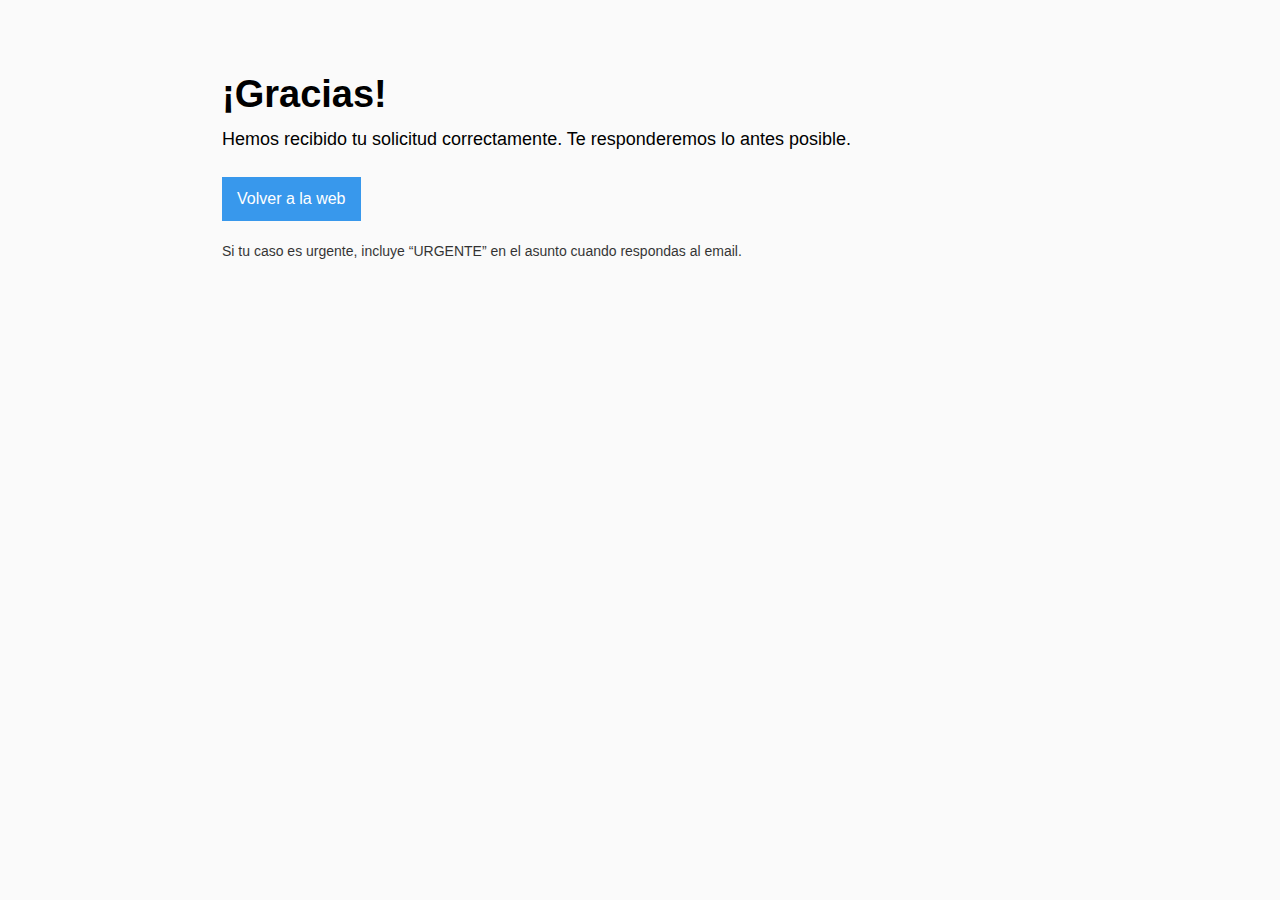
<file: gracias.html>
<!doctype html>
<html lang="es">
<head>
  <meta charset="utf-8">
  <meta name="viewport" content="width=device-width, initial-scale=1">
  <title>Gracias | VeriDigital</title>
  <meta name="robots" content="noindex, nofollow">
  <link rel="canonical" href="https://veridigital.net/gracias.html">
  <link href="css/normalize.css" rel="stylesheet" type="text/css">
  <link href="css/webflow.css" rel="stylesheet" type="text/css">
  <link href="css/veridigital-ca5e87.webflow.css" rel="stylesheet" type="text/css">
  <link href="images/favicon.ico" rel="shortcut icon" type="image/x-icon">
  <link href="images/webclip.png" rel="apple-touch-icon">
</head>

<body>
  <section class="section">
    <div class="container" style="max-width: 900px;">
      <h1 style="margin-top: 40px;">¡Gracias!</h1>
      <p style="font-size: 18px; line-height: 1.5;">
        Hemos recibido tu solicitud correctamente. Te responderemos lo antes posible.
      </p>

      <div style="margin-top: 24px;">
        <a href="https://veridigital.net/#Contacto" class="w-button" style="text-decoration:none; display:inline-block;">
          Volver a la web
        </a>
      </div>

      <p style="margin-top: 18px; font-size: 14px; opacity: 0.8;">
        Si tu caso es urgente, incluye “URGENTE” en el asunto cuando respondas al email.
      </p>
    </div>
  </section>
</body>
</html>
</file>
<file: css/webflow.css>
@font-face {
  font-family: 'webflow-icons';
  src: url("[data-uri]") format('truetype');
  font-weight: normal;
  font-style: normal;
}
[class^="w-icon-"],
[class*=" w-icon-"] {
  /* use !important to prevent issues with browser extensions that change fonts */
  font-family: 'webflow-icons' !important;
  speak: none;
  font-style: normal;
  font-weight: normal;
  font-variant: normal;
  text-transform: none;
  line-height: 1;
  /* Better Font Rendering =========== */
  -webkit-font-smoothing: antialiased;
  -moz-osx-font-smoothing: grayscale;
}
.w-icon-slider-right:before {
  content: "\e600";
}
.w-icon-slider-left:before {
  content: "\e601";
}
.w-icon-nav-menu:before {
  content: "\e602";
}
.w-icon-arrow-down:before,
.w-icon-dropdown-toggle:before {
  content: "\e603";
}
.w-icon-file-upload-remove:before {
  content: "\e900";
}
.w-icon-file-upload-icon:before {
  content: "\e903";
}
* {
  -webkit-box-sizing: border-box;
  -moz-box-sizing: border-box;
  box-sizing: border-box;
}
html {
  height: 100%;
}
body {
  margin: 0;
  min-height: 100%;
  background-color: #fff;
  font-family: Arial, sans-serif;
  font-size: 14px;
  line-height: 20px;
  color: #333;
}
img {
  max-width: 100%;
  vertical-align: middle;
  display: inline-block;
}
html.w-mod-touch * {
  background-attachment: scroll !important;
}
.w-block {
  display: block;
}
.w-inline-block {
  max-width: 100%;
  display: inline-block;
}
.w-clearfix:before,
.w-clearfix:after {
  content: " ";
  display: table;
  grid-column-start: 1;
  grid-row-start: 1;
  grid-column-end: 2;
  grid-row-end: 2;
}
.w-clearfix:after {
  clear: both;
}
.w-hidden {
  display: none;
}
.w-button {
  display: inline-block;
  padding: 9px 15px;
  background-color: #3898EC;
  color: white;
  border: 0;
  line-height: inherit;
  text-decoration: none;
  cursor: pointer;
  border-radius: 0;
}
input.w-button {
  -webkit-appearance: button;
}
html[data-w-dynpage] [data-w-cloak] {
  color: transparent !important;
}
.w-code-block {
  margin: unset;
}
pre.w-code-block code {
  all: inherit;
}
.w-optimization {
  display: contents;
}
.w-webflow-badge,
.w-webflow-badge > img {
  box-sizing: unset;
  width: unset;
  height: unset;
  max-height: unset;
  max-width: unset;
  min-height: unset;
  min-width: unset;
  margin: unset;
  padding: unset;
  float: unset;
  clear: unset;
  border: unset;
  border-radius: unset;
  background: unset;
  background-image: unset;
  background-position: unset;
  background-size: unset;
  background-repeat: unset;
  background-origin: unset;
  background-clip: unset;
  background-attachment: unset;
  background-color: unset;
  box-shadow: unset;
  transform: unset;
  transition: unset;
  direction: unset;
  font-family: unset;
  font-weight: unset;
  color: unset;
  font-size: unset;
  line-height: unset;
  font-style: unset;
  font-variant: unset;
  text-align: unset;
  letter-spacing: unset;
  text-decoration: unset;
  text-indent: unset;
  text-transform: unset;
  list-style-type: unset;
  text-shadow: unset;
  vertical-align: unset;
  cursor: unset;
  white-space: unset;
  word-break: unset;
  word-spacing: unset;
  word-wrap: unset;
}
.w-webflow-badge {
  position: fixed !important;
  display: inline-block !important;
  visibility: visible !important;
  opacity: 1 !important;
  z-index: 2147483647 !important;
  top: auto !important;
  right: 12px !important;
  bottom: 12px !important;
  left: auto !important;
  color: #aaadb0 !important;
  background-color: #fff !important;
  border-radius: 3px !important;
  padding: 6px !important;
  font-size: 12px !important;
  line-height: 14px !important;
  text-decoration: none !important;
  transform: none !important;
  margin: 0 !important;
  width: auto !important;
  height: auto !important;
  overflow: unset !important;
  white-space: nowrap;
  box-shadow: 0 0 0 1px rgba(0, 0, 0, 0.1), 0px 1px 3px rgba(0, 0, 0, 0.1);
  cursor: pointer;
}
.w-webflow-badge > img {
  position: unset;
  display: inline-block !important;
  visibility: unset !important;
  opacity: 1 !important;
  vertical-align: middle !important;
}
h1,
h2,
h3,
h4,
h5,
h6 {
  font-weight: bold;
  margin-bottom: 10px;
}
h1 {
  font-size: 38px;
  line-height: 44px;
  margin-top: 20px;
}
h2 {
  font-size: 32px;
  line-height: 36px;
  margin-top: 20px;
}
h3 {
  font-size: 24px;
  line-height: 30px;
  margin-top: 20px;
}
h4 {
  font-size: 18px;
  line-height: 24px;
  margin-top: 10px;
}
h5 {
  font-size: 14px;
  line-height: 20px;
  margin-top: 10px;
}
h6 {
  font-size: 12px;
  line-height: 18px;
  margin-top: 10px;
}
p {
  margin-top: 0;
  margin-bottom: 10px;
}
blockquote {
  margin: 0 0 10px 0;
  padding: 10px 20px;
  border-left: 5px solid #E2E2E2;
  font-size: 18px;
  line-height: 22px;
}
figure {
  margin: 0;
  margin-bottom: 10px;
}
figcaption {
  margin-top: 5px;
  text-align: center;
}
ul,
ol {
  margin-top: 0px;
  margin-bottom: 10px;
  padding-left: 40px;
}
.w-list-unstyled {
  padding-left: 0;
  list-style: none;
}
.w-embed:before,
.w-embed:after {
  content: " ";
  display: table;
  grid-column-start: 1;
  grid-row-start: 1;
  grid-column-end: 2;
  grid-row-end: 2;
}
.w-embed:after {
  clear: both;
}
.w-video {
  width: 100%;
  position: relative;
  padding: 0;
}
.w-video iframe,
.w-video object,
.w-video embed {
  position: absolute;
  top: 0;
  left: 0;
  width: 100%;
  height: 100%;
  border: none;
}
fieldset {
  padding: 0;
  margin: 0;
  border: 0;
}
button,
[type='button'],
[type='reset'] {
  border: 0;
  cursor: pointer;
  -webkit-appearance: button;
}
.w-form {
  margin: 0 0 15px;
}
.w-form-done {
  display: none;
  padding: 20px;
  text-align: center;
  background-color: #dddddd;
}
.w-form-fail {
  display: none;
  margin-top: 10px;
  padding: 10px;
  background-color: #ffdede;
}
label {
  display: block;
  margin-bottom: 5px;
  font-weight: bold;
}
.w-input,
.w-select {
  display: block;
  width: 100%;
  height: 38px;
  padding: 8px 12px;
  margin-bottom: 10px;
  font-size: 14px;
  line-height: 1.42857143;
  color: #333333;
  vertical-align: middle;
  background-color: #ffffff;
  border: 1px solid #cccccc;
}
.w-input::placeholder,
.w-select::placeholder {
  color: #999;
}
.w-input:focus,
.w-select:focus {
  border-color: #3898EC;
  outline: 0;
}
.w-input[disabled],
.w-select[disabled],
.w-input[readonly],
.w-select[readonly],
fieldset[disabled] .w-input,
fieldset[disabled] .w-select {
  cursor: not-allowed;
}
.w-input[disabled]:not(.w-input-disabled),
.w-select[disabled]:not(.w-input-disabled),
.w-input[readonly],
.w-select[readonly],
fieldset[disabled]:not(.w-input-disabled) .w-input,
fieldset[disabled]:not(.w-input-disabled) .w-select {
  background-color: #eeeeee;
}
textarea.w-input,
textarea.w-select {
  height: auto;
}
.w-select {
  background-color: #f3f3f3;
}
.w-select[multiple] {
  height: auto;
}
.w-form-label {
  display: inline-block;
  cursor: pointer;
  font-weight: normal;
  margin-bottom: 0px;
}
.w-radio {
  display: block;
  margin-bottom: 5px;
  padding-left: 20px;
}
.w-radio:before,
.w-radio:after {
  content: " ";
  display: table;
  grid-column-start: 1;
  grid-row-start: 1;
  grid-column-end: 2;
  grid-row-end: 2;
}
.w-radio:after {
  clear: both;
}
.w-radio-input {
  margin: 4px 0 0;
  line-height: normal;
  float: left;
  margin-left: -20px;
}
.w-radio-input {
  margin-top: 3px;
}
.w-file-upload {
  display: block;
  margin-bottom: 10px;
}
.w-file-upload-input {
  width: 0.1px;
  height: 0.1px;
  opacity: 0;
  overflow: hidden;
  position: absolute;
  z-index: -100;
}
.w-file-upload-default,
.w-file-upload-uploading,
.w-file-upload-success {
  display: inline-block;
  color: #333333;
}
.w-file-upload-error {
  display: block;
  margin-top: 10px;
}
.w-file-upload-default.w-hidden,
.w-file-upload-uploading.w-hidden,
.w-file-upload-error.w-hidden,
.w-file-upload-success.w-hidden {
  display: none;
}
.w-file-upload-uploading-btn {
  display: flex;
  font-size: 14px;
  font-weight: normal;
  cursor: pointer;
  margin: 0;
  padding: 8px 12px;
  border: 1px solid #cccccc;
  background-color: #fafafa;
}
.w-file-upload-file {
  display: flex;
  flex-grow: 1;
  justify-content: space-between;
  margin: 0;
  padding: 8px 9px 8px 11px;
  border: 1px solid #cccccc;
  background-color: #fafafa;
}
.w-file-upload-file-name {
  font-size: 14px;
  font-weight: normal;
  display: block;
}
.w-file-remove-link {
  margin-top: 3px;
  margin-left: 10px;
  width: auto;
  height: auto;
  padding: 3px;
  display: block;
  cursor: pointer;
}
.w-icon-file-upload-remove {
  margin: auto;
  font-size: 10px;
}
.w-file-upload-error-msg {
  display: inline-block;
  color: #ea384c;
  padding: 2px 0;
}
.w-file-upload-info {
  display: inline-block;
  line-height: 38px;
  padding: 0 12px;
}
.w-file-upload-label {
  display: inline-block;
  font-size: 14px;
  font-weight: normal;
  cursor: pointer;
  margin: 0;
  padding: 8px 12px;
  border: 1px solid #cccccc;
  background-color: #fafafa;
}
.w-icon-file-upload-icon,
.w-icon-file-upload-uploading {
  display: inline-block;
  margin-right: 8px;
  width: 20px;
}
.w-icon-file-upload-uploading {
  height: 20px;
}
.w-container {
  margin-left: auto;
  margin-right: auto;
  max-width: 940px;
}
.w-container:before,
.w-container:after {
  content: " ";
  display: table;
  grid-column-start: 1;
  grid-row-start: 1;
  grid-column-end: 2;
  grid-row-end: 2;
}
.w-container:after {
  clear: both;
}
.w-container .w-row {
  margin-left: -10px;
  margin-right: -10px;
}
.w-row:before,
.w-row:after {
  content: " ";
  display: table;
  grid-column-start: 1;
  grid-row-start: 1;
  grid-column-end: 2;
  grid-row-end: 2;
}
.w-row:after {
  clear: both;
}
.w-row .w-row {
  margin-left: 0;
  margin-right: 0;
}
.w-col {
  position: relative;
  float: left;
  width: 100%;
  min-height: 1px;
  padding-left: 10px;
  padding-right: 10px;
}
.w-col .w-col {
  padding-left: 0;
  padding-right: 0;
}
.w-col-1 {
  width: 8.33333333%;
}
.w-col-2 {
  width: 16.66666667%;
}
.w-col-3 {
  width: 25%;
}
.w-col-4 {
  width: 33.33333333%;
}
.w-col-5 {
  width: 41.66666667%;
}
.w-col-6 {
  width: 50%;
}
.w-col-7 {
  width: 58.33333333%;
}
.w-col-8 {
  width: 66.66666667%;
}
.w-col-9 {
  width: 75%;
}
.w-col-10 {
  width: 83.33333333%;
}
.w-col-11 {
  width: 91.66666667%;
}
.w-col-12 {
  width: 100%;
}
.w-hidden-main {
  display: none !important;
}
@media screen and (max-width: 991px) {
  .w-container {
    max-width: 728px;
  }
  .w-hidden-main {
    display: inherit !important;
  }
  .w-hidden-medium {
    display: none !important;
  }
  .w-col-medium-1 {
    width: 8.33333333%;
  }
  .w-col-medium-2 {
    width: 16.66666667%;
  }
  .w-col-medium-3 {
    width: 25%;
  }
  .w-col-medium-4 {
    width: 33.33333333%;
  }
  .w-col-medium-5 {
    width: 41.66666667%;
  }
  .w-col-medium-6 {
    width: 50%;
  }
  .w-col-medium-7 {
    width: 58.33333333%;
  }
  .w-col-medium-8 {
    width: 66.66666667%;
  }
  .w-col-medium-9 {
    width: 75%;
  }
  .w-col-medium-10 {
    width: 83.33333333%;
  }
  .w-col-medium-11 {
    width: 91.66666667%;
  }
  .w-col-medium-12 {
    width: 100%;
  }
  .w-col-stack {
    width: 100%;
    left: auto;
    right: auto;
  }
}
@media screen and (max-width: 767px) {
  .w-hidden-main {
    display: inherit !important;
  }
  .w-hidden-medium {
    display: inherit !important;
  }
  .w-hidden-small {
    display: none !important;
  }
  .w-row,
  .w-container .w-row {
    margin-left: 0;
    margin-right: 0;
  }
  .w-col {
    width: 100%;
    left: auto;
    right: auto;
  }
  .w-col-small-1 {
    width: 8.33333333%;
  }
  .w-col-small-2 {
    width: 16.66666667%;
  }
  .w-col-small-3 {
    width: 25%;
  }
  .w-col-small-4 {
    width: 33.33333333%;
  }
  .w-col-small-5 {
    width: 41.66666667%;
  }
  .w-col-small-6 {
    width: 50%;
  }
  .w-col-small-7 {
    width: 58.33333333%;
  }
  .w-col-small-8 {
    width: 66.66666667%;
  }
  .w-col-small-9 {
    width: 75%;
  }
  .w-col-small-10 {
    width: 83.33333333%;
  }
  .w-col-small-11 {
    width: 91.66666667%;
  }
  .w-col-small-12 {
    width: 100%;
  }
}
@media screen and (max-width: 479px) {
  .w-container {
    max-width: none;
  }
  .w-hidden-main {
    display: inherit !important;
  }
  .w-hidden-medium {
    display: inherit !important;
  }
  .w-hidden-small {
    display: inherit !important;
  }
  .w-hidden-tiny {
    display: none !important;
  }
  .w-col {
    width: 100%;
  }
  .w-col-tiny-1 {
    width: 8.33333333%;
  }
  .w-col-tiny-2 {
    width: 16.66666667%;
  }
  .w-col-tiny-3 {
    width: 25%;
  }
  .w-col-tiny-4 {
    width: 33.33333333%;
  }
  .w-col-tiny-5 {
    width: 41.66666667%;
  }
  .w-col-tiny-6 {
    width: 50%;
  }
  .w-col-tiny-7 {
    width: 58.33333333%;
  }
  .w-col-tiny-8 {
    width: 66.66666667%;
  }
  .w-col-tiny-9 {
    width: 75%;
  }
  .w-col-tiny-10 {
    width: 83.33333333%;
  }
  .w-col-tiny-11 {
    width: 91.66666667%;
  }
  .w-col-tiny-12 {
    width: 100%;
  }
}
.w-widget {
  position: relative;
}
.w-widget-map {
  width: 100%;
  height: 400px;
}
.w-widget-map label {
  width: auto;
  display: inline;
}
.w-widget-map img {
  max-width: inherit;
}
.w-widget-map .gm-style-iw {
  text-align: center;
}
.w-widget-map .gm-style-iw > button {
  display: none !important;
}
.w-widget-twitter {
  overflow: hidden;
}
.w-widget-twitter-count-shim {
  display: inline-block;
  vertical-align: top;
  position: relative;
  width: 28px;
  height: 20px;
  text-align: center;
  background: white;
  border: #758696 solid 1px;
  border-radius: 3px;
}
.w-widget-twitter-count-shim * {
  pointer-events: none;
  user-select: none;
}
.w-widget-twitter-count-shim .w-widget-twitter-count-inner {
  position: relative;
  font-size: 15px;
  line-height: 12px;
  text-align: center;
  color: #999;
  font-family: serif;
}
.w-widget-twitter-count-shim .w-widget-twitter-count-clear {
  position: relative;
  display: block;
}
.w-widget-twitter-count-shim.w--large {
  width: 36px;
  height: 28px;
}
.w-widget-twitter-count-shim.w--large .w-widget-twitter-count-inner {
  font-size: 18px;
  line-height: 18px;
}
.w-widget-twitter-count-shim:not(.w--vertical) {
  margin-left: 5px;
  margin-right: 8px;
}
.w-widget-twitter-count-shim:not(.w--vertical).w--large {
  margin-left: 6px;
}
.w-widget-twitter-count-shim:not(.w--vertical):before,
.w-widget-twitter-count-shim:not(.w--vertical):after {
  top: 50%;
  left: 0;
  border: solid transparent;
  content: ' ';
  height: 0;
  width: 0;
  position: absolute;
  pointer-events: none;
}
.w-widget-twitter-count-shim:not(.w--vertical):before {
  border-color: rgba(117, 134, 150, 0);
  border-right-color: #5d6c7b;
  border-width: 4px;
  margin-left: -9px;
  margin-top: -4px;
}
.w-widget-twitter-count-shim:not(.w--vertical).w--large:before {
  border-width: 5px;
  margin-left: -10px;
  margin-top: -5px;
}
.w-widget-twitter-count-shim:not(.w--vertical):after {
  border-color: rgba(255, 255, 255, 0);
  border-right-color: white;
  border-width: 4px;
  margin-left: -8px;
  margin-top: -4px;
}
.w-widget-twitter-count-shim:not(.w--vertical).w--large:after {
  border-width: 5px;
  margin-left: -9px;
  margin-top: -5px;
}
.w-widget-twitter-count-shim.w--vertical {
  width: 61px;
  height: 33px;
  margin-bottom: 8px;
}
.w-widget-twitter-count-shim.w--vertical:before,
.w-widget-twitter-count-shim.w--vertical:after {
  top: 100%;
  left: 50%;
  border: solid transparent;
  content: ' ';
  height: 0;
  width: 0;
  position: absolute;
  pointer-events: none;
}
.w-widget-twitter-count-shim.w--vertical:before {
  border-color: rgba(117, 134, 150, 0);
  border-top-color: #5d6c7b;
  border-width: 5px;
  margin-left: -5px;
}
.w-widget-twitter-count-shim.w--vertical:after {
  border-color: rgba(255, 255, 255, 0);
  border-top-color: white;
  border-width: 4px;
  margin-left: -4px;
}
.w-widget-twitter-count-shim.w--vertical .w-widget-twitter-count-inner {
  font-size: 18px;
  line-height: 22px;
}
.w-widget-twitter-count-shim.w--vertical.w--large {
  width: 76px;
}
.w-background-video {
  position: relative;
  overflow: hidden;
  height: 500px;
  color: white;
}
.w-background-video > video {
  background-size: cover;
  background-position: 50% 50%;
  position: absolute;
  margin: auto;
  width: 100%;
  height: 100%;
  right: -100%;
  bottom: -100%;
  top: -100%;
  left: -100%;
  object-fit: cover;
  z-index: -100;
}
.w-background-video > video::-webkit-media-controls-start-playback-button {
  display: none !important;
  -webkit-appearance: none;
}
.w-background-video--control {
  position: absolute;
  bottom: 1em;
  right: 1em;
  background-color: transparent;
  padding: 0;
}
.w-background-video--control > [hidden] {
  display: none !important;
}
.w-slider {
  position: relative;
  height: 300px;
  text-align: center;
  background: #dddddd;
  clear: both;
  -webkit-tap-highlight-color: rgba(0, 0, 0, 0);
  tap-highlight-color: rgba(0, 0, 0, 0);
}
.w-slider-mask {
  position: relative;
  display: block;
  overflow: hidden;
  z-index: 1;
  left: 0;
  right: 0;
  height: 100%;
  white-space: nowrap;
}
.w-slide {
  position: relative;
  display: inline-block;
  vertical-align: top;
  width: 100%;
  height: 100%;
  white-space: normal;
  text-align: left;
}
.w-slider-nav {
  position: absolute;
  z-index: 2;
  top: auto;
  right: 0;
  bottom: 0;
  left: 0;
  margin: auto;
  padding-top: 10px;
  height: 40px;
  text-align: center;
  -webkit-tap-highlight-color: rgba(0, 0, 0, 0);
  tap-highlight-color: rgba(0, 0, 0, 0);
}
.w-slider-nav.w-round > div {
  border-radius: 100%;
}
.w-slider-nav.w-num > div {
  width: auto;
  height: auto;
  padding: 0.2em 0.5em;
  font-size: inherit;
  line-height: inherit;
}
.w-slider-nav.w-shadow > div {
  box-shadow: 0 0 3px rgba(51, 51, 51, 0.4);
}
.w-slider-nav-invert {
  color: #fff;
}
.w-slider-nav-invert > div {
  background-color: rgba(34, 34, 34, 0.4);
}
.w-slider-nav-invert > div.w-active {
  background-color: #222;
}
.w-slider-dot {
  position: relative;
  display: inline-block;
  width: 1em;
  height: 1em;
  background-color: rgba(255, 255, 255, 0.4);
  cursor: pointer;
  margin: 0 3px 0.5em;
  transition: background-color 100ms, color 100ms;
}
.w-slider-dot.w-active {
  background-color: #fff;
}
.w-slider-dot:focus {
  outline: none;
  box-shadow: 0px 0px 0px 2px #fff;
}
.w-slider-dot:focus.w-active {
  box-shadow: none;
}
.w-slider-arrow-left,
.w-slider-arrow-right {
  position: absolute;
  width: 80px;
  top: 0;
  right: 0;
  bottom: 0;
  left: 0;
  margin: auto;
  cursor: pointer;
  overflow: hidden;
  color: white;
  font-size: 40px;
  -webkit-tap-highlight-color: rgba(0, 0, 0, 0);
  tap-highlight-color: rgba(0, 0, 0, 0);
  user-select: none;
}
.w-slider-arrow-left [class^='w-icon-'],
.w-slider-arrow-right [class^='w-icon-'],
.w-slider-arrow-left [class*=' w-icon-'],
.w-slider-arrow-right [class*=' w-icon-'] {
  position: absolute;
}
.w-slider-arrow-left:focus,
.w-slider-arrow-right:focus {
  outline: 0;
}
.w-slider-arrow-left {
  z-index: 3;
  right: auto;
}
.w-slider-arrow-right {
  z-index: 4;
  left: auto;
}
.w-icon-slider-left,
.w-icon-slider-right {
  top: 0;
  right: 0;
  bottom: 0;
  left: 0;
  margin: auto;
  width: 1em;
  height: 1em;
}
.w-slider-aria-label {
  border: 0;
  clip: rect(0 0 0 0);
  height: 1px;
  margin: -1px;
  overflow: hidden;
  padding: 0;
  position: absolute;
  width: 1px;
}
.w-slider-force-show {
  display: block !important;
}
.w-dropdown {
  display: inline-block;
  position: relative;
  text-align: left;
  margin-left: auto;
  margin-right: auto;
  z-index: 900;
}
.w-dropdown-btn,
.w-dropdown-toggle,
.w-dropdown-link {
  position: relative;
  vertical-align: top;
  text-decoration: none;
  color: #222222;
  padding: 20px;
  text-align: left;
  margin-left: auto;
  margin-right: auto;
  white-space: nowrap;
}
.w-dropdown-toggle {
  user-select: none;
  display: inline-block;
  cursor: pointer;
  padding-right: 40px;
}
.w-dropdown-toggle:focus {
  outline: 0;
}
.w-icon-dropdown-toggle {
  position: absolute;
  top: 0;
  right: 0;
  bottom: 0;
  margin: auto;
  margin-right: 20px;
  width: 1em;
  height: 1em;
}
.w-dropdown-list {
  position: absolute;
  background: #dddddd;
  display: none;
  min-width: 100%;
}
.w-dropdown-list.w--open {
  display: block;
}
.w-dropdown-link {
  padding: 10px 20px;
  display: block;
  color: #222222;
}
.w-dropdown-link.w--current {
  color: #0082f3;
}
.w-dropdown-link:focus {
  outline: 0;
}
@media screen and (max-width: 767px) {
  .w-nav-brand {
    padding-left: 10px;
  }
}
/**
 * ## Note
 * Safari (on both iOS and OS X) does not handle viewport units (vh, vw) well.
 * For example percentage units do not work on descendants of elements that
 * have any dimensions expressed in viewport units. It also doesn’t handle them at
 * all in `calc()`.
 */
/**
 * Wrapper around all lightbox elements
 *
 * 1. Since the lightbox can receive focus, IE also gives it an outline.
 * 2. Fixes flickering on Chrome when a transition is in progress
 *    underneath the lightbox.
 */
.w-lightbox-backdrop {
  cursor: auto;
  font-style: normal;
  letter-spacing: normal;
  list-style: disc;
  text-indent: 0;
  text-shadow: none;
  text-transform: none;
  visibility: visible;
  white-space: normal;
  word-break: normal;
  word-spacing: normal;
  word-wrap: normal;
  position: fixed;
  top: 0;
  right: 0;
  bottom: 0;
  left: 0;
  color: #fff;
  font-family: "Helvetica Neue", Helvetica, Ubuntu, "Segoe UI", Verdana, sans-serif;
  font-size: 17px;
  line-height: 1.2;
  font-weight: 300;
  text-align: center;
  background: rgba(0, 0, 0, 0.9);
  z-index: 2000;
  outline: 0;
  /* 1 */
  opacity: 0;
  -webkit-user-select: none;
  -moz-user-select: none;
  -webkit-tap-highlight-color: transparent;
  -webkit-transform: translate(0, 0);
  /* 2 */
}
/**
 * Neat trick to bind the rubberband effect to our canvas instead of the whole
 * document on iOS. It also prevents a bug that causes the document underneath to scroll.
 */
.w-lightbox-backdrop,
.w-lightbox-container {
  height: 100%;
  overflow: auto;
  -webkit-overflow-scrolling: touch;
}
.w-lightbox-content {
  position: relative;
  height: 100vh;
  overflow: hidden;
}
.w-lightbox-view {
  position: absolute;
  width: 100vw;
  height: 100vh;
  opacity: 0;
}
.w-lightbox-view:before {
  content: "";
  height: 100vh;
}
/* .w-lightbox-content */
.w-lightbox-group,
.w-lightbox-group .w-lightbox-view,
.w-lightbox-group .w-lightbox-view:before {
  height: 86vh;
}
.w-lightbox-frame,
.w-lightbox-view:before {
  display: inline-block;
  vertical-align: middle;
}
/*
 * 1. Remove default margin set by user-agent on the <figure> element.
 */
.w-lightbox-figure {
  position: relative;
  margin: 0;
  /* 1 */
}
.w-lightbox-group .w-lightbox-figure {
  cursor: pointer;
}
/**
 * IE adds image dimensions as width and height attributes on the IMG tag,
 * but we need both width and height to be set to auto to enable scaling.
 */
.w-lightbox-img {
  width: auto;
  height: auto;
  max-width: none;
}
/**
 * 1. Reset if style is set by user on "All Images"
 */
.w-lightbox-image {
  display: block;
  float: none;
  /* 1 */
  max-width: 100vw;
  max-height: 100vh;
}
.w-lightbox-group .w-lightbox-image {
  max-height: 86vh;
}
.w-lightbox-caption {
  position: absolute;
  right: 0;
  bottom: 0;
  left: 0;
  padding: 0.5em 1em;
  background: rgba(0, 0, 0, 0.4);
  text-align: left;
  text-overflow: ellipsis;
  white-space: nowrap;
  overflow: hidden;
}
.w-lightbox-embed {
  position: absolute;
  top: 0;
  right: 0;
  bottom: 0;
  left: 0;
  width: 100%;
  height: 100%;
}
.w-lightbox-control {
  position: absolute;
  top: 0;
  width: 4em;
  background-size: 24px;
  background-repeat: no-repeat;
  background-position: center;
  cursor: pointer;
  -webkit-transition: all 0.3s;
  transition: all 0.3s;
}
.w-lightbox-left {
  display: none;
  bottom: 0;
  left: 0;
  /* <svg xmlns="http://www.w3.org/2000/svg" viewBox="-20 0 24 40" width="24" height="40"><g transform="rotate(45)"><path d="m0 0h5v23h23v5h-28z" opacity=".4"/><path d="m1 1h3v23h23v3h-26z" fill="#fff"/></g></svg> */
  background-image: url("[data-uri]");
}
.w-lightbox-right {
  display: none;
  right: 0;
  bottom: 0;
  /* <svg xmlns="http://www.w3.org/2000/svg" viewBox="-4 0 24 40" width="24" height="40"><g transform="rotate(45)"><path d="m0-0h28v28h-5v-23h-23z" opacity=".4"/><path d="m1 1h26v26h-3v-23h-23z" fill="#fff"/></g></svg> */
  background-image: url("[data-uri]");
}
/*
 * Without specifying the with and height inside the SVG, all versions of IE render the icon too small.
 * The bug does not seem to manifest itself if the elements are tall enough such as the above arrows.
 * (http://stackoverflow.com/questions/16092114/background-size-differs-in-internet-explorer)
 */
.w-lightbox-close {
  right: 0;
  height: 2.6em;
  /* <svg xmlns="http://www.w3.org/2000/svg" viewBox="-4 0 18 17" width="18" height="17"><g transform="rotate(45)"><path d="m0 0h7v-7h5v7h7v5h-7v7h-5v-7h-7z" opacity=".4"/><path d="m1 1h7v-7h3v7h7v3h-7v7h-3v-7h-7z" fill="#fff"/></g></svg> */
  background-image: url("[data-uri]");
  background-size: 18px;
}
/**
 * 1. All IE versions add extra space at the bottom without this.
 */
.w-lightbox-strip {
  position: absolute;
  bottom: 0;
  left: 0;
  right: 0;
  padding: 0 1vh;
  line-height: 0;
  /* 1 */
  white-space: nowrap;
  overflow-x: auto;
  overflow-y: hidden;
}
/*
 * 1. We use content-box to avoid having to do `width: calc(10vh + 2vw)`
 *    which doesn’t work in Safari anyway.
 * 2. Chrome renders images pixelated when switching to GPU. Making sure
 *    the parent is also rendered on the GPU (by setting translate3d for
 *    example) fixes this behavior.
 */
.w-lightbox-item {
  display: inline-block;
  width: 10vh;
  padding: 2vh 1vh;
  box-sizing: content-box;
  /* 1 */
  cursor: pointer;
  -webkit-transform: translate3d(0, 0, 0);
  /* 2 */
}
.w-lightbox-active {
  opacity: 0.3;
}
.w-lightbox-thumbnail {
  position: relative;
  height: 10vh;
  background: #222;
  overflow: hidden;
}
.w-lightbox-thumbnail-image {
  position: absolute;
  top: 0;
  left: 0;
}
.w-lightbox-thumbnail .w-lightbox-tall {
  top: 50%;
  width: 100%;
  -webkit-transform: translate(0, -50%);
  transform: translate(0, -50%);
}
.w-lightbox-thumbnail .w-lightbox-wide {
  left: 50%;
  height: 100%;
  -webkit-transform: translate(-50%, 0);
  transform: translate(-50%, 0);
}
/*
 * Spinner
 *
 * Absolute pixel values are used to avoid rounding errors that would cause
 * the white spinning element to be misaligned with the track.
 */
.w-lightbox-spinner {
  position: absolute;
  top: 50%;
  left: 50%;
  box-sizing: border-box;
  width: 40px;
  height: 40px;
  margin-top: -20px;
  margin-left: -20px;
  border: 5px solid rgba(0, 0, 0, 0.4);
  border-radius: 50%;
  -webkit-animation: spin 0.8s infinite linear;
  animation: spin 0.8s infinite linear;
}
.w-lightbox-spinner:after {
  content: "";
  position: absolute;
  top: -4px;
  right: -4px;
  bottom: -4px;
  left: -4px;
  border: 3px solid transparent;
  border-bottom-color: #fff;
  border-radius: 50%;
}
/*
 * Utility classes
 */
.w-lightbox-hide {
  display: none;
}
.w-lightbox-noscroll {
  overflow: hidden;
}
@media (min-width: 768px) {
  .w-lightbox-content {
    height: 96vh;
    margin-top: 2vh;
  }
  .w-lightbox-view,
  .w-lightbox-view:before {
    height: 96vh;
  }
  /* .w-lightbox-content */
  .w-lightbox-group,
  .w-lightbox-group .w-lightbox-view,
  .w-lightbox-group .w-lightbox-view:before {
    height: 84vh;
  }
  .w-lightbox-image {
    max-width: 96vw;
    max-height: 96vh;
  }
  .w-lightbox-group .w-lightbox-image {
    max-width: 82.3vw;
    max-height: 84vh;
  }
  .w-lightbox-left,
  .w-lightbox-right {
    display: block;
    opacity: 0.5;
  }
  .w-lightbox-close {
    opacity: 0.8;
  }
  .w-lightbox-control:hover {
    opacity: 1;
  }
}
.w-lightbox-inactive,
.w-lightbox-inactive:hover {
  opacity: 0;
}
.w-richtext:before,
.w-richtext:after {
  content: " ";
  display: table;
  grid-column-start: 1;
  grid-row-start: 1;
  grid-column-end: 2;
  grid-row-end: 2;
}
.w-richtext:after {
  clear: both;
}
.w-richtext[contenteditable="true"]:before,
.w-richtext[contenteditable="true"]:after {
  white-space: initial;
}
.w-richtext ol,
.w-richtext ul {
  overflow: hidden;
}
.w-richtext .w-richtext-figure-selected.w-richtext-figure-type-video div:after,
.w-richtext .w-richtext-figure-selected[data-rt-type="video"] div:after {
  outline: 2px solid #2895f7;
}
.w-richtext .w-richtext-figure-selected.w-richtext-figure-type-image div,
.w-richtext .w-richtext-figure-selected[data-rt-type="image"] div {
  outline: 2px solid #2895f7;
}
.w-richtext figure.w-richtext-figure-type-video > div:after,
.w-richtext figure[data-rt-type="video"] > div:after {
  content: '';
  position: absolute;
  display: none;
  left: 0;
  top: 0;
  right: 0;
  bottom: 0;
}
.w-richtext figure {
  position: relative;
  max-width: 60%;
}
.w-richtext figure > div:before {
  cursor: default!important;
}
.w-richtext figure img {
  width: 100%;
}
.w-richtext figure figcaption.w-richtext-figcaption-placeholder {
  opacity: 0.6;
}
.w-richtext figure div {
  /* fix incorrectly sized selection border in the data manager */
  font-size: 0px;
  color: transparent;
}
.w-richtext figure.w-richtext-figure-type-image,
.w-richtext figure[data-rt-type="image"] {
  display: table;
}
.w-richtext figure.w-richtext-figure-type-image > div,
.w-richtext figure[data-rt-type="image"] > div {
  display: inline-block;
}
.w-richtext figure.w-richtext-figure-type-image > figcaption,
.w-richtext figure[data-rt-type="image"] > figcaption {
  display: table-caption;
  caption-side: bottom;
}
.w-richtext figure.w-richtext-figure-type-video,
.w-richtext figure[data-rt-type="video"] {
  width: 60%;
  height: 0;
}
.w-richtext figure.w-richtext-figure-type-video iframe,
.w-richtext figure[data-rt-type="video"] iframe {
  position: absolute;
  top: 0;
  left: 0;
  width: 100%;
  height: 100%;
}
.w-richtext figure.w-richtext-figure-type-video > div,
.w-richtext figure[data-rt-type="video"] > div {
  width: 100%;
}
.w-richtext figure.w-richtext-align-center {
  margin-right: auto;
  margin-left: auto;
  clear: both;
}
.w-richtext figure.w-richtext-align-center.w-richtext-figure-type-image > div,
.w-richtext figure.w-richtext-align-center[data-rt-type="image"] > div {
  max-width: 100%;
}
.w-richtext figure.w-richtext-align-normal {
  clear: both;
}
.w-richtext figure.w-richtext-align-fullwidth {
  width: 100%;
  max-width: 100%;
  text-align: center;
  clear: both;
  display: block;
  margin-right: auto;
  margin-left: auto;
}
.w-richtext figure.w-richtext-align-fullwidth > div {
  display: inline-block;
  /* padding-bottom is used for aspect ratios in video figures
      we want the div to inherit that so hover/selection borders in the designer-canvas
      fit right*/
  padding-bottom: inherit;
}
.w-richtext figure.w-richtext-align-fullwidth > figcaption {
  display: block;
}
.w-richtext figure.w-richtext-align-floatleft {
  float: left;
  margin-right: 15px;
  clear: none;
}
.w-richtext figure.w-richtext-align-floatright {
  float: right;
  margin-left: 15px;
  clear: none;
}
.w-nav {
  position: relative;
  background: #dddddd;
  z-index: 1000;
}
.w-nav:before,
.w-nav:after {
  content: " ";
  display: table;
  grid-column-start: 1;
  grid-row-start: 1;
  grid-column-end: 2;
  grid-row-end: 2;
}
.w-nav:after {
  clear: both;
}
.w-nav-brand {
  position: relative;
  float: left;
  text-decoration: none;
  color: #333333;
}
.w-nav-link {
  position: relative;
  display: inline-block;
  vertical-align: top;
  text-decoration: none;
  color: #222222;
  padding: 20px;
  text-align: left;
  margin-left: auto;
  margin-right: auto;
}
.w-nav-link.w--current {
  color: #0082f3;
}
.w-nav-menu {
  position: relative;
  float: right;
}
[data-nav-menu-open] {
  display: block !important;
  position: absolute;
  top: 100%;
  left: 0;
  right: 0;
  background: #C8C8C8;
  text-align: center;
  overflow: visible;
  min-width: 200px;
}
.w--nav-link-open {
  display: block;
  position: relative;
}
.w-nav-overlay {
  position: absolute;
  overflow: hidden;
  display: none;
  top: 100%;
  left: 0;
  right: 0;
  width: 100%;
}
.w-nav-overlay [data-nav-menu-open] {
  top: 0;
}
.w-nav[data-animation='over-left'] .w-nav-overlay {
  width: auto;
}
.w-nav[data-animation='over-left'] .w-nav-overlay,
.w-nav[data-animation='over-left'] [data-nav-menu-open] {
  right: auto;
  z-index: 1;
  top: 0;
}
.w-nav[data-animation='over-right'] .w-nav-overlay {
  width: auto;
}
.w-nav[data-animation='over-right'] .w-nav-overlay,
.w-nav[data-animation='over-right'] [data-nav-menu-open] {
  left: auto;
  z-index: 1;
  top: 0;
}
.w-nav-button {
  position: relative;
  float: right;
  padding: 18px;
  font-size: 24px;
  display: none;
  cursor: pointer;
  -webkit-tap-highlight-color: rgba(0, 0, 0, 0);
  tap-highlight-color: rgba(0, 0, 0, 0);
  user-select: none;
}
.w-nav-button:focus {
  outline: 0;
}
.w-nav-button.w--open {
  background-color: #C8C8C8;
  color: white;
}
.w-nav[data-collapse='all'] .w-nav-menu {
  display: none;
}
.w-nav[data-collapse='all'] .w-nav-button {
  display: block;
}
.w--nav-dropdown-open {
  display: block;
}
.w--nav-dropdown-toggle-open {
  display: block;
}
.w--nav-dropdown-list-open {
  position: static;
}
@media screen and (max-width: 991px) {
  .w-nav[data-collapse='medium'] .w-nav-menu {
    display: none;
  }
  .w-nav[data-collapse='medium'] .w-nav-button {
    display: block;
  }
}
@media screen and (max-width: 767px) {
  .w-nav[data-collapse='small'] .w-nav-menu {
    display: none;
  }
  .w-nav[data-collapse='small'] .w-nav-button {
    display: block;
  }
  .w-nav-brand {
    padding-left: 10px;
  }
}
@media screen and (max-width: 479px) {
  .w-nav[data-collapse='tiny'] .w-nav-menu {
    display: none;
  }
  .w-nav[data-collapse='tiny'] .w-nav-button {
    display: block;
  }
}
.w-tabs {
  position: relative;
}
.w-tabs:before,
.w-tabs:after {
  content: " ";
  display: table;
  grid-column-start: 1;
  grid-row-start: 1;
  grid-column-end: 2;
  grid-row-end: 2;
}
.w-tabs:after {
  clear: both;
}
.w-tab-menu {
  position: relative;
}
.w-tab-link {
  position: relative;
  display: inline-block;
  vertical-align: top;
  text-decoration: none;
  padding: 9px 30px;
  text-align: left;
  cursor: pointer;
  color: #222222;
  background-color: #dddddd;
}
.w-tab-link.w--current {
  background-color: #C8C8C8;
}
.w-tab-link:focus {
  outline: 0;
}
.w-tab-content {
  position: relative;
  display: block;
  overflow: hidden;
}
.w-tab-pane {
  position: relative;
  display: none;
}
.w--tab-active {
  display: block;
}
@media screen and (max-width: 479px) {
  .w-tab-link {
    display: block;
  }
}
.w-ix-emptyfix:after {
  content: "";
}
@keyframes spin {
  0% {
    transform: rotate(0deg);
  }
  100% {
    transform: rotate(360deg);
  }
}
.w-dyn-empty {
  padding: 10px;
  background-color: #dddddd;
}
.w-dyn-hide {
  display: none !important;
}
.w-dyn-bind-empty {
  display: none !important;
}
.w-condition-invisible {
  display: none !important;
}
.wf-layout-layout {
  display: grid;
}
</file>
<file: css/veridigital-ca5e87.webflow.css>
:root {
  --ai-gen-82921b10-4b39-48f0-b346-808cf4903d29-1747213847583---container--container-width: 1280px;
  --ai-gen-82921b10-4b39-48f0-b346-808cf4903d29-1747213847583---container--container-padding-horizontal: var(--ai-gen-82921b10-4b39-48f0-b346-808cf4903d29-1747213847583---spacing--1x);
  --ai-gen-82921b10-4b39-48f0-b346-808cf4903d29-1747213847583---container--container-lg-width: 1440px;
  --ai-gen-82921b10-4b39-48f0-b346-808cf4903d29-1747213847583---container--container-sm-width: 1000px;
  --ai-gen-82921b10-4b39-48f0-b346-808cf4903d29-1747213847583---section--section-padding-vertical: var(--ai-gen-82921b10-4b39-48f0-b346-808cf4903d29-1747213847583---spacing--1x);
  --ai-gen-82921b10-4b39-48f0-b346-808cf4903d29-1747213847583---background-color--bg-primary: var(--ai-gen-82921b10-4b39-48f0-b346-808cf4903d29-1747213847583---core-neutral-color--neutral-primary);
  --ai-gen-82921b10-4b39-48f0-b346-808cf4903d29-1747213847583---text-color--text-primary: var(--ai-gen-82921b10-4b39-48f0-b346-808cf4903d29-1747213847583---core-neutral-color--neutral-inverse);
  --ai-gen-82921b10-4b39-48f0-b346-808cf4903d29-1747213847583---section--section-padding-vertical-tablet: var(--ai-gen-82921b10-4b39-48f0-b346-808cf4903d29-1747213847583---spacing--7x);
  --ai-gen-82921b10-4b39-48f0-b346-808cf4903d29-1747213847583---section--section-padding-vertical-mobile-l: var(--ai-gen-82921b10-4b39-48f0-b346-808cf4903d29-1747213847583---spacing--6x);
  --ai-gen-82921b10-4b39-48f0-b346-808cf4903d29-1747213847583---section--section-padding-vertical-mobile-p: var(--ai-gen-82921b10-4b39-48f0-b346-808cf4903d29-1747213847583---spacing--5x);
  --ai-gen-82921b10-4b39-48f0-b346-808cf4903d29-1747213847583---background-color--bg-secondary: var(--ai-gen-82921b10-4b39-48f0-b346-808cf4903d29-1747213847583---core-neutral-color--neutral-secondary);
  --ai-gen-82921b10-4b39-48f0-b346-808cf4903d29-1747213847583---background-color--bg-accent-primary: var(--ai-gen-82921b10-4b39-48f0-b346-808cf4903d29-1747213847583---core-accent-color--accent-primary);
  --ai-gen-82921b10-4b39-48f0-b346-808cf4903d29-1747213847583---text-color--text-on-accent-primary: #fff;
  --ai-gen-82921b10-4b39-48f0-b346-808cf4903d29-1747213847583---background-color--bg-inverse: var(--ai-gen-82921b10-4b39-48f0-b346-808cf4903d29-1747213847583---core-neutral-color--neutral-inverse);
  --ai-gen-82921b10-4b39-48f0-b346-808cf4903d29-1747213847583---text-color--text-inverse-primary: var(--ai-gen-82921b10-4b39-48f0-b346-808cf4903d29-1747213847583---core-neutral-color--neutral-primary);
  --ai-gen-82921b10-4b39-48f0-b346-808cf4903d29-1747213847583---background-color--bg-accent-secondary: var(--ai-gen-82921b10-4b39-48f0-b346-808cf4903d29-1747213847583---core-accent-color--accent-secondary);
  --ai-gen-82921b10-4b39-48f0-b346-808cf4903d29-1747213847583---text-color--text-on-accent-secondary: #fff;
  --ai-gen-82921b10-4b39-48f0-b346-808cf4903d29-1747213847583---background-color--bg-accent-tertiary: var(--ai-gen-82921b10-4b39-48f0-b346-808cf4903d29-1747213847583---core-accent-color--accent-tertiary);
  --ai-gen-82921b10-4b39-48f0-b346-808cf4903d29-1747213847583---text-color--text-on-accent-tertiary: #000;
  --ai-gen-82921b10-4b39-48f0-b346-808cf4903d29-1747213847583---spacing--1-25x: 1.25rem;
  --ai-gen-82921b10-4b39-48f0-b346-808cf4903d29-1747213847583---eyebrow--eyebrow-font: var(--ai-gen-82921b10-4b39-48f0-b346-808cf4903d29-1747213847583---font--body-font);
  --ai-gen-82921b10-4b39-48f0-b346-808cf4903d29-1747213847583---eyebrow--eyebrow-size: .9rem;
  --ai-gen-82921b10-4b39-48f0-b346-808cf4903d29-1747213847583---eyebrow--eyebrow-line-height: 1.3em;
  --ai-gen-82921b10-4b39-48f0-b346-808cf4903d29-1747213847583---base-typography--base-font-weight: 400;
  --ai-gen-82921b10-4b39-48f0-b346-808cf4903d29-1747213847583---eyebrow--eyebrow-letter-spacing: .01em;
  --ai-gen-82921b10-4b39-48f0-b346-808cf4903d29-1747213847583---eyebrow--eyebrow-size-tablet: .9rem;
  --ai-gen-82921b10-4b39-48f0-b346-808cf4903d29-1747213847583---eyebrow--eyebrow-size-mobile-l: .8rem;
  --ai-gen-82921b10-4b39-48f0-b346-808cf4903d29-1747213847583---eyebrow--eyebrow-size-mobile-p: .8rem;
  --ai-gen-82921b10-4b39-48f0-b346-808cf4903d29-1747213847583---gap--xs-gap: var(--ai-gen-82921b10-4b39-48f0-b346-808cf4903d29-1747213847583---spacing--1x);
  --ai-gen-82921b10-4b39-48f0-b346-808cf4903d29-1747213847583---gap--sm-gap: var(--ai-gen-82921b10-4b39-48f0-b346-808cf4903d29-1747213847583---spacing--2x);
  --ai-gen-82921b10-4b39-48f0-b346-808cf4903d29-1747213847583---gap--md-gap: var(--ai-gen-82921b10-4b39-48f0-b346-808cf4903d29-1747213847583---spacing--3x);
  --ai-gen-82921b10-4b39-48f0-b346-808cf4903d29-1747213847583---gap--lg-gap: var(--ai-gen-82921b10-4b39-48f0-b346-808cf4903d29-1747213847583---spacing--4x);
  --ai-gen-82921b10-4b39-48f0-b346-808cf4903d29-1747213847583---gap--xl-gap: var(--ai-gen-82921b10-4b39-48f0-b346-808cf4903d29-1747213847583---spacing--5x);
  --ai-gen-82921b10-4b39-48f0-b346-808cf4903d29-1747213847583---gap--xxl-gap: var(--ai-gen-82921b10-4b39-48f0-b346-808cf4903d29-1747213847583---spacing--6x);
  --ai-gen-82921b10-4b39-48f0-b346-808cf4903d29-1747213847583---gap--xxs-gap: var(--ai-gen-82921b10-4b39-48f0-b346-808cf4903d29-1747213847583---spacing--0-5x);
  --ai-gen-82921b10-4b39-48f0-b346-808cf4903d29-1747213847583---h0-heading--h0-margin-bottom: .3em;
  --ai-gen-82921b10-4b39-48f0-b346-808cf4903d29-1747213847583---font--heading-font: Lexend, sans-serif;
  --ai-gen-82921b10-4b39-48f0-b346-808cf4903d29-1747213847583---h0-heading--h0-size: 5.61rem;
  --ai-gen-82921b10-4b39-48f0-b346-808cf4903d29-1747213847583---h0-heading--h0-line-height: 1.04em;
  --ai-gen-82921b10-4b39-48f0-b346-808cf4903d29-1747213847583---h0-heading--h0-weight: 400;
  --ai-gen-82921b10-4b39-48f0-b346-808cf4903d29-1747213847583---h0-heading--h0-letter-spacing: -.01em;
  --ai-gen-82921b10-4b39-48f0-b346-808cf4903d29-1747213847583---h0-heading--h0-size-tablet: 4.49rem;
  --ai-gen-82921b10-4b39-48f0-b346-808cf4903d29-1747213847583---h0-heading--h0-size-mobile-l: 3.59rem;
  --ai-gen-82921b10-4b39-48f0-b346-808cf4903d29-1747213847583---h0-heading--h0-size-mobile-p: 2.87rem;
  --ai-gen-82921b10-4b39-48f0-b346-808cf4903d29-1747213847583---h1-heading--h1-margin-bottom: .3em;
  --ai-gen-82921b10-4b39-48f0-b346-808cf4903d29-1747213847583---h1-heading--h1-size: 4.21rem;
  --ai-gen-82921b10-4b39-48f0-b346-808cf4903d29-1747213847583---h1-heading--h1-line-height: 1.04em;
  --ai-gen-82921b10-4b39-48f0-b346-808cf4903d29-1747213847583---h1-heading--h1-weight: 400;
  --ai-gen-82921b10-4b39-48f0-b346-808cf4903d29-1747213847583---h1-heading--h1-letter-spacing: -.01em;
  --ai-gen-82921b10-4b39-48f0-b346-808cf4903d29-1747213847583---h1-heading--h1-size-tablet: 3.37rem;
  --ai-gen-82921b10-4b39-48f0-b346-808cf4903d29-1747213847583---h1-heading--h1-size-mobile-l: 2.69rem;
  --ai-gen-82921b10-4b39-48f0-b346-808cf4903d29-1747213847583---h1-heading--h1-size-mobile-p: 2.15rem;
  --ai-gen-82921b10-4b39-48f0-b346-808cf4903d29-1747213847583---h2-heading--h2-margin-bottom: .35em;
  --ai-gen-82921b10-4b39-48f0-b346-808cf4903d29-1747213847583---h2-heading--h2-size: 2.37rem;
  --ai-gen-82921b10-4b39-48f0-b346-808cf4903d29-1747213847583---h2-heading--h2-line-height: 1.04em;
  --ai-gen-82921b10-4b39-48f0-b346-808cf4903d29-1747213847583---h2-heading--h2-weight: 400;
  --ai-gen-82921b10-4b39-48f0-b346-808cf4903d29-1747213847583---h2-heading--h2-letter-spacing: -.01em;
  --ai-gen-82921b10-4b39-48f0-b346-808cf4903d29-1747213847583---h2-heading--h2-size-tablet: 1.89rem;
  --ai-gen-82921b10-4b39-48f0-b346-808cf4903d29-1747213847583---h2-heading--h2-size-mobile-l: 1.52rem;
  --ai-gen-82921b10-4b39-48f0-b346-808cf4903d29-1747213847583---h2-heading--h2-size-mobile-p: 1.21rem;
  --ai-gen-82921b10-4b39-48f0-b346-808cf4903d29-1747213847583---h3-heading--h3-margin-bottom: .7em;
  --ai-gen-82921b10-4b39-48f0-b346-808cf4903d29-1747213847583---h3-heading--h3-size: 1.78rem;
  --ai-gen-82921b10-4b39-48f0-b346-808cf4903d29-1747213847583---h3-heading--h3-line-height: 1.04em;
  --ai-gen-82921b10-4b39-48f0-b346-808cf4903d29-1747213847583---h3-heading--h3-weight: 400;
  --ai-gen-82921b10-4b39-48f0-b346-808cf4903d29-1747213847583---h3-heading--h3-letter-spacing: -.01em;
  --ai-gen-82921b10-4b39-48f0-b346-808cf4903d29-1747213847583---h3-heading--h3-size-tablet: 1.42rem;
  --ai-gen-82921b10-4b39-48f0-b346-808cf4903d29-1747213847583---h3-heading--h3-size-mobile-l: 1.14rem;
  --ai-gen-82921b10-4b39-48f0-b346-808cf4903d29-1747213847583---h3-heading--h3-size-mobile-p: .91rem;
  --ai-gen-82921b10-4b39-48f0-b346-808cf4903d29-1747213847583---h4-heading--h4-margin-bottom: .5em;
  --ai-gen-82921b10-4b39-48f0-b346-808cf4903d29-1747213847583---h4-heading--h4-size: 1.33rem;
  --ai-gen-82921b10-4b39-48f0-b346-808cf4903d29-1747213847583---h4-heading--h4-line-height: 1.3em;
  --ai-gen-82921b10-4b39-48f0-b346-808cf4903d29-1747213847583---h4-heading--h4-weight: 400;
  --ai-gen-82921b10-4b39-48f0-b346-808cf4903d29-1747213847583---h4-heading--h4-letter-spacing: -.01em;
  --ai-gen-82921b10-4b39-48f0-b346-808cf4903d29-1747213847583---h4-heading--h4-size-tablet: 1.2rem;
  --ai-gen-82921b10-4b39-48f0-b346-808cf4903d29-1747213847583---h4-heading--h4-size-mobile-l: 1.08rem;
  --ai-gen-82921b10-4b39-48f0-b346-808cf4903d29-1747213847583---h4-heading--h4-size-mobile-p: .97rem;
  --ai-gen-82921b10-4b39-48f0-b346-808cf4903d29-1747213847583---h5-heading--h5-margin-bottom: .7em;
  --ai-gen-82921b10-4b39-48f0-b346-808cf4903d29-1747213847583---h5-heading--h5-size: 1rem;
  --ai-gen-82921b10-4b39-48f0-b346-808cf4903d29-1747213847583---h5-heading--h5-line-height: 1.3em;
  --ai-gen-82921b10-4b39-48f0-b346-808cf4903d29-1747213847583---h5-heading--h5-weight: 400;
  --ai-gen-82921b10-4b39-48f0-b346-808cf4903d29-1747213847583---h5-heading--h5-letter-spacing: 0em;
  --ai-gen-82921b10-4b39-48f0-b346-808cf4903d29-1747213847583---h5-heading--h5-size-tablet: 1rem;
  --ai-gen-82921b10-4b39-48f0-b346-808cf4903d29-1747213847583---h5-heading--h5-size-mobile-l: 1rem;
  --ai-gen-82921b10-4b39-48f0-b346-808cf4903d29-1747213847583---h5-heading--h5-size-mobile-p: 1rem;
  --ai-gen-82921b10-4b39-48f0-b346-808cf4903d29-1747213847583---h6-heading--h6-margin-bottom: .7em;
  --ai-gen-82921b10-4b39-48f0-b346-808cf4903d29-1747213847583---h6-heading--h6-size: .75rem;
  --ai-gen-82921b10-4b39-48f0-b346-808cf4903d29-1747213847583---h6-heading--h6-line-height: 1.3em;
  --ai-gen-82921b10-4b39-48f0-b346-808cf4903d29-1747213847583---h6-heading--h6-weight: 400;
  --ai-gen-82921b10-4b39-48f0-b346-808cf4903d29-1747213847583---h6-heading--h6-letter-spacing: .1em;
  --ai-gen-82921b10-4b39-48f0-b346-808cf4903d29-1747213847583---h6-heading--h6-size-tablet: .75rem;
  --ai-gen-82921b10-4b39-48f0-b346-808cf4903d29-1747213847583---h6-heading--h6-size-mobile-l: .75rem;
  --ai-gen-82921b10-4b39-48f0-b346-808cf4903d29-1747213847583---h6-heading--h6-size-mobile-p: .75rem;
  --ai-gen-82921b10-4b39-48f0-b346-808cf4903d29-1747213847583---base-typography--base-margin-bottom: .7em;
  --ai-gen-82921b10-4b39-48f0-b346-808cf4903d29-1747213847583---font--body-font: "Instrument Sans", sans-serif;
  --ai-gen-82921b10-4b39-48f0-b346-808cf4903d29-1747213847583---text-lg--lg-text-size: 1.13rem;
  --ai-gen-82921b10-4b39-48f0-b346-808cf4903d29-1747213847583---text-lg--lg-text-line-height: 1.6em;
  --ai-gen-82921b10-4b39-48f0-b346-808cf4903d29-1747213847583---text-lg--lg-text-letter-spacing: 0em;
  --ai-gen-82921b10-4b39-48f0-b346-808cf4903d29-1747213847583---text-lg--lg-text-size-tablet: 1.13rem;
  --ai-gen-82921b10-4b39-48f0-b346-808cf4903d29-1747213847583---text-lg--lg-text-size-mobile-l: 1.1rem;
  --ai-gen-82921b10-4b39-48f0-b346-808cf4903d29-1747213847583---text-lg--lg-text-size-mobile-p: 1.1rem;
  --ai-gen-82921b10-4b39-48f0-b346-808cf4903d29-1747213847583---text-xl--xl-text-size: 1.5rem;
  --ai-gen-82921b10-4b39-48f0-b346-808cf4903d29-1747213847583---text-xl--xl-text-line-height: 1.6em;
  --ai-gen-82921b10-4b39-48f0-b346-808cf4903d29-1747213847583---text-xl--xl-text-letter-spacing: 0em;
  --ai-gen-82921b10-4b39-48f0-b346-808cf4903d29-1747213847583---text-xl--xl-text-size-tablet: 1.4rem;
  --ai-gen-82921b10-4b39-48f0-b346-808cf4903d29-1747213847583---text-xl--xl-text-size-mobile-l: 1.3rem;
  --ai-gen-82921b10-4b39-48f0-b346-808cf4903d29-1747213847583---text-xl--xl-text-size-mobile-p: 1.2rem;
  --ai-gen-82921b10-4b39-48f0-b346-808cf4903d29-1747213847583---text-sm--sm-text-size: .88rem;
  --ai-gen-82921b10-4b39-48f0-b346-808cf4903d29-1747213847583---text-sm--sm-text-line-height: 1.6em;
  --ai-gen-82921b10-4b39-48f0-b346-808cf4903d29-1747213847583---text-sm--sm-text-letter-spacing: 0em;
  --ai-gen-82921b10-4b39-48f0-b346-808cf4903d29-1747213847583---text-sm--sm-text-size-tablet: .88rem;
  --ai-gen-82921b10-4b39-48f0-b346-808cf4903d29-1747213847583---text-sm--sm-text-size-mobile-l: .88rem;
  --ai-gen-82921b10-4b39-48f0-b346-808cf4903d29-1747213847583---text-sm--sm-text-size-mobile-p: .88rem;
  --ai-gen-82921b10-4b39-48f0-b346-808cf4903d29-1747213847583---border-color--border-secondary: var(--ai-gen-82921b10-4b39-48f0-b346-808cf4903d29-1747213847583---core-color-tint--neutral-inverse-a20);
  --ai-gen-82921b10-4b39-48f0-b346-808cf4903d29-1747213847583---card--card-radius: .5rem;
  --ai-gen-82921b10-4b39-48f0-b346-808cf4903d29-1747213847583---button--button-padding-vertical: 1em;
  --ai-gen-82921b10-4b39-48f0-b346-808cf4903d29-1747213847583---button--button-padding-horizontal: 1.5em;
  --ai-gen-82921b10-4b39-48f0-b346-808cf4903d29-1747213847583---button--button-primary-border: transparent;
  --ai-gen-82921b10-4b39-48f0-b346-808cf4903d29-1747213847583---button--button-radius: .25rem;
  --ai-gen-82921b10-4b39-48f0-b346-808cf4903d29-1747213847583---core-accent-color--accent-primary: #1657e8;
  --ai-gen-82921b10-4b39-48f0-b346-808cf4903d29-1747213847583---button--button-font: var(--ai-gen-82921b10-4b39-48f0-b346-808cf4903d29-1747213847583---font--button-font);
  --ai-gen-82921b10-4b39-48f0-b346-808cf4903d29-1747213847583---base-typography--base-font-size: 1rem;
  --ai-gen-82921b10-4b39-48f0-b346-808cf4903d29-1747213847583---button--button-primary-border-hover: transparent;
  --ai-gen-82921b10-4b39-48f0-b346-808cf4903d29-1747213847583---core-accent-color--accent-primary-hover: #4d7fee;
  --ai-gen-82921b10-4b39-48f0-b346-808cf4903d29-1747213847583---button--button-primary-text: var(--ai-gen-82921b10-4b39-48f0-b346-808cf4903d29-1747213847583---text-color--text-on-accent-primary);
  --ai-gen-82921b10-4b39-48f0-b346-808cf4903d29-1747213847583---button--button-secondary-border: transparent;
  --ai-gen-82921b10-4b39-48f0-b346-808cf4903d29-1747213847583---core-color-tint--neutral-inverse-a10: #0000001a;
  --ai-gen-82921b10-4b39-48f0-b346-808cf4903d29-1747213847583---button--button-secondary-border-hover: transparent;
  --ai-gen-82921b10-4b39-48f0-b346-808cf4903d29-1747213847583---core-color-tint--neutral-inverse-a20: #0003;
  --ai-gen-82921b10-4b39-48f0-b346-808cf4903d29-1747213847583---core-color-tint--neutral-primary-a20: #fafafa33;
  --ai-gen-82921b10-4b39-48f0-b346-808cf4903d29-1747213847583---core-color-tint--neutral-primary-a10: #fafafa1a;
  --ai-gen-82921b10-4b39-48f0-b346-808cf4903d29-1747213847583---spacing--0-75x: .75rem;
  --ai-gen-82921b10-4b39-48f0-b346-808cf4903d29-1747213847583---core-neutral-color--neutral-primary: #fafafa;
  --ai-gen-82921b10-4b39-48f0-b346-808cf4903d29-1747213847583---core-color-tint--neutral-primary-a70: #fafafab3;
  --ai-gen-82921b10-4b39-48f0-b346-808cf4903d29-1747213847583---core-color-tint--neutral-primary-a30: #fafafa4d;
  --ai-gen-82921b10-4b39-48f0-b346-808cf4903d29-1747213847583---core-color-tint--neutral-primary-a40: #fafafa66;
  --ai-gen-82921b10-4b39-48f0-b346-808cf4903d29-1747213847583---core-color-tint--neutral-inverse-a70: #000000b3;
  --ai-gen-82921b10-4b39-48f0-b346-808cf4903d29-1747213847583---text-link--link-primary: var(--ai-gen-82921b10-4b39-48f0-b346-808cf4903d29-1747213847583---text-color--text-accent-on-primary);
  --ai-gen-82921b10-4b39-48f0-b346-808cf4903d29-1747213847583---input--input-padding-vertical: var(--ai-gen-82921b10-4b39-48f0-b346-808cf4903d29-1747213847583---spacing--1x);
  --ai-gen-82921b10-4b39-48f0-b346-808cf4903d29-1747213847583---input--input-padding-horizontal: var(--ai-gen-82921b10-4b39-48f0-b346-808cf4903d29-1747213847583---spacing--1x);
  --ai-gen-82921b10-4b39-48f0-b346-808cf4903d29-1747213847583---border-color--border-primary: var(--ai-gen-82921b10-4b39-48f0-b346-808cf4903d29-1747213847583---core-color-tint--neutral-inverse-a10);
  --ai-gen-82921b10-4b39-48f0-b346-808cf4903d29-1747213847583---input--input-primary-border: var(--ai-gen-82921b10-4b39-48f0-b346-808cf4903d29-1747213847583---border-color--border-primary);
  --ai-gen-82921b10-4b39-48f0-b346-808cf4903d29-1747213847583---input--input-radius: .25rem;
  --ai-gen-82921b10-4b39-48f0-b346-808cf4903d29-1747213847583---input--input-primary-border-hover: var(--ai-gen-82921b10-4b39-48f0-b346-808cf4903d29-1747213847583---border-color--border-primary);
  --ai-gen-82921b10-4b39-48f0-b346-808cf4903d29-1747213847583---input--input-primary-text-placeholder: var(--ai-gen-82921b10-4b39-48f0-b346-808cf4903d29-1747213847583---core-color-tint--neutral-inverse-a20);
  --ai-gen-82921b10-4b39-48f0-b346-808cf4903d29-1747213847583---input--input-inverse-border: var(--ai-gen-82921b10-4b39-48f0-b346-808cf4903d29-1747213847583---core-color-tint--neutral-primary-a10);
  --ai-gen-82921b10-4b39-48f0-b346-808cf4903d29-1747213847583---input--input-inverse-bg: transparent;
  --ai-gen-82921b10-4b39-48f0-b346-808cf4903d29-1747213847583---input--input-inverse-text: var(--ai-gen-82921b10-4b39-48f0-b346-808cf4903d29-1747213847583---text-color--text-inverse-primary);
  --ai-gen-82921b10-4b39-48f0-b346-808cf4903d29-1747213847583---input--input-inverse-border-hover: var(--ai-gen-82921b10-4b39-48f0-b346-808cf4903d29-1747213847583---core-color-tint--neutral-primary-a10);
  --ai-gen-82921b10-4b39-48f0-b346-808cf4903d29-1747213847583---input--input-inverse-bg-hover: transparent;
  --ai-gen-82921b10-4b39-48f0-b346-808cf4903d29-1747213847583---input--input-inverse-text-placeholder: var(--ai-gen-82921b10-4b39-48f0-b346-808cf4903d29-1747213847583---core-color-tint--neutral-primary-a20);
  --ai-gen-82921b10-4b39-48f0-b346-808cf4903d29-1747213847583---core-color-tint--neutral-inverse-a30: #0000004d;
  --ai-gen-82921b10-4b39-48f0-b346-808cf4903d29-1747213847583---core-neutral-color--neutral-inverse: #000;
  --ai-gen-82921b10-4b39-48f0-b346-808cf4903d29-1747213847583---core-color-tint--accent-primary-a30: #1657e84d;
  --ai-gen-82921b10-4b39-48f0-b346-808cf4903d29-1747213847583---core-color-tint--neutral-inverse-a80: #000c;
  --ai-gen-82921b10-4b39-48f0-b346-808cf4903d29-1747213847583---spacing--1x: 2rem;
  --ai-gen-82921b10-4b39-48f0-b346-808cf4903d29-1747213847583---spacing--2x: 2rem;
  --ai-gen-82921b10-4b39-48f0-b346-808cf4903d29-1747213847583---spacing--0-5x: .5rem;
  --ai-gen-82921b10-4b39-48f0-b346-808cf4903d29-1747213847583---spacing--1-5x: 1.5rem;
  --ai-gen-82921b10-4b39-48f0-b346-808cf4903d29-1747213847583---radius--sm-radius: .25rem;
  --ai-gen-82921b10-4b39-48f0-b346-808cf4903d29-1747213847583---input--input-primary-text: var(--ai-gen-82921b10-4b39-48f0-b346-808cf4903d29-1747213847583---text-color--text-primary);
  --ai-gen-82921b10-4b39-48f0-b346-808cf4903d29-1747213847583---input--input-control: var(--ai-gen-82921b10-4b39-48f0-b346-808cf4903d29-1747213847583---core-accent-color--accent-primary);
  --ai-gen-82921b10-4b39-48f0-b346-808cf4903d29-1747213847583---spacing--4x: 4rem;
  --ai-gen-82921b10-4b39-48f0-b346-808cf4903d29-1747213847583---radius--round: 100rem;
  --ai-gen-82921b10-4b39-48f0-b346-808cf4903d29-1747213847583---spacing--5x: 5rem;
  --ai-gen-82921b10-4b39-48f0-b346-808cf4903d29-1747213847583---text-xxl--xxl-text-size: 2rem;
  --ai-gen-82921b10-4b39-48f0-b346-808cf4903d29-1747213847583---text-xxl--xxl-text-line-height: 1.6em;
  --ai-gen-82921b10-4b39-48f0-b346-808cf4903d29-1747213847583---text-xxl--xxl-text-letter-spacing: 0em;
  --ai-gen-82921b10-4b39-48f0-b346-808cf4903d29-1747213847583---text-xxl--xxl-text-size-tablet: 1.8rem;
  --ai-gen-82921b10-4b39-48f0-b346-808cf4903d29-1747213847583---text-xxl--xxl-text-size-mobile-l: 1.6rem;
  --ai-gen-82921b10-4b39-48f0-b346-808cf4903d29-1747213847583---text-xxl--xxl-text-size-mobile-p: 1.4rem;
  --ai-gen-82921b10-4b39-48f0-b346-808cf4903d29-1747213847583---spacing--3x: 3rem;
  --ai-gen-82921b10-4b39-48f0-b346-808cf4903d29-1747213847583---text--text-size: 1rem;
  --ai-gen-82921b10-4b39-48f0-b346-808cf4903d29-1747213847583---text--text-line-height: 1.6em;
  --ai-gen-82921b10-4b39-48f0-b346-808cf4903d29-1747213847583---text--text-letter-spacing: 0em;
  --ai-gen-82921b10-4b39-48f0-b346-808cf4903d29-1747213847583---text--text-size-tablet: 1rem;
  --ai-gen-82921b10-4b39-48f0-b346-808cf4903d29-1747213847583---text--text-size-mobile-p: 1rem;
  --ai-gen-82921b10-4b39-48f0-b346-808cf4903d29-1747213847583---card--card-primary-border: var(--ai-gen-82921b10-4b39-48f0-b346-808cf4903d29-1747213847583---border-color--border-secondary);
  --ai-gen-82921b10-4b39-48f0-b346-808cf4903d29-1747213847583---card--card-secondary-border: var(--ai-gen-82921b10-4b39-48f0-b346-808cf4903d29-1747213847583---border-color--border-secondary);
  --ai-gen-82921b10-4b39-48f0-b346-808cf4903d29-1747213847583---card--card-secondary-bg: var(--ai-gen-82921b10-4b39-48f0-b346-808cf4903d29-1747213847583---background-color--bg-secondary);
  --ai-gen-82921b10-4b39-48f0-b346-808cf4903d29-1747213847583---card--card-secondary-text: var(--ai-gen-82921b10-4b39-48f0-b346-808cf4903d29-1747213847583---text-color--text-primary);
  --ai-gen-82921b10-4b39-48f0-b346-808cf4903d29-1747213847583---card--card-accent-primary-border: transparent;
  --ai-gen-82921b10-4b39-48f0-b346-808cf4903d29-1747213847583---card--card-accent-primary-bg: var(--ai-gen-82921b10-4b39-48f0-b346-808cf4903d29-1747213847583---background-color--bg-accent-primary);
  --ai-gen-82921b10-4b39-48f0-b346-808cf4903d29-1747213847583---card--card-accent-primary-text: white;
  --ai-gen-82921b10-4b39-48f0-b346-808cf4903d29-1747213847583---card--card-inverse-border: transparent;
  --ai-gen-82921b10-4b39-48f0-b346-808cf4903d29-1747213847583---card--card-inverse-bg: var(--ai-gen-82921b10-4b39-48f0-b346-808cf4903d29-1747213847583---background-color--bg-inverse);
  --ai-gen-82921b10-4b39-48f0-b346-808cf4903d29-1747213847583---card--card-inverse-text: var(--ai-gen-82921b10-4b39-48f0-b346-808cf4903d29-1747213847583---text-color--text-inverse-primary);
  --ai-gen-82921b10-4b39-48f0-b346-808cf4903d29-1747213847583---ix--ix-card-spacing: 2rem;
  --ai-gen-82921b10-4b39-48f0-b346-808cf4903d29-1747213847583---border-color--border-accent: var(--ai-gen-82921b10-4b39-48f0-b346-808cf4903d29-1747213847583---core-accent-color--accent-primary);
  --ai-gen-82921b10-4b39-48f0-b346-808cf4903d29-1747213847583---card--card-padding: var(--ai-gen-82921b10-4b39-48f0-b346-808cf4903d29-1747213847583---spacing--3x);
  --ai-gen-82921b10-4b39-48f0-b346-808cf4903d29-1747213847583---card--card-padding-tablet: var(--ai-gen-82921b10-4b39-48f0-b346-808cf4903d29-1747213847583---spacing--2x);
  --ai-gen-82921b10-4b39-48f0-b346-808cf4903d29-1747213847583---card--card-padding-mobile-l: var(--ai-gen-82921b10-4b39-48f0-b346-808cf4903d29-1747213847583---spacing--1-5x);
  --ai-gen-82921b10-4b39-48f0-b346-808cf4903d29-1747213847583---card--card-padding-mobile-p: var(--ai-gen-82921b10-4b39-48f0-b346-808cf4903d29-1747213847583---spacing--1-5x);
  --ai-gen-82921b10-4b39-48f0-b346-808cf4903d29-1747213847583---core-accent-color--accent-secondary: #021e5f;
  --ai-gen-82921b10-4b39-48f0-b346-808cf4903d29-1747213847583---text-link--link-inverse-hover: var(--ai-gen-82921b10-4b39-48f0-b346-808cf4903d29-1747213847583---text-color--text-accent-on-inverse-hover);
  --ai-gen-82921b10-4b39-48f0-b346-808cf4903d29-1747213847583---text-link--link-inverse: var(--ai-gen-82921b10-4b39-48f0-b346-808cf4903d29-1747213847583---text-color--text-accent-on-inverse);
  --ai-gen-82921b10-4b39-48f0-b346-808cf4903d29-1747213847583---text-color--text-accent-on-primary: #1657e8;
  --ai-gen-82921b10-4b39-48f0-b346-808cf4903d29-1747213847583---size-grid-gap--s\<deleted\|variable-5f65b94b-0a69-2665-cb6b-626e99b214ff\>: var(--ai-gen-82921b10-4b39-48f0-b346-808cf4903d29-1747213847583---spacing--2x);
  --ai-gen-82921b10-4b39-48f0-b346-808cf4903d29-1747213847583---spacing--0-25x: .25rem;
  --ai-gen-82921b10-4b39-48f0-b346-808cf4903d29-1747213847583---core-color-tint--accent-primary-a40: #1657e866;
  --ai-gen-82921b10-4b39-48f0-b346-808cf4903d29-1747213847583---core-color-tint--accent-primary-a10: #1657e81a;
  --ai-gen-82921b10-4b39-48f0-b346-808cf4903d29-1747213847583---tag--tag-padding-horizontal: var(--ai-gen-82921b10-4b39-48f0-b346-808cf4903d29-1747213847583---spacing--0-5x);
  --ai-gen-82921b10-4b39-48f0-b346-808cf4903d29-1747213847583---tag--tag-radius: .25rem;
  --ai-gen-82921b10-4b39-48f0-b346-808cf4903d29-1747213847583---tag--tag-size: .75rem;
  --ai-gen-82921b10-4b39-48f0-b346-808cf4903d29-1747213847583---button--button-primary-bg: var(--ai-gen-82921b10-4b39-48f0-b346-808cf4903d29-1747213847583---core-accent-color--accent-primary);
  --ai-gen-82921b10-4b39-48f0-b346-808cf4903d29-1747213847583---text-color--text-accent-on-inverse: #3a78ff;
  --ai-gen-82921b10-4b39-48f0-b346-808cf4903d29-1747213847583---background-color--bg-overlay: var(--ai-gen-82921b10-4b39-48f0-b346-808cf4903d29-1747213847583---core-neutral-color--neutral-inverse);
  --ai-gen-82921b10-4b39-48f0-b346-808cf4903d29-1747213847583---core-accent-color--accent-secondary-hover: #03319b;
  --ai-gen-82921b10-4b39-48f0-b346-808cf4903d29-1747213847583---text-link--link-primary-hover: var(--ai-gen-82921b10-4b39-48f0-b346-808cf4903d29-1747213847583---text-color--text-accent-on-primary-hover);
  --ai-gen-82921b10-4b39-48f0-b346-808cf4903d29-1747213847583---text-link--link-secondary: var(--ai-gen-82921b10-4b39-48f0-b346-808cf4903d29-1747213847583---text-color--text-primary);
  --ai-gen-82921b10-4b39-48f0-b346-808cf4903d29-1747213847583---card--card-primary-text: var(--ai-gen-82921b10-4b39-48f0-b346-808cf4903d29-1747213847583---text-color--text-primary);
  --ai-gen-82921b10-4b39-48f0-b346-808cf4903d29-1747213847583---card--card-secondary-bg-hover: var(--ai-gen-82921b10-4b39-48f0-b346-808cf4903d29-1747213847583---background-color--bg-secondary);
  --ai-gen-82921b10-4b39-48f0-b346-808cf4903d29-1747213847583---card--card-accent-primary-bg-hover: var(--ai-gen-82921b10-4b39-48f0-b346-808cf4903d29-1747213847583---background-color--bg-accent-primary);
  --ai-gen-82921b10-4b39-48f0-b346-808cf4903d29-1747213847583---card--card-inverse-bg-hover: var(--ai-gen-82921b10-4b39-48f0-b346-808cf4903d29-1747213847583---background-color--bg-inverse);
  --ai-gen-82921b10-4b39-48f0-b346-808cf4903d29-1747213847583---radius--md-radius: .5rem;
  --ai-gen-82921b10-4b39-48f0-b346-808cf4903d29-1747213847583---radius--lg-radius: .75rem;
  --ai-gen-82921b10-4b39-48f0-b346-808cf4903d29-1747213847583---radius--xl-radius: 1rem;
  --ai-gen-82921b10-4b39-48f0-b346-808cf4903d29-1747213847583---spacing--6x: 6rem;
  --ai-gen-82921b10-4b39-48f0-b346-808cf4903d29-1747213847583---spacing--7x: 7rem;
  --ai-gen-82921b10-4b39-48f0-b346-808cf4903d29-1747213847583---text--text-size-mobile-l: 1rem;
  --ai-gen-82921b10-4b39-48f0-b346-808cf4903d29-1747213847583---button--button-secondary-bg-hover: var(--ai-gen-82921b10-4b39-48f0-b346-808cf4903d29-1747213847583---core-color-tint--neutral-inverse-a20);
  --ai-gen-82921b10-4b39-48f0-b346-808cf4903d29-1747213847583---nav-link--nav-link-inverse: var(--ai-gen-82921b10-4b39-48f0-b346-808cf4903d29-1747213847583---text-color--text-inverse-primary);
  --ai-gen-82921b10-4b39-48f0-b346-808cf4903d29-1747213847583---core-color-tint--accent-primary-a20: #1657e833;
  --ai-gen-82921b10-4b39-48f0-b346-808cf4903d29-1747213847583---core-color-tint--accent-secondary-a20: #021e5f33;
  --ai-gen-82921b10-4b39-48f0-b346-808cf4903d29-1747213847583---core-color-tint--accent-secondary-a10: #021e5f1a;
  --ai-gen-82921b10-4b39-48f0-b346-808cf4903d29-1747213847583---text-color--text-secondary: var(--ai-gen-82921b10-4b39-48f0-b346-808cf4903d29-1747213847583---core-color-tint--neutral-inverse-a60);
  --ai-gen-82921b10-4b39-48f0-b346-808cf4903d29-1747213847583---card--card-primary-bg: var(--ai-gen-82921b10-4b39-48f0-b346-808cf4903d29-1747213847583---background-color--bg-primary);
  --ai-gen-82921b10-4b39-48f0-b346-808cf4903d29-1747213847583---core-color-tint--accent-primary-a90: #1657e8e6;
  --ai-gen-82921b10-4b39-48f0-b346-808cf4903d29-1747213847583---core-color-tint--accent-primary-a80: #1657e8cc;
  --ai-gen-82921b10-4b39-48f0-b346-808cf4903d29-1747213847583---core-color-tint--accent-primary-a70: #1657e8b3;
  --ai-gen-82921b10-4b39-48f0-b346-808cf4903d29-1747213847583---core-color-tint--accent-primary-a60: #1657e899;
  --ai-gen-82921b10-4b39-48f0-b346-808cf4903d29-1747213847583---core-color-tint--accent-primary-a50: #1657e880;
  --ai-gen-82921b10-4b39-48f0-b346-808cf4903d29-1747213847583---core-color-tint--accent-secondary-a90: #021e5fe6;
  --ai-gen-82921b10-4b39-48f0-b346-808cf4903d29-1747213847583---core-color-tint--accent-secondary-a80: #021e5fcc;
  --ai-gen-82921b10-4b39-48f0-b346-808cf4903d29-1747213847583---core-color-tint--accent-secondary-a70: #021e5fb3;
  --ai-gen-82921b10-4b39-48f0-b346-808cf4903d29-1747213847583---core-color-tint--accent-secondary-a60: #021e5f99;
  --ai-gen-82921b10-4b39-48f0-b346-808cf4903d29-1747213847583---core-color-tint--accent-secondary-a50: #021e5f80;
  --ai-gen-82921b10-4b39-48f0-b346-808cf4903d29-1747213847583---core-color-tint--accent-secondary-a40: #021e5f66;
  --ai-gen-82921b10-4b39-48f0-b346-808cf4903d29-1747213847583---core-color-tint--accent-secondary-a30: #021e5f4d;
  --ai-gen-82921b10-4b39-48f0-b346-808cf4903d29-1747213847583---core-accent-color--accent-tertiary: transparent;
  --ai-gen-82921b10-4b39-48f0-b346-808cf4903d29-1747213847583---core-accent-color--accent-tertiary-hover: transparent;
  --ai-gen-82921b10-4b39-48f0-b346-808cf4903d29-1747213847583---core-color-tint--accent-tertiary-a90: transparent;
  --ai-gen-82921b10-4b39-48f0-b346-808cf4903d29-1747213847583---core-color-tint--neutral-inverse-a90: #000000e6;
  --ai-gen-82921b10-4b39-48f0-b346-808cf4903d29-1747213847583---core-color-tint--neutral-inverse-a60: #0009;
  --ai-gen-82921b10-4b39-48f0-b346-808cf4903d29-1747213847583---core-color-tint--neutral-inverse-a50: #00000080;
  --ai-gen-82921b10-4b39-48f0-b346-808cf4903d29-1747213847583---core-color-tint--neutral-inverse-a40: #0006;
  --ai-gen-82921b10-4b39-48f0-b346-808cf4903d29-1747213847583---core-color-tint--neutral-primary-a90: #fafafae6;
  --ai-gen-82921b10-4b39-48f0-b346-808cf4903d29-1747213847583---core-color-tint--neutral-primary-a80: #fafafacc;
  --ai-gen-82921b10-4b39-48f0-b346-808cf4903d29-1747213847583---core-color-tint--neutral-primary-a60: #fafafa99;
  --ai-gen-82921b10-4b39-48f0-b346-808cf4903d29-1747213847583---core-color-tint--neutral-primary-a50: #fafafa80;
  --ai-gen-82921b10-4b39-48f0-b346-808cf4903d29-1747213847583---core-color-tint--accent-tertiary-a10: transparent;
  --ai-gen-82921b10-4b39-48f0-b346-808cf4903d29-1747213847583---core-color-tint--accent-tertiary-a20: transparent;
  --ai-gen-82921b10-4b39-48f0-b346-808cf4903d29-1747213847583---core-color-tint--accent-tertiary-a30: transparent;
  --ai-gen-82921b10-4b39-48f0-b346-808cf4903d29-1747213847583---core-color-tint--accent-tertiary-a40: transparent;
  --ai-gen-82921b10-4b39-48f0-b346-808cf4903d29-1747213847583---core-color-tint--accent-tertiary-a50: transparent;
  --ai-gen-82921b10-4b39-48f0-b346-808cf4903d29-1747213847583---core-color-tint--accent-tertiary-a60: transparent;
  --ai-gen-82921b10-4b39-48f0-b346-808cf4903d29-1747213847583---core-color-tint--accent-tertiary-a70: transparent;
  --ai-gen-82921b10-4b39-48f0-b346-808cf4903d29-1747213847583---core-color-tint--accent-tertiary-a80: transparent;
  --ai-gen-82921b10-4b39-48f0-b346-808cf4903d29-1747213847583---core-neutral-color--neutral-secondary: #efeeeb;
  --ai-gen-82921b10-4b39-48f0-b346-808cf4903d29-1747213847583---spacing--1-75x: 1.75rem;
  --ai-gen-82921b10-4b39-48f0-b346-808cf4903d29-1747213847583---border-color--border-inverse-primary: var(--ai-gen-82921b10-4b39-48f0-b346-808cf4903d29-1747213847583---core-color-tint--neutral-primary-a20);
  --ai-gen-82921b10-4b39-48f0-b346-808cf4903d29-1747213847583---border-color--border-inverse-secondary: var(--ai-gen-82921b10-4b39-48f0-b346-808cf4903d29-1747213847583---core-color-tint--neutral-primary-a10);
  --ai-gen-82921b10-4b39-48f0-b346-808cf4903d29-1747213847583---ix--ix-card-change-width: 50%;
  --ai-gen-82921b10-4b39-48f0-b346-808cf4903d29-1747213847583---nav--nav-height: 4rem;
  --ai-gen-82921b10-4b39-48f0-b346-808cf4903d29-1747213847583---image--image-radius: var(--ai-gen-82921b10-4b39-48f0-b346-808cf4903d29-1747213847583---card--card-radius);
  --ai-gen-82921b10-4b39-48f0-b346-808cf4903d29-1747213847583---button--button-secondary-bg: var(--ai-gen-82921b10-4b39-48f0-b346-808cf4903d29-1747213847583---core-color-tint--neutral-inverse-a10);
  --ai-gen-82921b10-4b39-48f0-b346-808cf4903d29-1747213847583---nav-link--nav-link-primary: var(--ai-gen-82921b10-4b39-48f0-b346-808cf4903d29-1747213847583---text-color--text-primary);
  --ai-gen-82921b10-4b39-48f0-b346-808cf4903d29-1747213847583---text-color--text-on-overlay: var(--ai-gen-82921b10-4b39-48f0-b346-808cf4903d29-1747213847583---core-neutral-color--neutral-primary);
  --ai-gen-82921b10-4b39-48f0-b346-808cf4903d29-1747213847583---base-typography--base-line-height: 1.6rem;
  --ai-gen-82921b10-4b39-48f0-b346-808cf4903d29-1747213847583---base-typography--base-letter-spacing: 0em;
  --ai-gen-82921b10-4b39-48f0-b346-808cf4903d29-1747213847583---text-color--text-inverse-secondary: var(--ai-gen-82921b10-4b39-48f0-b346-808cf4903d29-1747213847583---core-color-tint--neutral-primary-a60);
  --ai-gen-82921b10-4b39-48f0-b346-808cf4903d29-1747213847583---text-color--text-accent-on-primary-hover: #1657e899;
  --ai-gen-82921b10-4b39-48f0-b346-808cf4903d29-1747213847583---text-color--text-accent-on-inverse-hover: #3a78ff99;
  --ai-gen-82921b10-4b39-48f0-b346-808cf4903d29-1747213847583---font--button-font: "Instrument Sans", sans-serif;
  --ai-gen-82921b10-4b39-48f0-b346-808cf4903d29-1747213847583---base-typography--base-font: var(--ai-gen-82921b10-4b39-48f0-b346-808cf4903d29-1747213847583---font--body-font);
  --ai-gen-82921b10-4b39-48f0-b346-808cf4903d29-1747213847583---blockquote--blockquote-bg: transparent;
  --ai-gen-82921b10-4b39-48f0-b346-808cf4903d29-1747213847583---blockquote--blockquote-text: var(--ai-gen-82921b10-4b39-48f0-b346-808cf4903d29-1747213847583---text-color--text-primary);
  --ai-gen-82921b10-4b39-48f0-b346-808cf4903d29-1747213847583---blockquote--blockquote-border: var(--ai-gen-82921b10-4b39-48f0-b346-808cf4903d29-1747213847583---text-color--text-primary);
  --ai-gen-82921b10-4b39-48f0-b346-808cf4903d29-1747213847583---blockquote--blockquote-radius: 0px;
  --ai-gen-82921b10-4b39-48f0-b346-808cf4903d29-1747213847583---blockquote--blockquote-border-width: 3px;
  --ai-gen-82921b10-4b39-48f0-b346-808cf4903d29-1747213847583---blockquote--blockquote-font: var(--ai-gen-82921b10-4b39-48f0-b346-808cf4903d29-1747213847583---font--body-font);
  --ai-gen-82921b10-4b39-48f0-b346-808cf4903d29-1747213847583---blockquote--blockquote-size: 1rem;
  --ai-gen-82921b10-4b39-48f0-b346-808cf4903d29-1747213847583---blockquote--blockquote-size-tablet: 1rem;
  --ai-gen-82921b10-4b39-48f0-b346-808cf4903d29-1747213847583---blockquote--blockquote-size-mobile-l: .8rem;
  --ai-gen-82921b10-4b39-48f0-b346-808cf4903d29-1747213847583---blockquote--blockquote-size-mobile-p: .8rem;
  --ai-gen-82921b10-4b39-48f0-b346-808cf4903d29-1747213847583---blockquote--blockquote-letter-spacing: .01em;
  --ai-gen-82921b10-4b39-48f0-b346-808cf4903d29-1747213847583---blockquote--blockquote-line-height: 1.3em;
  --ai-gen-82921b10-4b39-48f0-b346-808cf4903d29-1747213847583---blockquote--blockquote-padding-vertical: var(--ai-gen-82921b10-4b39-48f0-b346-808cf4903d29-1747213847583---spacing--0-75x);
  --ai-gen-82921b10-4b39-48f0-b346-808cf4903d29-1747213847583---blockquote--blockquote-padding-horizontal: var(--ai-gen-82921b10-4b39-48f0-b346-808cf4903d29-1747213847583---spacing--1-25x);
  --ai-gen-82921b10-4b39-48f0-b346-808cf4903d29-1747213847583---button--button-size: var(--ai-gen-82921b10-4b39-48f0-b346-808cf4903d29-1747213847583---base-typography--base-font-size);
  --ai-gen-82921b10-4b39-48f0-b346-808cf4903d29-1747213847583---button--button-primary-bg-hover: var(--ai-gen-82921b10-4b39-48f0-b346-808cf4903d29-1747213847583---core-accent-color--accent-primary-hover);
  --ai-gen-82921b10-4b39-48f0-b346-808cf4903d29-1747213847583---button--button-secondary-text: var(--ai-gen-82921b10-4b39-48f0-b346-808cf4903d29-1747213847583---text-color--text-primary);
  --ai-gen-82921b10-4b39-48f0-b346-808cf4903d29-1747213847583---input--input-primary-bg: transparent;
  --ai-gen-82921b10-4b39-48f0-b346-808cf4903d29-1747213847583---input--input-primary-bg-hover: transparent;
  --ai-gen-82921b10-4b39-48f0-b346-808cf4903d29-1747213847583---input--input-control-border: var(--ai-gen-82921b10-4b39-48f0-b346-808cf4903d29-1747213847583---core-accent-color--accent-primary);
  --ai-gen-82921b10-4b39-48f0-b346-808cf4903d29-1747213847583---card--card-primary-bg-hover: var(--ai-gen-82921b10-4b39-48f0-b346-808cf4903d29-1747213847583---background-color--bg-primary);
  --ai-gen-82921b10-4b39-48f0-b346-808cf4903d29-1747213847583---card--card-accent-secondary-bg: var(--ai-gen-82921b10-4b39-48f0-b346-808cf4903d29-1747213847583---background-color--bg-accent-secondary);
  --ai-gen-82921b10-4b39-48f0-b346-808cf4903d29-1747213847583---card--card-accent-secondary-bg-hover: var(--ai-gen-82921b10-4b39-48f0-b346-808cf4903d29-1747213847583---background-color--bg-accent-secondary);
  --ai-gen-82921b10-4b39-48f0-b346-808cf4903d29-1747213847583---card--card-accent-secondary-text: white;
  --ai-gen-82921b10-4b39-48f0-b346-808cf4903d29-1747213847583---card--card-accent-secondary-border: transparent;
  --ai-gen-82921b10-4b39-48f0-b346-808cf4903d29-1747213847583---card--card-accent-tertiary-bg: var(--ai-gen-82921b10-4b39-48f0-b346-808cf4903d29-1747213847583---background-color--bg-accent-tertiary);
  --ai-gen-82921b10-4b39-48f0-b346-808cf4903d29-1747213847583---card--card-accent-tertiary-bg-hover: var(--ai-gen-82921b10-4b39-48f0-b346-808cf4903d29-1747213847583---background-color--bg-accent-tertiary);
  --ai-gen-82921b10-4b39-48f0-b346-808cf4903d29-1747213847583---card--card-accent-tertiary-text: transparent;
  --ai-gen-82921b10-4b39-48f0-b346-808cf4903d29-1747213847583---card--card-accent-tertiary-border: transparent;
  --ai-gen-82921b10-4b39-48f0-b346-808cf4903d29-1747213847583---tag--tag-padding-vertical: var(--ai-gen-82921b10-4b39-48f0-b346-808cf4903d29-1747213847583---spacing--0-25x);
  --ai-gen-82921b10-4b39-48f0-b346-808cf4903d29-1747213847583---text-link--link-secondary-hover: var(--ai-gen-82921b10-4b39-48f0-b346-808cf4903d29-1747213847583---core-color-tint--neutral-inverse-a60);
  --ai-gen-82921b10-4b39-48f0-b346-808cf4903d29-1747213847583---ix--ix-hero-intro-slide-up-100vh: 0px;
  --ai-gen-82921b10-4b39-48f0-b346-808cf4903d29-1747213847583---ix--ix-hero-intro-clipping-mask-1: 0px;
  --ai-gen-82921b10-4b39-48f0-b346-808cf4903d29-1747213847583---ix--ix-hero-intro-clipping-mask-2: 0px;
  --ai-gen-82921b10-4b39-48f0-b346-808cf4903d29-1747213847583---ix--ix-hero-intro-clipping-mask-3: 0px;
  --ai-gen-82921b10-4b39-48f0-b346-808cf4903d29-1747213847583---ix--ix-follow-cursor: 0%;
  --ai-gen-82921b10-4b39-48f0-b346-808cf4903d29-1747213847583---ix--ix-nav-width: 0px;
}

.w-layout-vflex {
  flex-direction: column;
  align-items: flex-start;
  display: flex;
}

.w-checkbox {
  margin-bottom: 5px;
  padding-left: 20px;
  display: block;
}

.w-checkbox:before {
  content: " ";
  grid-area: 1 / 1 / 2 / 2;
  display: table;
}

.w-checkbox:after {
  content: " ";
  clear: both;
  grid-area: 1 / 1 / 2 / 2;
  display: table;
}

.w-checkbox-input {
  float: left;
  margin: 4px 0 0 -20px;
  line-height: normal;
}

.w-checkbox-input--inputType-custom {
  border: 1px solid #ccc;
  border-radius: 2px;
  width: 12px;
  height: 12px;
}

.w-checkbox-input--inputType-custom.w--redirected-checked {
  background-color: #3898ec;
  background-image: url('https://d3e54v103j8qbb.cloudfront.net/static/custom-checkbox-checkmark.589d534424.svg');
  background-position: 50%;
  background-repeat: no-repeat;
  background-size: cover;
  border-color: #3898ec;
}

.w-checkbox-input--inputType-custom.w--redirected-focus {
  box-shadow: 0 0 3px 1px #3898ec;
}

.w-form-formradioinput--inputType-custom {
  border: 1px solid #ccc;
  border-radius: 50%;
  width: 12px;
  height: 12px;
}

.w-form-formradioinput--inputType-custom.w--redirected-focus {
  box-shadow: 0 0 3px 1px #3898ec;
}

.w-form-formradioinput--inputType-custom.w--redirected-checked {
  border-width: 4px;
  border-color: #3898ec;
}

.w-layout-grid {
  grid-row-gap: 16px;
  grid-column-gap: 16px;
  grid-template-rows: auto auto;
  grid-template-columns: 1fr 1fr;
  grid-auto-columns: 1fr;
  display: grid;
}

.w-layout-hflex {
  flex-direction: row;
  align-items: flex-start;
  display: flex;
}

.w-layout-layout {
  grid-row-gap: 20px;
  grid-column-gap: 20px;
  grid-auto-columns: 1fr;
  justify-content: center;
  padding: 20px;
}

.w-layout-cell {
  flex-direction: column;
  justify-content: flex-start;
  align-items: flex-start;
  display: flex;
}

.container {
  max-width: var(--ai-gen-82921b10-4b39-48f0-b346-808cf4903d29-1747213847583---container--container-width);
  padding-right: var(--ai-gen-82921b10-4b39-48f0-b346-808cf4903d29-1747213847583---container--container-padding-horizontal);
  padding-left: var(--ai-gen-82921b10-4b39-48f0-b346-808cf4903d29-1747213847583---container--container-padding-horizontal);
  width: 100%;
  margin-left: auto;
  margin-right: auto;
}

.container.full-width-container {
  width: 100%;
  max-width: none;
}

.container.large-container {
  max-width: var(--ai-gen-82921b10-4b39-48f0-b346-808cf4903d29-1747213847583---container--container-lg-width);
  width: 95%;
}

.container.small-container {
  max-width: var(--ai-gen-82921b10-4b39-48f0-b346-808cf4903d29-1747213847583---container--container-sm-width);
  width: 75%;
}

.section {
  padding-top: var(--ai-gen-82921b10-4b39-48f0-b346-808cf4903d29-1747213847583---section--section-padding-vertical);
  padding-bottom: var(--ai-gen-82921b10-4b39-48f0-b346-808cf4903d29-1747213847583---section--section-padding-vertical);
  background-color: var(--ai-gen-82921b10-4b39-48f0-b346-808cf4903d29-1747213847583---background-color--bg-primary);
  color: var(--ai-gen-82921b10-4b39-48f0-b346-808cf4903d29-1747213847583---text-color--text-primary);
}

.section.secondary-section {
  background-color: var(--ai-gen-82921b10-4b39-48f0-b346-808cf4903d29-1747213847583---background-color--bg-secondary);
}

.section.accent-primary-section {
  background-color: var(--ai-gen-82921b10-4b39-48f0-b346-808cf4903d29-1747213847583---background-color--bg-accent-primary);
  color: var(--ai-gen-82921b10-4b39-48f0-b346-808cf4903d29-1747213847583---text-color--text-on-accent-primary);
}

.section.inverse-section {
  background-color: var(--ai-gen-82921b10-4b39-48f0-b346-808cf4903d29-1747213847583---background-color--bg-inverse);
  color: var(--ai-gen-82921b10-4b39-48f0-b346-808cf4903d29-1747213847583---text-color--text-inverse-primary);
}

.section.accent-secondary-section {
  background-color: var(--ai-gen-82921b10-4b39-48f0-b346-808cf4903d29-1747213847583---background-color--bg-accent-secondary);
  color: var(--ai-gen-82921b10-4b39-48f0-b346-808cf4903d29-1747213847583---text-color--text-on-accent-secondary);
}

.section.accent-tertiary-section {
  background-color: var(--ai-gen-82921b10-4b39-48f0-b346-808cf4903d29-1747213847583---background-color--bg-accent-tertiary);
  color: var(--ai-gen-82921b10-4b39-48f0-b346-808cf4903d29-1747213847583---text-color--text-on-accent-tertiary);
}

.eyebrow {
  margin-top: 0;
  margin-bottom: var(--ai-gen-82921b10-4b39-48f0-b346-808cf4903d29-1747213847583---spacing--1-25x);
  font-family: var(--ai-gen-82921b10-4b39-48f0-b346-808cf4903d29-1747213847583---eyebrow--eyebrow-font);
  font-size: var(--ai-gen-82921b10-4b39-48f0-b346-808cf4903d29-1747213847583---eyebrow--eyebrow-size);
  line-height: var(--ai-gen-82921b10-4b39-48f0-b346-808cf4903d29-1747213847583---eyebrow--eyebrow-line-height);
  font-weight: var(--ai-gen-82921b10-4b39-48f0-b346-808cf4903d29-1747213847583---base-typography--base-font-weight);
  letter-spacing: var(--ai-gen-82921b10-4b39-48f0-b346-808cf4903d29-1747213847583---eyebrow--eyebrow-letter-spacing);
  text-transform: uppercase;
  color: color-mix(in srgb, currentColor 60%, transparent);
  display: inline-block;
}

.grid-layout {
  grid-column-gap: 0px;
  grid-row-gap: 0px;
  grid-template-rows: auto;
  grid-template-columns: minmax(0, 1fr) minmax(0, 1fr);
  grid-auto-columns: 1fr;
  display: grid;
}

.grid-layout.desktop-3-column {
  grid-template-columns: 1fr 1fr 1fr;
}

.grid-layout.desktop-3-column.grid-gap-md {
  justify-content: end;
}

.grid-layout.desktop-4-column {
  grid-template-columns: 1fr 1fr 1fr 1fr;
}

.grid-layout.desktop-4-column.tablet-2-column.mobile-landscape-1-column.grid-gap-md {
  grid-row-gap: 1.2rem;
}

.grid-layout.desktop-6-column {
  grid-template-columns: 1fr 1fr 1fr 1fr 1fr 1fr;
}

.grid-layout.grid-gap-xs {
  grid-column-gap: var(--ai-gen-82921b10-4b39-48f0-b346-808cf4903d29-1747213847583---gap--xs-gap);
  grid-row-gap: var(--ai-gen-82921b10-4b39-48f0-b346-808cf4903d29-1747213847583---gap--xs-gap);
}

.grid-layout.grid-gap-sm {
  grid-column-gap: var(--ai-gen-82921b10-4b39-48f0-b346-808cf4903d29-1747213847583---gap--sm-gap);
  grid-row-gap: var(--ai-gen-82921b10-4b39-48f0-b346-808cf4903d29-1747213847583---gap--sm-gap);
}

.grid-layout.grid-gap-md {
  grid-column-gap: var(--ai-gen-82921b10-4b39-48f0-b346-808cf4903d29-1747213847583---gap--md-gap);
  grid-row-gap: var(--ai-gen-82921b10-4b39-48f0-b346-808cf4903d29-1747213847583---gap--md-gap);
}

.grid-layout.grid-gap-lg {
  grid-column-gap: var(--ai-gen-82921b10-4b39-48f0-b346-808cf4903d29-1747213847583---gap--lg-gap);
  grid-row-gap: var(--ai-gen-82921b10-4b39-48f0-b346-808cf4903d29-1747213847583---gap--lg-gap);
}

.grid-layout.desktop-5-column {
  grid-template-columns: 1fr 1fr 1fr 1fr 1fr;
}

.grid-layout.desktop-1-column {
  grid-template-columns: 1fr;
}

.grid-layout.grid-gap-xl {
  grid-column-gap: var(--ai-gen-82921b10-4b39-48f0-b346-808cf4903d29-1747213847583---gap--xl-gap);
  grid-row-gap: var(--ai-gen-82921b10-4b39-48f0-b346-808cf4903d29-1747213847583---gap--xl-gap);
}

.grid-layout.grid-gap-xxl {
  grid-column-gap: var(--ai-gen-82921b10-4b39-48f0-b346-808cf4903d29-1747213847583---gap--xxl-gap);
  grid-row-gap: var(--ai-gen-82921b10-4b39-48f0-b346-808cf4903d29-1747213847583---gap--xxl-gap);
}

.grid-layout.desktop-10-column {
  grid-template-columns: 1fr 1fr 1fr 1fr 1fr 1fr 1fr 1fr 1fr 1fr;
}

.grid-layout.desktop-8-column {
  grid-template-columns: 1fr 1fr 1fr 1fr 1fr 1fr 1fr 1fr;
}

.grid-layout.desktop-12-column {
  grid-template-columns: 1fr 1fr 1fr 1fr 1fr 1fr 1fr 1fr 1fr 1fr 1fr 1fr;
}

.grid-layout.y-center {
  align-items: center;
}

.grid-layout.x-center {
  justify-items: center;
}

.grid-layout.y-bottom {
  align-items: end;
}

.grid-layout.y-top {
  align-items: start;
}

.grid-layout.grid-gap-xxs {
  grid-column-gap: var(--ai-gen-82921b10-4b39-48f0-b346-808cf4903d29-1747213847583---gap--xxs-gap);
  grid-row-gap: var(--ai-gen-82921b10-4b39-48f0-b346-808cf4903d29-1747213847583---gap--xxs-gap);
}

.grid-layout.x-left {
  justify-items: start;
}

.grid-layout.x-right {
  place-items: stretch end;
}

.heading-huge {
  margin-bottom: var(--ai-gen-82921b10-4b39-48f0-b346-808cf4903d29-1747213847583---h0-heading--h0-margin-bottom);
  font-family: var(--ai-gen-82921b10-4b39-48f0-b346-808cf4903d29-1747213847583---font--heading-font);
  font-size: var(--ai-gen-82921b10-4b39-48f0-b346-808cf4903d29-1747213847583---h0-heading--h0-size);
  line-height: var(--ai-gen-82921b10-4b39-48f0-b346-808cf4903d29-1747213847583---h0-heading--h0-line-height);
  font-weight: var(--ai-gen-82921b10-4b39-48f0-b346-808cf4903d29-1747213847583---h0-heading--h0-weight);
  letter-spacing: var(--ai-gen-82921b10-4b39-48f0-b346-808cf4903d29-1747213847583---h0-heading--h0-letter-spacing);
}

.sg-selector-wrapper-x {
  letter-spacing: .04em;
  font-size: .75rem;
  font-weight: 700;
  line-height: 1.3;
  display: block;
}

.h1-heading {
  margin-top: 0;
  margin-bottom: var(--ai-gen-82921b10-4b39-48f0-b346-808cf4903d29-1747213847583---h1-heading--h1-margin-bottom);
  font-family: var(--ai-gen-82921b10-4b39-48f0-b346-808cf4903d29-1747213847583---font--heading-font);
  font-size: var(--ai-gen-82921b10-4b39-48f0-b346-808cf4903d29-1747213847583---h1-heading--h1-size);
  line-height: var(--ai-gen-82921b10-4b39-48f0-b346-808cf4903d29-1747213847583---h1-heading--h1-line-height);
  font-weight: var(--ai-gen-82921b10-4b39-48f0-b346-808cf4903d29-1747213847583---h1-heading--h1-weight);
  letter-spacing: var(--ai-gen-82921b10-4b39-48f0-b346-808cf4903d29-1747213847583---h1-heading--h1-letter-spacing);
  text-wrap: balance;
}

.h2-heading {
  margin-top: 0;
  margin-bottom: var(--ai-gen-82921b10-4b39-48f0-b346-808cf4903d29-1747213847583---h2-heading--h2-margin-bottom);
  font-family: var(--ai-gen-82921b10-4b39-48f0-b346-808cf4903d29-1747213847583---font--heading-font);
  font-size: var(--ai-gen-82921b10-4b39-48f0-b346-808cf4903d29-1747213847583---h2-heading--h2-size);
  line-height: var(--ai-gen-82921b10-4b39-48f0-b346-808cf4903d29-1747213847583---h2-heading--h2-line-height);
  font-weight: var(--ai-gen-82921b10-4b39-48f0-b346-808cf4903d29-1747213847583---h2-heading--h2-weight);
  letter-spacing: var(--ai-gen-82921b10-4b39-48f0-b346-808cf4903d29-1747213847583---h2-heading--h2-letter-spacing);
  text-wrap: balance;
}

.h3-heading {
  margin-top: 0;
  margin-bottom: var(--ai-gen-82921b10-4b39-48f0-b346-808cf4903d29-1747213847583---h3-heading--h3-margin-bottom);
  font-family: var(--ai-gen-82921b10-4b39-48f0-b346-808cf4903d29-1747213847583---font--heading-font);
  font-size: var(--ai-gen-82921b10-4b39-48f0-b346-808cf4903d29-1747213847583---h3-heading--h3-size);
  line-height: var(--ai-gen-82921b10-4b39-48f0-b346-808cf4903d29-1747213847583---h3-heading--h3-line-height);
  font-weight: var(--ai-gen-82921b10-4b39-48f0-b346-808cf4903d29-1747213847583---h3-heading--h3-weight);
  letter-spacing: var(--ai-gen-82921b10-4b39-48f0-b346-808cf4903d29-1747213847583---h3-heading--h3-letter-spacing);
}

.h4-heading {
  margin-top: 0;
  margin-bottom: var(--ai-gen-82921b10-4b39-48f0-b346-808cf4903d29-1747213847583---h4-heading--h4-margin-bottom);
  font-family: var(--ai-gen-82921b10-4b39-48f0-b346-808cf4903d29-1747213847583---font--heading-font);
  font-size: var(--ai-gen-82921b10-4b39-48f0-b346-808cf4903d29-1747213847583---h4-heading--h4-size);
  line-height: var(--ai-gen-82921b10-4b39-48f0-b346-808cf4903d29-1747213847583---h4-heading--h4-line-height);
  font-weight: var(--ai-gen-82921b10-4b39-48f0-b346-808cf4903d29-1747213847583---h4-heading--h4-weight);
  letter-spacing: var(--ai-gen-82921b10-4b39-48f0-b346-808cf4903d29-1747213847583---h4-heading--h4-letter-spacing);
}

.h5-heading {
  margin-top: 0;
  margin-bottom: var(--ai-gen-82921b10-4b39-48f0-b346-808cf4903d29-1747213847583---h5-heading--h5-margin-bottom);
  font-family: var(--ai-gen-82921b10-4b39-48f0-b346-808cf4903d29-1747213847583---font--heading-font);
  font-size: var(--ai-gen-82921b10-4b39-48f0-b346-808cf4903d29-1747213847583---h5-heading--h5-size);
  line-height: var(--ai-gen-82921b10-4b39-48f0-b346-808cf4903d29-1747213847583---h5-heading--h5-line-height);
  font-weight: var(--ai-gen-82921b10-4b39-48f0-b346-808cf4903d29-1747213847583---h5-heading--h5-weight);
  letter-spacing: var(--ai-gen-82921b10-4b39-48f0-b346-808cf4903d29-1747213847583---h5-heading--h5-letter-spacing);
}

.h6-heading {
  margin-top: 0;
  margin-bottom: var(--ai-gen-82921b10-4b39-48f0-b346-808cf4903d29-1747213847583---h6-heading--h6-margin-bottom);
  font-family: var(--ai-gen-82921b10-4b39-48f0-b346-808cf4903d29-1747213847583---font--heading-font);
  font-size: var(--ai-gen-82921b10-4b39-48f0-b346-808cf4903d29-1747213847583---h6-heading--h6-size);
  line-height: var(--ai-gen-82921b10-4b39-48f0-b346-808cf4903d29-1747213847583---h6-heading--h6-line-height);
  font-weight: var(--ai-gen-82921b10-4b39-48f0-b346-808cf4903d29-1747213847583---h6-heading--h6-weight);
  letter-spacing: var(--ai-gen-82921b10-4b39-48f0-b346-808cf4903d29-1747213847583---h6-heading--h6-letter-spacing);
}

.paragraph-lg {
  margin-top: 0;
  margin-bottom: var(--ai-gen-82921b10-4b39-48f0-b346-808cf4903d29-1747213847583---base-typography--base-margin-bottom);
  font-family: var(--ai-gen-82921b10-4b39-48f0-b346-808cf4903d29-1747213847583---font--body-font);
  font-size: var(--ai-gen-82921b10-4b39-48f0-b346-808cf4903d29-1747213847583---text-lg--lg-text-size);
  line-height: var(--ai-gen-82921b10-4b39-48f0-b346-808cf4903d29-1747213847583---text-lg--lg-text-line-height);
  text-align: justify;
  letter-spacing: var(--ai-gen-82921b10-4b39-48f0-b346-808cf4903d29-1747213847583---text-lg--lg-text-letter-spacing);
}

.paragraph-lg.utility-margin-bottom-0 {
  margin-top: 10px;
}

.paragraph-xl {
  margin-bottom: var(--ai-gen-82921b10-4b39-48f0-b346-808cf4903d29-1747213847583---base-typography--base-margin-bottom);
  font-family: var(--ai-gen-82921b10-4b39-48f0-b346-808cf4903d29-1747213847583---font--body-font);
  font-size: var(--ai-gen-82921b10-4b39-48f0-b346-808cf4903d29-1747213847583---text-xl--xl-text-size);
  line-height: var(--ai-gen-82921b10-4b39-48f0-b346-808cf4903d29-1747213847583---text-xl--xl-text-line-height);
  letter-spacing: var(--ai-gen-82921b10-4b39-48f0-b346-808cf4903d29-1747213847583---text-xl--xl-text-letter-spacing);
}

.paragraph-sm {
  margin-bottom: var(--ai-gen-82921b10-4b39-48f0-b346-808cf4903d29-1747213847583---base-typography--base-margin-bottom);
  font-family: var(--ai-gen-82921b10-4b39-48f0-b346-808cf4903d29-1747213847583---font--body-font);
  font-size: var(--ai-gen-82921b10-4b39-48f0-b346-808cf4903d29-1747213847583---text-sm--sm-text-size);
  line-height: var(--ai-gen-82921b10-4b39-48f0-b346-808cf4903d29-1747213847583---text-sm--sm-text-line-height);
  letter-spacing: var(--ai-gen-82921b10-4b39-48f0-b346-808cf4903d29-1747213847583---text-sm--sm-text-letter-spacing);
}

.paragraph-sm.utility-margin-bottom-0 {
  min-height: 0;
}

.sg-preview-bordered {
  border: 1px solid var(--ai-gen-82921b10-4b39-48f0-b346-808cf4903d29-1747213847583---border-color--border-secondary);
  border-radius: var(--ai-gen-82921b10-4b39-48f0-b346-808cf4903d29-1747213847583---card--card-radius);
  pointer-events: auto;
  width: 100%;
  min-height: 10rem;
  padding: 1.5rem;
}

.sg-preview-bordered.utility-radius-all-0 {
  color: var(--ai-gen-82921b10-4b39-48f0-b346-808cf4903d29-1747213847583---text-color--text-on-accent-secondary);
}

.utility-background-primary {
  background-color: var(--ai-gen-82921b10-4b39-48f0-b346-808cf4903d29-1747213847583---background-color--bg-primary);
  color: var(--ai-gen-82921b10-4b39-48f0-b346-808cf4903d29-1747213847583---text-color--text-primary);
}

.utility-text-primary {
  color: inherit;
}

.utility-text-primary:hover {
  color: color-mix(in srgb, currentColor 70%, transparent);
}

.button {
  padding: var(--ai-gen-82921b10-4b39-48f0-b346-808cf4903d29-1747213847583---button--button-padding-vertical) var(--ai-gen-82921b10-4b39-48f0-b346-808cf4903d29-1747213847583---button--button-padding-horizontal);
  grid-column-gap: .5em;
  grid-row-gap: .5em;
  border: 0px solid var(--ai-gen-82921b10-4b39-48f0-b346-808cf4903d29-1747213847583---button--button-primary-border);
  border-radius: var(--ai-gen-82921b10-4b39-48f0-b346-808cf4903d29-1747213847583---button--button-radius);
  background-color: var(--ai-gen-82921b10-4b39-48f0-b346-808cf4903d29-1747213847583---core-accent-color--accent-primary);
  box-shadow: none;
  font-family: var(--ai-gen-82921b10-4b39-48f0-b346-808cf4903d29-1747213847583---button--button-font);
  color: var(--ai-gen-82921b10-4b39-48f0-b346-808cf4903d29-1747213847583---text-color--text-on-accent-primary);
  font-size: var(--ai-gen-82921b10-4b39-48f0-b346-808cf4903d29-1747213847583---base-typography--base-font-size);
  text-align: center;
  cursor: pointer;
  background-image: none;
  justify-content: center;
  align-items: center;
  font-weight: 400;
  line-height: 1.2;
  text-decoration: none;
  transition: border-color .2s, color .2s, background-color .2s cubic-bezier(.165, .84, .44, 1), box-shadow .2s;
  display: inline-flex;
}

.button:hover {
  border-color: var(--ai-gen-82921b10-4b39-48f0-b346-808cf4903d29-1747213847583---button--button-primary-border-hover);
  background-color: var(--ai-gen-82921b10-4b39-48f0-b346-808cf4903d29-1747213847583---core-accent-color--accent-primary-hover);
  box-shadow: none;
  color: var(--ai-gen-82921b10-4b39-48f0-b346-808cf4903d29-1747213847583---button--button-primary-text);
}

.button:active {
  background-color: var(--ai-gen-82921b10-4b39-48f0-b346-808cf4903d29-1747213847583---core-accent-color--accent-primary);
  box-shadow: none;
}

.button:focus {
  outline-color: var(--ai-gen-82921b10-4b39-48f0-b346-808cf4903d29-1747213847583---core-accent-color--accent-primary);
  outline-offset: 2px;
  outline-width: 2px;
  outline-style: solid;
}

.button.secondary-button {
  border-color: var(--ai-gen-82921b10-4b39-48f0-b346-808cf4903d29-1747213847583---button--button-secondary-border);
  background-color: var(--ai-gen-82921b10-4b39-48f0-b346-808cf4903d29-1747213847583---core-color-tint--neutral-inverse-a10);
  box-shadow: none;
  color: var(--ai-gen-82921b10-4b39-48f0-b346-808cf4903d29-1747213847583---text-color--text-primary);
  background-image: none;
}

.button.secondary-button:hover {
  border-color: var(--ai-gen-82921b10-4b39-48f0-b346-808cf4903d29-1747213847583---button--button-secondary-border-hover);
  background-color: var(--ai-gen-82921b10-4b39-48f0-b346-808cf4903d29-1747213847583---core-color-tint--neutral-inverse-a20);
  box-shadow: none;
}

.button.secondary-button:active {
  background-color: var(--ai-gen-82921b10-4b39-48f0-b346-808cf4903d29-1747213847583---core-color-tint--neutral-inverse-a10);
  box-shadow: none;
}

.button.secondary-button.secondary-button-on-accent-secondary {
  background-color: var(--ai-gen-82921b10-4b39-48f0-b346-808cf4903d29-1747213847583---core-color-tint--neutral-primary-a20);
  box-shadow: none;
  color: var(--ai-gen-82921b10-4b39-48f0-b346-808cf4903d29-1747213847583---text-color--text-inverse-primary);
  background-image: none;
}

.button.secondary-button.secondary-button-on-accent-secondary:hover {
  background-color: var(--ai-gen-82921b10-4b39-48f0-b346-808cf4903d29-1747213847583---core-color-tint--neutral-primary-a10);
  box-shadow: none;
}

.button.secondary-button.secondary-button-on-accent-secondary:active {
  background-color: var(--ai-gen-82921b10-4b39-48f0-b346-808cf4903d29-1747213847583---core-color-tint--neutral-primary-a20);
  box-shadow: none;
}

.button.secondary-button.secondary-button-on-accent-tertiary {
  background-color: var(--ai-gen-82921b10-4b39-48f0-b346-808cf4903d29-1747213847583---core-color-tint--neutral-inverse-a20);
  box-shadow: none;
  color: var(--ai-gen-82921b10-4b39-48f0-b346-808cf4903d29-1747213847583---text-color--text-primary);
  background-image: none;
}

.button.secondary-button.secondary-button-on-accent-tertiary:hover {
  background-color: var(--ai-gen-82921b10-4b39-48f0-b346-808cf4903d29-1747213847583---core-color-tint--neutral-inverse-a10);
  box-shadow: none;
}

.button.secondary-button.secondary-button-on-accent-tertiary:active {
  background-color: var(--ai-gen-82921b10-4b39-48f0-b346-808cf4903d29-1747213847583---core-color-tint--neutral-inverse-a20);
  box-shadow: none;
}

.button.secondary-button.secondary-button-on-inverse {
  background-color: var(--ai-gen-82921b10-4b39-48f0-b346-808cf4903d29-1747213847583---core-color-tint--neutral-primary-a10);
  box-shadow: none;
  color: var(--ai-gen-82921b10-4b39-48f0-b346-808cf4903d29-1747213847583---text-color--text-inverse-primary);
  background-image: none;
}

.button.secondary-button.secondary-button-on-inverse:hover {
  background-color: var(--ai-gen-82921b10-4b39-48f0-b346-808cf4903d29-1747213847583---core-color-tint--neutral-primary-a20);
  box-shadow: none;
}

.button.secondary-button.secondary-button-on-inverse:active {
  background-color: var(--ai-gen-82921b10-4b39-48f0-b346-808cf4903d29-1747213847583---core-color-tint--neutral-primary-a10);
  box-shadow: none;
}

.button.small-button {
  font-size: var(--ai-gen-82921b10-4b39-48f0-b346-808cf4903d29-1747213847583---spacing--0-75x);
}

.button.inverse-button {
  background-color: var(--ai-gen-82921b10-4b39-48f0-b346-808cf4903d29-1747213847583---core-accent-color--accent-primary);
  color: var(--ai-gen-82921b10-4b39-48f0-b346-808cf4903d29-1747213847583---core-neutral-color--neutral-primary);
  border-color: #0000;
}

.button.inverse-button:hover {
  background-color: var(--ai-gen-82921b10-4b39-48f0-b346-808cf4903d29-1747213847583---core-accent-color--accent-primary-hover);
  border-color: #0000;
}

.button.primary-button-on-accent-primary {
  background-color: var(--ai-gen-82921b10-4b39-48f0-b346-808cf4903d29-1747213847583---background-color--bg-primary);
  box-shadow: none;
  color: var(--ai-gen-82921b10-4b39-48f0-b346-808cf4903d29-1747213847583---text-color--text-primary);
  background-image: none;
}

.button.primary-button-on-accent-primary:hover {
  background-color: var(--ai-gen-82921b10-4b39-48f0-b346-808cf4903d29-1747213847583---core-color-tint--neutral-primary-a70);
  box-shadow: none;
  border-color: #0000;
}

.button.primary-button-on-accent-primary:active {
  background-color: var(--ai-gen-82921b10-4b39-48f0-b346-808cf4903d29-1747213847583---background-color--bg-primary);
  box-shadow: none;
}

.button.secondary-button-on-accent-primary {
  background-color: var(--ai-gen-82921b10-4b39-48f0-b346-808cf4903d29-1747213847583---core-color-tint--neutral-primary-a20);
  box-shadow: none;
  color: var(--ai-gen-82921b10-4b39-48f0-b346-808cf4903d29-1747213847583---text-color--text-inverse-primary);
  background-image: none;
  border-color: #0000;
}

.button.secondary-button-on-accent-primary:hover {
  background-color: var(--ai-gen-82921b10-4b39-48f0-b346-808cf4903d29-1747213847583---core-color-tint--neutral-primary-a10);
  box-shadow: none;
  border-color: #0000;
}

.button.secondary-button-on-accent-primary:active {
  background-color: var(--ai-gen-82921b10-4b39-48f0-b346-808cf4903d29-1747213847583---core-color-tint--neutral-primary-a20);
  box-shadow: none;
}

.button.primary-button-on-inverse {
  background-color: var(--ai-gen-82921b10-4b39-48f0-b346-808cf4903d29-1747213847583---core-accent-color--accent-primary);
  box-shadow: none;
  color: var(--ai-gen-82921b10-4b39-48f0-b346-808cf4903d29-1747213847583---text-color--text-on-accent-primary);
  -webkit-text-stroke-color: transparent;
  background-image: none;
}

.button.primary-button-on-inverse:hover {
  background-color: var(--ai-gen-82921b10-4b39-48f0-b346-808cf4903d29-1747213847583---core-accent-color--accent-primary-hover);
  box-shadow: none;
  border-color: #0000;
}

.button.primary-button-on-inverse:active {
  background-color: var(--ai-gen-82921b10-4b39-48f0-b346-808cf4903d29-1747213847583---core-accent-color--accent-primary);
  box-shadow: none;
}

.button.secondary-button-on-inverse {
  background-color: var(--ai-gen-82921b10-4b39-48f0-b346-808cf4903d29-1747213847583---core-color-tint--neutral-primary-a30);
  color: var(--ai-gen-82921b10-4b39-48f0-b346-808cf4903d29-1747213847583---core-neutral-color--neutral-primary);
  border-color: #0000;
}

.button.secondary-button-on-inverse:hover {
  background-color: var(--ai-gen-82921b10-4b39-48f0-b346-808cf4903d29-1747213847583---core-color-tint--neutral-primary-a40);
  border-color: #0000;
}

.button.primary-button-on-accent-secondary {
  background-color: var(--ai-gen-82921b10-4b39-48f0-b346-808cf4903d29-1747213847583---background-color--bg-primary);
  box-shadow: none;
  color: var(--ai-gen-82921b10-4b39-48f0-b346-808cf4903d29-1747213847583---text-color--text-primary);
  background-image: none;
}

.button.primary-button-on-accent-secondary:hover {
  background-color: var(--ai-gen-82921b10-4b39-48f0-b346-808cf4903d29-1747213847583---core-color-tint--neutral-primary-a70);
  box-shadow: none;
  color: var(--ai-gen-82921b10-4b39-48f0-b346-808cf4903d29-1747213847583---text-color--text-primary);
}

.button.primary-button-on-accent-secondary:active {
  background-color: var(--ai-gen-82921b10-4b39-48f0-b346-808cf4903d29-1747213847583---background-color--bg-primary);
  box-shadow: none;
}

.button.secondary-button-on-accent-secondary {
  background-color: color-mix(in srgb, currentColor 10%, transparent);
}

.button.secondary-button-on-accent-secondary:hover {
  background-color: color-mix(in srgb, currentColor 20%, transparent);
}

.button.primary-button-on-accent-tertiary {
  background-color: var(--ai-gen-82921b10-4b39-48f0-b346-808cf4903d29-1747213847583---background-color--bg-inverse);
  box-shadow: none;
  color: var(--ai-gen-82921b10-4b39-48f0-b346-808cf4903d29-1747213847583---text-color--text-inverse-primary);
  background-image: none;
}

.button.primary-button-on-accent-tertiary:hover {
  background-color: var(--ai-gen-82921b10-4b39-48f0-b346-808cf4903d29-1747213847583---core-color-tint--neutral-inverse-a70);
  box-shadow: none;
}

.button.primary-button-on-accent-tertiary:active {
  background-color: var(--ai-gen-82921b10-4b39-48f0-b346-808cf4903d29-1747213847583---background-color--bg-inverse);
  box-shadow: none;
}

.button.secondary-button-on-accent-tertiary {
  color: var(--ai-gen-82921b10-4b39-48f0-b346-808cf4903d29-1747213847583---text-link--link-primary);
  background-color: color-mix(in srgb, currentColor 5%, transparent);
}

.button.secondary-button-on-accent-tertiary:hover {
  background-color: color-mix(in srgb, currentColor 10%, transparent);
}

.utility-display-inline-block {
  display: inline-block;
}

.input-block {
  margin-bottom: var(--ai-gen-82921b10-4b39-48f0-b346-808cf4903d29-1747213847583---spacing--1-25x);
  position: relative;
}

.input-label {
  z-index: 1;
  letter-spacing: .04em;
  text-transform: uppercase;
  color: color-mix(in srgb, currentColor 60%, transparent);
  margin-bottom: .5em;
  font-size: .75rem;
  font-weight: 400;
  line-height: 1.4;
  position: relative;
}

.input-label.dark-background {
  color: var(--ai-gen-82921b10-4b39-48f0-b346-808cf4903d29-1747213847583---core-neutral-color--neutral-primary);
}

.input {
  padding: var(--ai-gen-82921b10-4b39-48f0-b346-808cf4903d29-1747213847583---input--input-padding-vertical) var(--ai-gen-82921b10-4b39-48f0-b346-808cf4903d29-1747213847583---input--input-padding-horizontal);
  border: 1px solid var(--ai-gen-82921b10-4b39-48f0-b346-808cf4903d29-1747213847583---input--input-primary-border);
  border-radius: var(--ai-gen-82921b10-4b39-48f0-b346-808cf4903d29-1747213847583---input--input-radius);
  box-shadow: none;
  color: var(--ai-gen-82921b10-4b39-48f0-b346-808cf4903d29-1747213847583---text-color--text-primary);
  background-color: #0000;
  background-image: none;
  height: auto;
  margin-bottom: 0;
  font-size: 1rem;
  line-height: 1.3;
  transition: background-color .2s cubic-bezier(.165, .84, .44, 1), border-color .2s cubic-bezier(.165, .84, .44, 1);
}

.input:hover {
  border-color: var(--ai-gen-82921b10-4b39-48f0-b346-808cf4903d29-1747213847583---input--input-primary-border-hover);
  box-shadow: none;
  background-color: #0000;
}

.input:focus {
  border-color: var(--ai-gen-82921b10-4b39-48f0-b346-808cf4903d29-1747213847583---input--input-primary-border);
  outline-color: var(--ai-gen-82921b10-4b39-48f0-b346-808cf4903d29-1747213847583---core-accent-color--accent-primary);
  outline-offset: 2px;
  outline-width: 2px;
  outline-style: solid;
}

.input::placeholder {
  color: var(--ai-gen-82921b10-4b39-48f0-b346-808cf4903d29-1747213847583---input--input-primary-text-placeholder);
}

.input.select {
  -webkit-appearance: none;
  appearance: none;
  background-image: none;
  background-position: 97%;
  background-repeat: no-repeat;
  background-size: 14px;
  font-size: 1rem;
}

.input.select:focus-visible, .input.select[data-wf-focus-visible] {
  outline-color: var(--ai-gen-82921b10-4b39-48f0-b346-808cf4903d29-1747213847583---core-accent-color--accent-primary);
}

.input.select.input-on-inverse {
  border-color: var(--ai-gen-82921b10-4b39-48f0-b346-808cf4903d29-1747213847583---core-color-tint--neutral-primary-a10);
  box-shadow: none;
  color: var(--ai-gen-82921b10-4b39-48f0-b346-808cf4903d29-1747213847583---text-color--text-inverse-primary);
  background-color: #0000;
  background-image: none;
}

.input.select.input-on-inverse:hover {
  border-color: var(--ai-gen-82921b10-4b39-48f0-b346-808cf4903d29-1747213847583---core-color-tint--neutral-primary-a10);
  box-shadow: none;
  background-color: #0000;
}

.input.select.input-on-accent-primary {
  border-color: var(--ai-gen-82921b10-4b39-48f0-b346-808cf4903d29-1747213847583---core-color-tint--neutral-primary-a30);
  box-shadow: none;
  color: var(--ai-gen-82921b10-4b39-48f0-b346-808cf4903d29-1747213847583---text-color--text-inverse-primary);
  background-color: #0000;
  background-image: none;
}

.input.select.input-on-accent-primary:hover {
  border-color: var(--ai-gen-82921b10-4b39-48f0-b346-808cf4903d29-1747213847583---core-color-tint--neutral-primary-a30);
  box-shadow: none;
  background-color: #0000;
}

.input.input-on-inverse {
  border-color: var(--ai-gen-82921b10-4b39-48f0-b346-808cf4903d29-1747213847583---input--input-inverse-border);
  background-color: var(--ai-gen-82921b10-4b39-48f0-b346-808cf4903d29-1747213847583---input--input-inverse-bg);
  color: var(--ai-gen-82921b10-4b39-48f0-b346-808cf4903d29-1747213847583---input--input-inverse-text);
}

.input.input-on-inverse:hover {
  border-color: var(--ai-gen-82921b10-4b39-48f0-b346-808cf4903d29-1747213847583---input--input-inverse-border-hover);
  background-color: var(--ai-gen-82921b10-4b39-48f0-b346-808cf4903d29-1747213847583---input--input-inverse-bg-hover);
}

.input.input-on-inverse:focus {
  border-color: var(--ai-gen-82921b10-4b39-48f0-b346-808cf4903d29-1747213847583---input--input-inverse-border);
  outline-color: var(--ai-gen-82921b10-4b39-48f0-b346-808cf4903d29-1747213847583---core-accent-color--accent-primary);
}

.input.input-on-inverse::placeholder {
  color: var(--ai-gen-82921b10-4b39-48f0-b346-808cf4903d29-1747213847583---input--input-inverse-text-placeholder);
}

.input.text-area {
  min-height: 7.5rem;
}

.input.inverse-text-area {
  border-color: var(--ai-gen-82921b10-4b39-48f0-b346-808cf4903d29-1747213847583---input--input-inverse-border);
  background-color: var(--ai-gen-82921b10-4b39-48f0-b346-808cf4903d29-1747213847583---input--input-inverse-bg);
  color: var(--ai-gen-82921b10-4b39-48f0-b346-808cf4903d29-1747213847583---input--input-inverse-text);
  min-height: 7.5rem;
}

.input.inverse-text-area:hover {
  border-color: var(--ai-gen-82921b10-4b39-48f0-b346-808cf4903d29-1747213847583---input--input-inverse-border-hover);
  background-color: var(--ai-gen-82921b10-4b39-48f0-b346-808cf4903d29-1747213847583---input--input-inverse-bg-hover);
}

.input.inverse-text-area::placeholder {
  color: var(--ai-gen-82921b10-4b39-48f0-b346-808cf4903d29-1747213847583---input--input-inverse-text-placeholder);
}

.input.input-on-accent-secondary {
  border-color: var(--ai-gen-82921b10-4b39-48f0-b346-808cf4903d29-1747213847583---core-color-tint--neutral-primary-a30);
  box-shadow: none;
  color: var(--ai-gen-82921b10-4b39-48f0-b346-808cf4903d29-1747213847583---text-color--text-inverse-primary);
  background-color: #0000;
  background-image: none;
}

.input.input-on-accent-secondary:hover {
  border-color: var(--ai-gen-82921b10-4b39-48f0-b346-808cf4903d29-1747213847583---core-color-tint--neutral-primary-a30);
  box-shadow: none;
  background-color: #0000;
}

.input.input-on-accent-tertiary {
  border-color: var(--ai-gen-82921b10-4b39-48f0-b346-808cf4903d29-1747213847583---core-color-tint--neutral-inverse-a30);
  box-shadow: none;
  color: var(--ai-gen-82921b10-4b39-48f0-b346-808cf4903d29-1747213847583---text-color--text-primary);
  background-color: #0000;
  background-image: none;
}

.input.input-on-accent-tertiary:hover {
  border-color: var(--ai-gen-82921b10-4b39-48f0-b346-808cf4903d29-1747213847583---core-color-tint--neutral-inverse-a30);
  box-shadow: none;
  background-color: #0000;
}

.form-success {
  color: var(--ai-gen-82921b10-4b39-48f0-b346-808cf4903d29-1747213847583---core-neutral-color--neutral-inverse);
  text-align: left;
  background-color: #0000;
  padding-left: 0;
  padding-right: 0;
  font-size: 1.1rem;
}

.utility-margin-top-0 {
  margin-top: 0 !important;
}

.utility-margin-all-0 {
  margin: 0 !important;
}

.utility-margin-bottom-0 {
  margin-bottom: 0 !important;
}

.sg-utility-wrapper {
  border: 1px solid #f5f5f5;
  border-radius: 4px;
  margin-bottom: 20px;
  padding: 1px;
  overflow: hidden;
}

.sg-utility-wrapper.margin {
  background-color: var(--ai-gen-82921b10-4b39-48f0-b346-808cf4903d29-1747213847583---core-color-tint--accent-primary-a30);
  border-width: 0;
  border-radius: 0;
  align-self: stretch;
  margin-bottom: 0;
  padding: 0;
}

.sg-utility-wrapper.padding {
  border-width: 2px;
  border-color: var(--ai-gen-82921b10-4b39-48f0-b346-808cf4903d29-1747213847583---core-color-tint--neutral-inverse-a80);
  background-color: var(--ai-gen-82921b10-4b39-48f0-b346-808cf4903d29-1747213847583---core-color-tint--accent-primary-a30);
  align-self: stretch;
  margin-bottom: 0;
  padding: 0;
}

.utility-padding-bottom-0 {
  padding-bottom: 0 !important;
}

.utility-padding-top-0 {
  padding-top: 0 !important;
}

.utility-padding-all-0 {
  padding: 0;
  list-style-type: none;
}

.utility-padding-all-1rem {
  padding: var(--ai-gen-82921b10-4b39-48f0-b346-808cf4903d29-1747213847583---spacing--1x);
}

.utility-padding-all-2rem {
  padding: var(--ai-gen-82921b10-4b39-48f0-b346-808cf4903d29-1747213847583---spacing--2x);
}

.utility-padding-bottom-0-5rem {
  padding-bottom: var(--ai-gen-82921b10-4b39-48f0-b346-808cf4903d29-1747213847583---spacing--0-5x);
}

.utility-padding-bottom-1rem {
  padding-bottom: var(--ai-gen-82921b10-4b39-48f0-b346-808cf4903d29-1747213847583---spacing--1x);
}

.utility-padding-bottom-2rem {
  padding-bottom: var(--ai-gen-82921b10-4b39-48f0-b346-808cf4903d29-1747213847583---spacing--2x);
}

.utility-padding-top-0-5rem {
  padding-top: var(--ai-gen-82921b10-4b39-48f0-b346-808cf4903d29-1747213847583---spacing--0-5x);
}

.utility-padding-top-1rem {
  padding-top: var(--ai-gen-82921b10-4b39-48f0-b346-808cf4903d29-1747213847583---spacing--1x);
}

.utility-padding-top-2rem {
  padding-top: var(--ai-gen-82921b10-4b39-48f0-b346-808cf4903d29-1747213847583---spacing--2x);
}

.utility-display-none {
  display: none;
}

.utility-display-block {
  display: block;
}

.utility-overflow-hidden {
  overflow: hidden;
}

.utility-overflow-visible {
  overflow: visible !important;
}

.utility-screen-reader-visible-only {
  white-space: nowrap;
  border: 0 solid #0000;
  width: 1px;
  height: 1px;
  margin-top: -1px;
  padding: 0;
  position: absolute;
  overflow: hidden;
}

.utility-text-align-center {
  text-align: center;
}

.utility-text-align-right {
  text-align: right;
}

.utility-margin-top-auto {
  margin-top: auto;
}

.utility-position-relative {
  position: relative;
}

.utility-position-sticky {
  position: sticky;
  top: 0;
}

.utility-position-sticky.top-120px {
  top: 120px;
}

.sg-selector {
  color: #006aff;
  letter-spacing: 0;
  text-transform: none;
  border-style: solid;
  border-width: 1px;
  border-top-color: color-mix(in srgb, currentColor 20%, transparent);
  border-right-color: color-mix(in srgb, currentColor 20%, transparent);
  border-bottom-color: color-mix(in srgb, currentColor 20%, transparent);
  border-left-color: color-mix(in srgb, currentColor 20%, transparent);
  background-color: #e7eeff;
  border-radius: 4px;
  align-self: flex-start;
  margin-bottom: .2em;
  margin-right: .2em;
  padding-left: .4em;
  padding-right: .4em;
  font-size: .85rem;
  font-weight: 400;
  line-height: 1.7;
  display: inline-block;
  position: relative;
}

.sg-selector.sg-variable {
  color: #5c00b9;
  background-color: #703fff26;
}

.sg-selector.sg-folder {
  filter: grayscale();
}

.checkbox-toggle {
  width: var(--ai-gen-82921b10-4b39-48f0-b346-808cf4903d29-1747213847583---spacing--1-5x);
  height: var(--ai-gen-82921b10-4b39-48f0-b346-808cf4903d29-1747213847583---spacing--1-5x);
  min-height: var(--ai-gen-82921b10-4b39-48f0-b346-808cf4903d29-1747213847583---spacing--1-5x);
  min-width: var(--ai-gen-82921b10-4b39-48f0-b346-808cf4903d29-1747213847583---spacing--1-5x);
  margin-top: 0;
  margin-right: var(--ai-gen-82921b10-4b39-48f0-b346-808cf4903d29-1747213847583---spacing--0-75x);
  border-top-left-radius: var(--ai-gen-82921b10-4b39-48f0-b346-808cf4903d29-1747213847583---radius--sm-radius);
  border-top-right-radius: var(--ai-gen-82921b10-4b39-48f0-b346-808cf4903d29-1747213847583---radius--sm-radius);
  border-bottom-left-radius: var(--ai-gen-82921b10-4b39-48f0-b346-808cf4903d29-1747213847583---radius--sm-radius);
  border-bottom-right-radius: var(--ai-gen-82921b10-4b39-48f0-b346-808cf4903d29-1747213847583---radius--sm-radius);
  border-style: solid;
  border-width: 1px;
  border-top-color: color-mix(in srgb, currentColor 50%, transparent);
  border-right-color: color-mix(in srgb, currentColor 50%, transparent);
  border-bottom-color: color-mix(in srgb, currentColor 50%, transparent);
  border-left-color: color-mix(in srgb, currentColor 50%, transparent);
  margin-left: -32px;
  transition-property: border-color, background-color;
  transition-duration: .2s, .2s;
  transition-timing-function: cubic-bezier(.165, .84, .44, 1), cubic-bezier(.165, .84, .44, 1);
}

.checkbox-toggle:hover {
  box-shadow: color-mix(in srgb, currentColor 30%, transparent) 0px 0px 0px 4px;
}

.checkbox-toggle:focus {
  outline-color: var(--ai-gen-82921b10-4b39-48f0-b346-808cf4903d29-1747213847583---core-accent-color--accent-primary);
  outline-offset: 2px;
  outline-width: 2px;
  outline-style: solid;
}

.checkbox-toggle.w--redirected-checked {
  border-style: none;
  border-color: var(--ai-gen-82921b10-4b39-48f0-b346-808cf4903d29-1747213847583---input--input-primary-text);
  border-radius: var(--ai-gen-82921b10-4b39-48f0-b346-808cf4903d29-1747213847583---input--input-radius);
  background-color: var(--ai-gen-82921b10-4b39-48f0-b346-808cf4903d29-1747213847583---input--input-control);
  background-image: none;
  background-position: 50%;
  background-repeat: no-repeat;
  background-size: 12px 12px;
}

.checkbox-toggle.w--redirected-focus {
  box-shadow: none;
  outline-offset: 2px;
  outline-width: 2px;
  outline-style: solid;
  outline-color: color-mix(in srgb, currentColor 40%, transparent);
}

.checkbox-toggle.w--redirected-focus-visible {
  border-top-color: var(--ai-gen-82921b10-4b39-48f0-b346-808cf4903d29-1747213847583---input--input-primary-border-hover);
  border-right-color: var(--ai-gen-82921b10-4b39-48f0-b346-808cf4903d29-1747213847583---input--input-primary-border-hover);
  border-bottom-color: var(--ai-gen-82921b10-4b39-48f0-b346-808cf4903d29-1747213847583---input--input-primary-border-hover);
  border-left-color: var(--ai-gen-82921b10-4b39-48f0-b346-808cf4903d29-1747213847583---input--input-primary-border-hover);
  outline-offset: 2px;
  outline-width: 2px;
  outline-style: solid;
  outline-color: color-mix(in srgb, currentColor 40%, transparent);
}

.checkbox-toggle.checkbox-on-inverse {
  border-color: var(--ai-gen-82921b10-4b39-48f0-b346-808cf4903d29-1747213847583---input--input-inverse-border);
  background-color: var(--ai-gen-82921b10-4b39-48f0-b346-808cf4903d29-1747213847583---input--input-inverse-bg);
}

.checkbox-toggle.checkbox-on-inverse:hover {
  border-color: var(--ai-gen-82921b10-4b39-48f0-b346-808cf4903d29-1747213847583---input--input-inverse-border-hover);
  background-color: var(--ai-gen-82921b10-4b39-48f0-b346-808cf4903d29-1747213847583---input--input-inverse-bg-hover);
}

.checkbox-toggle.checkbox-on-inverse.w--redirected-checked {
  border-color: var(--ai-gen-82921b10-4b39-48f0-b346-808cf4903d29-1747213847583---input--input-inverse-text);
  background-color: var(--ai-gen-82921b10-4b39-48f0-b346-808cf4903d29-1747213847583---input--input-inverse-text);
  background-image: none;
}

.avatar {
  width: var(--ai-gen-82921b10-4b39-48f0-b346-808cf4903d29-1747213847583---spacing--4x);
  height: var(--ai-gen-82921b10-4b39-48f0-b346-808cf4903d29-1747213847583---spacing--4x);
  border-top-left-radius: var(--ai-gen-82921b10-4b39-48f0-b346-808cf4903d29-1747213847583---radius--round);
  border-top-right-radius: var(--ai-gen-82921b10-4b39-48f0-b346-808cf4903d29-1747213847583---radius--round);
  border-bottom-left-radius: var(--ai-gen-82921b10-4b39-48f0-b346-808cf4903d29-1747213847583---radius--round);
  border-bottom-right-radius: var(--ai-gen-82921b10-4b39-48f0-b346-808cf4903d29-1747213847583---radius--round);
  background-color: var(--ai-gen-82921b10-4b39-48f0-b346-808cf4903d29-1747213847583---background-color--bg-secondary);
  object-fit: cover;
  position: relative;
  overflow: hidden;
}

.avatar.small-avatar {
  width: var(--ai-gen-82921b10-4b39-48f0-b346-808cf4903d29-1747213847583---spacing--2x);
  height: var(--ai-gen-82921b10-4b39-48f0-b346-808cf4903d29-1747213847583---spacing--2x);
}

.avatar.large-avatar {
  width: var(--ai-gen-82921b10-4b39-48f0-b346-808cf4903d29-1747213847583---spacing--5x);
  height: var(--ai-gen-82921b10-4b39-48f0-b346-808cf4903d29-1747213847583---spacing--5x);
}

.cover-image {
  object-fit: cover;
  width: 100%;
  height: 100%;
}

.utility-z-index-1 {
  z-index: 1;
}

.utility-margin-right-0 {
  margin-right: 0;
}

.utility-margin-left-0 {
  margin-left: 0;
}

.utility-link-overlay {
  width: 100%;
  height: 100%;
  position: absolute;
  inset: 0%;
}

.paragraph-xxl {
  margin-bottom: var(--ai-gen-82921b10-4b39-48f0-b346-808cf4903d29-1747213847583---base-typography--base-margin-bottom);
  font-family: var(--ai-gen-82921b10-4b39-48f0-b346-808cf4903d29-1747213847583---font--body-font);
  font-size: var(--ai-gen-82921b10-4b39-48f0-b346-808cf4903d29-1747213847583---text-xxl--xxl-text-size);
  line-height: var(--ai-gen-82921b10-4b39-48f0-b346-808cf4903d29-1747213847583---text-xxl--xxl-text-line-height);
  letter-spacing: var(--ai-gen-82921b10-4b39-48f0-b346-808cf4903d29-1747213847583---text-xxl--xxl-text-letter-spacing);
}

.button-group {
  margin-top: var(--ai-gen-82921b10-4b39-48f0-b346-808cf4903d29-1747213847583---spacing--2x);
  grid-column-gap: var(--ai-gen-82921b10-4b39-48f0-b346-808cf4903d29-1747213847583---spacing--0-5x);
  grid-row-gap: var(--ai-gen-82921b10-4b39-48f0-b346-808cf4903d29-1747213847583---spacing--0-5x);
  flex-wrap: wrap;
  justify-content: flex-start;
  align-self: stretch;
  align-items: center;
  display: flex;
}

.button-group.align-center {
  justify-content: center;
}

.button-group.align-right {
  justify-content: flex-end;
}

.button-group.vertical-stretch {
  flex-flow: column;
  align-items: stretch;
}

.utility-margin-top-0-5rem {
  margin-top: var(--ai-gen-82921b10-4b39-48f0-b346-808cf4903d29-1747213847583---spacing--0-5x);
}

.utility-margin-top-1rem {
  margin-top: var(--ai-gen-82921b10-4b39-48f0-b346-808cf4903d29-1747213847583---spacing--1x);
}

.utility-margin-top-2rem {
  margin-top: var(--ai-gen-82921b10-4b39-48f0-b346-808cf4903d29-1747213847583---spacing--2x);
}

.utility-margin-top-4rem {
  margin-top: var(--ai-gen-82921b10-4b39-48f0-b346-808cf4903d29-1747213847583---spacing--4x);
}

.utility-margin-top-3rem {
  margin-top: var(--ai-gen-82921b10-4b39-48f0-b346-808cf4903d29-1747213847583---spacing--3x);
}

.utility-margin-bottom-0-5rem {
  margin-bottom: var(--ai-gen-82921b10-4b39-48f0-b346-808cf4903d29-1747213847583---spacing--0-5x);
}

.utility-margin-bottom-1rem {
  margin-bottom: var(--ai-gen-82921b10-4b39-48f0-b346-808cf4903d29-1747213847583---spacing--1x);
}

.utility-margin-bottom-2rem {
  margin-bottom: var(--ai-gen-82921b10-4b39-48f0-b346-808cf4903d29-1747213847583---spacing--2x);
}

.utility-margin-bottom-3rem {
  margin-bottom: var(--ai-gen-82921b10-4b39-48f0-b346-808cf4903d29-1747213847583---spacing--3x);
}

.utility-margin-bottom-4rem {
  margin-bottom: var(--ai-gen-82921b10-4b39-48f0-b346-808cf4903d29-1747213847583---spacing--4x);
}

.utility-padding-bottom-3rem {
  padding-bottom: var(--ai-gen-82921b10-4b39-48f0-b346-808cf4903d29-1747213847583---spacing--3x);
}

.utility-padding-bottom-4rem {
  padding-bottom: var(--ai-gen-82921b10-4b39-48f0-b346-808cf4903d29-1747213847583---spacing--4x);
}

.utility-padding-top-3rem {
  padding-top: var(--ai-gen-82921b10-4b39-48f0-b346-808cf4903d29-1747213847583---spacing--3x);
}

.utility-padding-top-4rem {
  padding-top: var(--ai-gen-82921b10-4b39-48f0-b346-808cf4903d29-1747213847583---spacing--4x);
}

.utility-aspect-3x2 {
  aspect-ratio: 3 / 2;
  position: relative;
}

.utility-padding-all-3rem {
  padding: var(--ai-gen-82921b10-4b39-48f0-b346-808cf4903d29-1747213847583---spacing--3x);
}

.rich-text h1 {
  margin-bottom: var(--ai-gen-82921b10-4b39-48f0-b346-808cf4903d29-1747213847583---h1-heading--h1-margin-bottom);
  font-family: var(--ai-gen-82921b10-4b39-48f0-b346-808cf4903d29-1747213847583---font--heading-font);
  font-size: var(--ai-gen-82921b10-4b39-48f0-b346-808cf4903d29-1747213847583---h1-heading--h1-size);
  line-height: var(--ai-gen-82921b10-4b39-48f0-b346-808cf4903d29-1747213847583---h1-heading--h1-line-height);
  letter-spacing: var(--ai-gen-82921b10-4b39-48f0-b346-808cf4903d29-1747213847583---h1-heading--h1-letter-spacing);
  font-weight: 400;
}

.rich-text p {
  margin-bottom: var(--ai-gen-82921b10-4b39-48f0-b346-808cf4903d29-1747213847583---base-typography--base-margin-bottom);
  font-family: var(--ai-gen-82921b10-4b39-48f0-b346-808cf4903d29-1747213847583---font--body-font);
  font-size: var(--ai-gen-82921b10-4b39-48f0-b346-808cf4903d29-1747213847583---text--text-size);
  line-height: var(--ai-gen-82921b10-4b39-48f0-b346-808cf4903d29-1747213847583---text--text-line-height);
  letter-spacing: var(--ai-gen-82921b10-4b39-48f0-b346-808cf4903d29-1747213847583---text--text-letter-spacing);
}

.rich-text h2 {
  margin-bottom: var(--ai-gen-82921b10-4b39-48f0-b346-808cf4903d29-1747213847583---h2-heading--h2-margin-bottom);
  font-family: var(--ai-gen-82921b10-4b39-48f0-b346-808cf4903d29-1747213847583---font--heading-font);
  font-size: var(--ai-gen-82921b10-4b39-48f0-b346-808cf4903d29-1747213847583---h2-heading--h2-size);
  line-height: var(--ai-gen-82921b10-4b39-48f0-b346-808cf4903d29-1747213847583---h2-heading--h2-line-height);
  letter-spacing: var(--ai-gen-82921b10-4b39-48f0-b346-808cf4903d29-1747213847583---h2-heading--h2-letter-spacing);
  font-weight: 400;
}

.rich-text h4 {
  margin-bottom: var(--ai-gen-82921b10-4b39-48f0-b346-808cf4903d29-1747213847583---h4-heading--h4-margin-bottom);
  font-family: var(--ai-gen-82921b10-4b39-48f0-b346-808cf4903d29-1747213847583---font--heading-font);
  font-size: var(--ai-gen-82921b10-4b39-48f0-b346-808cf4903d29-1747213847583---h4-heading--h4-size);
  line-height: var(--ai-gen-82921b10-4b39-48f0-b346-808cf4903d29-1747213847583---h4-heading--h4-line-height);
  letter-spacing: var(--ai-gen-82921b10-4b39-48f0-b346-808cf4903d29-1747213847583---h4-heading--h4-letter-spacing);
  font-weight: 400;
}

.rich-text ol {
  overflow: visible;
}

.rich-text li {
  margin-bottom: .5em;
  padding-left: 4px;
}

.rich-text blockquote {
  margin-top: 2rem;
  margin-bottom: 2rem;
}

.divider {
  -webkit-text-stroke-width: 0px;
  border-bottom-style: solid;
  border-bottom-width: 1px;
  border-bottom-color: color-mix(in srgb, currentColor 60%, transparent);
  align-self: stretch;
}

.divider.secondary-divider {
  border-bottom-color: color-mix(in srgb, currentColor 20%, transparent);
}

.divider.accent-divider {
  border-bottom-color: var(--ai-gen-82921b10-4b39-48f0-b346-808cf4903d29-1747213847583---core-accent-color--accent-primary);
}

.card {
  border: 0px solid var(--ai-gen-82921b10-4b39-48f0-b346-808cf4903d29-1747213847583---card--card-primary-border);
  border-radius: var(--ai-gen-82921b10-4b39-48f0-b346-808cf4903d29-1747213847583---card--card-radius);
  background-color: var(--ai-gen-82921b10-4b39-48f0-b346-808cf4903d29-1747213847583---background-color--bg-secondary);
  box-shadow: none;
  color: var(--ai-gen-82921b10-4b39-48f0-b346-808cf4903d29-1747213847583---text-color--text-primary);
  background-image: none;
  flex-flow: column;
  list-style-type: none;
  overflow: hidden;
}

.card.secondary-card {
  border-color: var(--ai-gen-82921b10-4b39-48f0-b346-808cf4903d29-1747213847583---card--card-secondary-border);
  background-color: var(--ai-gen-82921b10-4b39-48f0-b346-808cf4903d29-1747213847583---card--card-secondary-bg);
  color: var(--ai-gen-82921b10-4b39-48f0-b346-808cf4903d29-1747213847583---card--card-secondary-text);
}

.card.accent-primary-card {
  border-color: var(--ai-gen-82921b10-4b39-48f0-b346-808cf4903d29-1747213847583---card--card-accent-primary-border);
  background-color: var(--ai-gen-82921b10-4b39-48f0-b346-808cf4903d29-1747213847583---card--card-accent-primary-bg);
  color: var(--ai-gen-82921b10-4b39-48f0-b346-808cf4903d29-1747213847583---card--card-accent-primary-text);
}

.card.inverse-card {
  border-color: var(--ai-gen-82921b10-4b39-48f0-b346-808cf4903d29-1747213847583---card--card-inverse-border);
  background-color: var(--ai-gen-82921b10-4b39-48f0-b346-808cf4903d29-1747213847583---card--card-inverse-bg);
  color: var(--ai-gen-82921b10-4b39-48f0-b346-808cf4903d29-1747213847583---card--card-inverse-text);
}

.card.card-on-primary {
  border-color: var(--ai-gen-82921b10-4b39-48f0-b346-808cf4903d29-1747213847583---border-color--border-primary);
  background-color: var(--ai-gen-82921b10-4b39-48f0-b346-808cf4903d29-1747213847583---background-color--bg-secondary);
  box-shadow: none;
  color: var(--ai-gen-82921b10-4b39-48f0-b346-808cf4903d29-1747213847583---text-color--text-primary);
  background-image: none;
}

.card.card-on-secondary {
  border-color: var(--ai-gen-82921b10-4b39-48f0-b346-808cf4903d29-1747213847583---border-color--border-primary);
  background-color: var(--ai-gen-82921b10-4b39-48f0-b346-808cf4903d29-1747213847583---background-color--bg-primary);
  box-shadow: none;
  color: var(--ai-gen-82921b10-4b39-48f0-b346-808cf4903d29-1747213847583---text-color--text-primary);
  background-image: none;
}

.card.card-on-inverse {
  border-color: var(--ai-gen-82921b10-4b39-48f0-b346-808cf4903d29-1747213847583---border-color--border-primary);
  background-color: var(--ai-gen-82921b10-4b39-48f0-b346-808cf4903d29-1747213847583---core-color-tint--neutral-primary-a10);
  box-shadow: none;
  color: var(--ai-gen-82921b10-4b39-48f0-b346-808cf4903d29-1747213847583---text-color--text-inverse-primary);
  background-image: none;
}

.card.ix-card-slide-up-1, .card.ix-card-slide-up-2, .card.ix-card-slide-up-3 {
  z-index: 1;
  pointer-events: auto;
  transition: opacity .3s cubic-bezier(.55, .055, .675, .19), transform .3s cubic-bezier(.55, .055, .675, .19);
  position: relative;
}

.card.ix-card-slide-up-3:hover {
  position: relative;
}

.card.ix-card-slide-up-4 {
  z-index: 1;
  pointer-events: auto;
  transition: opacity .3s cubic-bezier(.55, .055, .675, .19), transform .3s cubic-bezier(.55, .055, .675, .19);
  position: relative;
}

.card.ix-card-slide-up-4:hover {
  z-index: 99;
}

.card.ix-card-deck-space {
  z-index: 1;
  margin-right: var(--ai-gen-82921b10-4b39-48f0-b346-808cf4903d29-1747213847583---ix--ix-card-spacing);
  flex: none;
  align-self: stretch;
  transition: margin-right .5s cubic-bezier(.68, -.55, .265, 1.55);
}

.card.card-on-accent-primary, .card.card-on-accent-secondary, .card.card-on-accent-tertiary {
  background-color: var(--ai-gen-82921b10-4b39-48f0-b346-808cf4903d29-1747213847583---background-color--bg-primary);
  box-shadow: none;
  color: var(--ai-gen-82921b10-4b39-48f0-b346-808cf4903d29-1747213847583---text-color--text-primary);
  background-image: none;
}

.card.featured-card {
  border-color: var(--ai-gen-82921b10-4b39-48f0-b346-808cf4903d29-1747213847583---border-color--border-accent);
  box-shadow: 0 0 0 2px var(--ai-gen-82921b10-4b39-48f0-b346-808cf4903d29-1747213847583---border-color--border-accent);
}

.card.ix-sticky-height-expand-wrapper {
  pointer-events: auto;
  width: 100%;
  height: 0;
  min-height: 8rem;
  max-height: 100%;
  overflow: clip;
}

.utility-margin-top-8rem {
  margin-top: var(--ai-gen-82921b10-4b39-48f0-b346-808cf4903d29-1747213847583---spacing--1x);
}

.utility-margin-bottom-8rem {
  margin-bottom: var(--ai-gen-82921b10-4b39-48f0-b346-808cf4903d29-1747213847583---spacing--1x);
}

.card-body {
  z-index: 1;
  padding: var(--ai-gen-82921b10-4b39-48f0-b346-808cf4903d29-1747213847583---card--card-padding);
  flex-flow: column;
  height: 100%;
  display: flex;
  position: relative;
}

.slider-mask {
  overflow: visible;
}

.slider-mask.utility-overflow-hidden {
  overflow: hidden;
}

.slider {
  background-color: #0000;
  height: auto;
  overflow: hidden;
}

.slider.utility-overflow-visible {
  overflow: visible;
}

.slider-nav {
  grid-column-gap: var(--ai-gen-82921b10-4b39-48f0-b346-808cf4903d29-1747213847583---spacing--0-75x);
  grid-row-gap: var(--ai-gen-82921b10-4b39-48f0-b346-808cf4903d29-1747213847583---spacing--0-75x);
  filter: contrast(50%) sepia() invert(50%);
  mix-blend-mode: luminosity;
  justify-content: center;
  align-items: center;
  display: flex;
  position: relative;
}

.slider-nav.bottom-right {
  justify-content: flex-end;
}

.nav {
  z-index: 99;
  color: var(--ai-gen-82921b10-4b39-48f0-b346-808cf4903d29-1747213847583---text-color--text-primary);
  font-size: var(--ai-gen-82921b10-4b39-48f0-b346-808cf4903d29-1747213847583---base-typography--base-font-size);
  background-color: #fff0;
  justify-content: center;
  align-items: flex-start;
  width: 100%;
  display: flex;
  position: relative;
}

.nav.inverse-nav {
  background-color: var(--ai-gen-82921b10-4b39-48f0-b346-808cf4903d29-1747213847583---background-color--bg-inverse);
  color: var(--ai-gen-82921b10-4b39-48f0-b346-808cf4903d29-1747213847583---text-color--text-inverse-primary);
}

.nav.accent-primary-nav {
  background-color: var(--ai-gen-82921b10-4b39-48f0-b346-808cf4903d29-1747213847583---background-color--bg-accent-primary);
  color: var(--ai-gen-82921b10-4b39-48f0-b346-808cf4903d29-1747213847583---text-color--text-on-accent-primary);
}

.nav.secondary-nav {
  background-color: var(--ai-gen-82921b10-4b39-48f0-b346-808cf4903d29-1747213847583---background-color--bg-secondary);
}

.nav.accent-tertiary-nav {
  background-color: var(--ai-gen-82921b10-4b39-48f0-b346-808cf4903d29-1747213847583---background-color--bg-accent-tertiary);
  color: var(--ai-gen-82921b10-4b39-48f0-b346-808cf4903d29-1747213847583---text-color--text-on-accent-tertiary);
}

.nav.accent-secondary-nav {
  background-color: var(--ai-gen-82921b10-4b39-48f0-b346-808cf4903d29-1747213847583---core-accent-color--accent-secondary);
  color: var(--ai-gen-82921b10-4b39-48f0-b346-808cf4903d29-1747213847583---text-color--text-on-accent-secondary);
}

.nav-mobile-menu-button {
  padding-top: var(--ai-gen-82921b10-4b39-48f0-b346-808cf4903d29-1747213847583---spacing--0-5x);
  padding-right: var(--ai-gen-82921b10-4b39-48f0-b346-808cf4903d29-1747213847583---spacing--0-5x);
  padding-bottom: var(--ai-gen-82921b10-4b39-48f0-b346-808cf4903d29-1747213847583---spacing--0-5x);
  padding-left: var(--ai-gen-82921b10-4b39-48f0-b346-808cf4903d29-1747213847583---spacing--0-5x);
  color: inherit;
  flex-flow: row;
  justify-content: center;
  align-items: center;
}

.nav-mobile-menu-button:hover {
  color: inherit;
}

.nav-mobile-menu-button.w--open {
  z-index: 2;
  background-color: #0000;
}

.nav-mobile-menu-button.w--open:hover {
  color: var(--ai-gen-82921b10-4b39-48f0-b346-808cf4903d29-1747213847583---text-link--link-inverse-hover);
}

.slider-arrow {
  border-top-left-radius: var(--ai-gen-82921b10-4b39-48f0-b346-808cf4903d29-1747213847583---radius--sm-radius);
  border-top-right-radius: var(--ai-gen-82921b10-4b39-48f0-b346-808cf4903d29-1747213847583---radius--sm-radius);
  border-bottom-left-radius: var(--ai-gen-82921b10-4b39-48f0-b346-808cf4903d29-1747213847583---radius--sm-radius);
  border-bottom-right-radius: var(--ai-gen-82921b10-4b39-48f0-b346-808cf4903d29-1747213847583---radius--sm-radius);
  background-color: var(--ai-gen-82921b10-4b39-48f0-b346-808cf4903d29-1747213847583---background-color--bg-primary);
  font-size: var(--ai-gen-82921b10-4b39-48f0-b346-808cf4903d29-1747213847583---spacing--1-25x);
  color: color-mix(in srgb, currentColor 70%, transparent);
  justify-content: center;
  align-items: center;
  width: 2.5rem;
  height: 2.5rem;
  text-decoration: none;
  transition-property: color, background-color;
  transition-duration: .2s, .2s;
  transition-timing-function: ease, ease;
  display: flex;
}

.slider-arrow:hover {
  background-color: color-mix(in srgb, currentColor 10%, transparent);
}

.slider-arrow.right.bottom-center {
  margin-left: .5rem;
  inset: auto auto -4rem 50%;
}

.slider-arrow.left.bottom-center {
  margin-right: .5rem;
  inset: auto 50% -4rem auto;
}

.slider-arrow.inverse-slider-arrow {
  color: var(--ai-gen-82921b10-4b39-48f0-b346-808cf4903d29-1747213847583---text-link--link-inverse);
  background-color: color-mix(in srgb, currentColor 0%, transparent);
}

.slider-arrow.inverse-slider-arrow:hover {
  background-color: color-mix(in srgb, currentColor 20%, transparent);
}

.utility-aspect-1x1 {
  aspect-ratio: 1;
  position: relative;
}

.utility-aspect-1x1.cover-image.utility-aspect-1x1 {
  width: 492px;
}

.utility-aspect-2x3 {
  aspect-ratio: 2 / 3;
  position: relative;
}

.utility-height-100 {
  height: 100%;
}

.utility-min-height-100dvh {
  min-height: 100dvh;
}

.flex-horizontal {
  grid-column-gap: 0px;
  grid-row-gap: 0px;
  flex-flow: row;
  display: flex;
}

.flex-horizontal.flex-vertical {
  flex-direction: column;
}

.flex-horizontal.flex-gap-xs {
  grid-column-gap: var(--ai-gen-82921b10-4b39-48f0-b346-808cf4903d29-1747213847583---gap--xs-gap);
  grid-row-gap: var(--ai-gen-82921b10-4b39-48f0-b346-808cf4903d29-1747213847583---gap--xs-gap);
}

.flex-horizontal.flex-gap-xxs {
  grid-column-gap: var(--ai-gen-82921b10-4b39-48f0-b346-808cf4903d29-1747213847583---gap--xxs-gap);
  grid-row-gap: var(--ai-gen-82921b10-4b39-48f0-b346-808cf4903d29-1747213847583---gap--xxs-gap);
}

.flex-horizontal.flex-gap-lg {
  grid-column-gap: var(--ai-gen-82921b10-4b39-48f0-b346-808cf4903d29-1747213847583---gap--lg-gap);
  grid-row-gap: var(--ai-gen-82921b10-4b39-48f0-b346-808cf4903d29-1747213847583---gap--lg-gap);
}

.flex-horizontal.x-center {
  justify-content: center;
}

.flex-horizontal.y-center {
  align-items: center;
}

.flex-horizontal.x-left {
  justify-content: flex-start;
}

.flex-horizontal.x-right {
  justify-content: flex-end;
  align-items: stretch;
}

.flex-horizontal.y-top {
  align-items: flex-start;
}

.flex-horizontal.y-bottom {
  align-items: flex-end;
}

.flex-horizontal.x-space-between {
  justify-content: space-between;
}

.flex-horizontal.flex-gap-md {
  grid-column-gap: var(--ai-gen-82921b10-4b39-48f0-b346-808cf4903d29-1747213847583---gap--md-gap);
  grid-row-gap: var(--ai-gen-82921b10-4b39-48f0-b346-808cf4903d29-1747213847583---gap--md-gap);
}

.flex-horizontal.flex-gap-sm {
  grid-column-gap: var(--ai-gen-82921b10-4b39-48f0-b346-808cf4903d29-1747213847583---gap--sm-gap);
  grid-row-gap: var(--ai-gen-82921b10-4b39-48f0-b346-808cf4903d29-1747213847583---gap--sm-gap);
}

.flex-horizontal.flex-wrap {
  flex-flow: wrap;
}

.utility-width-100 {
  width: 100%;
}

.flex-child-no-shrink {
  flex: none;
}

.icon-small {
  width: var(--ai-gen-82921b10-4b39-48f0-b346-808cf4903d29-1747213847583---spacing--1-25x);
  height: var(--ai-gen-82921b10-4b39-48f0-b346-808cf4903d29-1747213847583---spacing--1-25x);
  color: var(--ai-gen-82921b10-4b39-48f0-b346-808cf4903d29-1747213847583---text-color--text-accent-on-primary);
  flex: none;
  justify-content: center;
  align-items: center;
  display: flex;
}

.utility-padding-all-0-5rem {
  padding: var(--ai-gen-82921b10-4b39-48f0-b346-808cf4903d29-1747213847583---spacing--0-5x);
}

.icon-large {
  width: var(--ai-gen-82921b10-4b39-48f0-b346-808cf4903d29-1747213847583---spacing--3x);
  height: var(--ai-gen-82921b10-4b39-48f0-b346-808cf4903d29-1747213847583---spacing--3x);
  color: var(--ai-gen-82921b10-4b39-48f0-b346-808cf4903d29-1747213847583---text-color--text-accent-on-primary);
  flex: none;
  justify-content: center;
  align-items: center;
  display: flex;
}

.icon-large.icon-container {
  box-sizing: content-box;
}

.mega-nav-dropdown-list-wrapper {
  border-radius: var(--ai-gen-82921b10-4b39-48f0-b346-808cf4903d29-1747213847583---card--card-radius);
  background-color: var(--ai-gen-82921b10-4b39-48f0-b346-808cf4903d29-1747213847583---background-color--bg-primary);
  color: var(--ai-gen-82921b10-4b39-48f0-b346-808cf4903d29-1747213847583---text-color--text-primary);
  grid-template-rows: auto auto;
  grid-template-columns: 1fr 1fr;
  grid-auto-columns: 1fr;
  width: 100%;
  padding: 2rem;
  box-shadow: 0 4px 8px -2px #0000001a;
}

.mega-nav-dropdown-list-wrapper.w--open {
  border-radius: var(--ai-gen-82921b10-4b39-48f0-b346-808cf4903d29-1747213847583---card--card-radius);
  order: 0;
  justify-content: center;
  align-self: auto;
  padding: 2rem;
  display: flex;
  position: absolute;
  inset: 100% 0% auto;
  box-shadow: 0 8px 8px -4px #0000001a;
}

.utility-margin-right-0-5rem {
  margin-right: var(--ai-gen-82921b10-4b39-48f0-b346-808cf4903d29-1747213847583---spacing--0-5x);
}

.utility-margin-right-2rem {
  margin-right: var(--ai-gen-82921b10-4b39-48f0-b346-808cf4903d29-1747213847583---spacing--2x);
}

.accordion {
  margin-bottom: var(--ai-gen-82921b10-4b39-48f0-b346-808cf4903d29-1747213847583---gap--xxs-gap);
  border-top-left-radius: var(--ai-gen-82921b10-4b39-48f0-b346-808cf4903d29-1747213847583---spacing--0-25x);
  border-top-right-radius: var(--ai-gen-82921b10-4b39-48f0-b346-808cf4903d29-1747213847583---spacing--0-25x);
  border-bottom-left-radius: var(--ai-gen-82921b10-4b39-48f0-b346-808cf4903d29-1747213847583---spacing--0-25x);
  border-bottom-right-radius: var(--ai-gen-82921b10-4b39-48f0-b346-808cf4903d29-1747213847583---spacing--0-25x);
  background-color: color-mix(in srgb, currentColor 5%, transparent);
  width: 100%;
}

.accordion:hover {
  background-color: color-mix(in srgb, currentColor 8%, transparent);
}

.accordion-toggle {
  padding: var(--ai-gen-82921b10-4b39-48f0-b346-808cf4903d29-1747213847583---spacing--1x) var(--ai-gen-82921b10-4b39-48f0-b346-808cf4903d29-1747213847583---spacing--1-5x);
  grid-column-gap: 1rem;
  grid-row-gap: 1rem;
  border-radius: var(--ai-gen-82921b10-4b39-48f0-b346-808cf4903d29-1747213847583---radius--sm-radius);
  color: var(--ai-gen-82921b10-4b39-48f0-b346-808cf4903d29-1747213847583---text-color--text-primary);
  font-size: var(--ai-gen-82921b10-4b39-48f0-b346-808cf4903d29-1747213847583---spacing--1x);
  line-height: 1.2;
  font-weight: var(--ai-gen-82921b10-4b39-48f0-b346-808cf4903d29-1747213847583---h4-heading--h4-weight);
  background-color: #0000;
  justify-content: flex-start;
  align-items: center;
  width: 100%;
  height: 3.25rem;
  transition: border-color .2s, background-color .2s;
  display: flex;
}

.accordion-toggle.w--open {
  padding: var(--ai-gen-82921b10-4b39-48f0-b346-808cf4903d29-1747213847583---spacing--1x) var(--ai-gen-82921b10-4b39-48f0-b346-808cf4903d29-1747213847583---spacing--1-5x);
  border-bottom-right-radius: 0;
  border-bottom-left-radius: 0;
}

.accordion-content {
  background-color: #0000;
  padding: 0;
  position: static;
  overflow: hidden;
}

.accordion-content.w--open {
  position: relative;
}

.utility-rotate-4-5 {
  transform: rotate(4.5deg);
}

.utility-rotate--4-5 {
  transform: rotate(-4.5deg);
}

.utility-margin-right-1rem {
  margin-right: var(--ai-gen-82921b10-4b39-48f0-b346-808cf4903d29-1747213847583---spacing--1x);
}

.utility-padding-all-4rem {
  padding: var(--ai-gen-82921b10-4b39-48f0-b346-808cf4903d29-1747213847583---spacing--4x);
}

.dropdown-icon {
  order: 1;
  margin-top: 0;
  margin-bottom: 0;
  margin-right: 0;
  position: relative;
}

.utility-position-absolute {
  position: absolute;
}

.desktop-8-column {
  grid-template-columns: 1fr 1fr 1fr 1fr 1fr 1fr 1fr 1fr;
}

.icon-extra-large {
  width: var(--ai-gen-82921b10-4b39-48f0-b346-808cf4903d29-1747213847583---spacing--5x);
  height: var(--ai-gen-82921b10-4b39-48f0-b346-808cf4903d29-1747213847583---spacing--5x);
  color: var(--ai-gen-82921b10-4b39-48f0-b346-808cf4903d29-1747213847583---text-color--text-accent-on-primary);
  flex: none;
}

.utility-aspect-4x3 {
  aspect-ratio: 4 / 3;
  position: relative;
}

.utility-move-down-15 {
  transform: translate(0, 15%);
}

.utility-margin-left-auto {
  margin-left: auto;
}

.utility-margin-left-1rem {
  margin-left: var(--ai-gen-82921b10-4b39-48f0-b346-808cf4903d29-1747213847583---spacing--1x);
}

.utility-aspect-1x1 {
  aspect-ratio: 1;
}

.form-success-message {
  padding: var(--ai-gen-82921b10-4b39-48f0-b346-808cf4903d29-1747213847583---spacing--2x);
  border: 1px solid var(--ai-gen-82921b10-4b39-48f0-b346-808cf4903d29-1747213847583---core-color-tint--accent-primary-a40);
  border-radius: var(--ai-gen-82921b10-4b39-48f0-b346-808cf4903d29-1747213847583---radius--sm-radius);
  background-color: var(--ai-gen-82921b10-4b39-48f0-b346-808cf4903d29-1747213847583---core-color-tint--accent-primary-a10);
}

.form-error-message {
  margin-top: var(--ai-gen-82921b10-4b39-48f0-b346-808cf4903d29-1747213847583---spacing--1x);
  padding: var(--ai-gen-82921b10-4b39-48f0-b346-808cf4903d29-1747213847583---spacing--1x);
  border-radius: var(--ai-gen-82921b10-4b39-48f0-b346-808cf4903d29-1747213847583---radius--sm-radius);
  background-color: #ff2b2b33;
  border: 1px solid #ff565666;
}

.utility-padding-bottom-8rem {
  padding-bottom: var(--ai-gen-82921b10-4b39-48f0-b346-808cf4903d29-1747213847583---spacing--1x);
}

.utility-viewport-height-50 {
  height: 50dvh;
}

.tag {
  grid-column-gap: var(--ai-gen-82921b10-4b39-48f0-b346-808cf4903d29-1747213847583---tag--tag-padding-horizontal);
  grid-row-gap: var(--ai-gen-82921b10-4b39-48f0-b346-808cf4903d29-1747213847583---tag--tag-padding-horizontal);
  border-top-left-radius: var(--ai-gen-82921b10-4b39-48f0-b346-808cf4903d29-1747213847583---tag--tag-radius);
  border-top-right-radius: var(--ai-gen-82921b10-4b39-48f0-b346-808cf4903d29-1747213847583---tag--tag-radius);
  border-bottom-left-radius: var(--ai-gen-82921b10-4b39-48f0-b346-808cf4903d29-1747213847583---tag--tag-radius);
  border-bottom-right-radius: var(--ai-gen-82921b10-4b39-48f0-b346-808cf4903d29-1747213847583---tag--tag-radius);
  font-family: var(--ai-gen-82921b10-4b39-48f0-b346-808cf4903d29-1747213847583---font--body-font);
  font-size: var(--ai-gen-82921b10-4b39-48f0-b346-808cf4903d29-1747213847583---tag--tag-size);
  letter-spacing: .035em;
  text-transform: uppercase;
  color: inherit;
  background-color: color-mix(in srgb, currentColor 10%, transparent);
  border: 1px solid #0000;
  justify-content: center;
  align-items: center;
  padding: .15em .75em;
  text-decoration: none;
  transition-property: border-color, color, background-color;
  transition-duration: .2s, .2s, .2s;
  transition-timing-function: ease, ease, ease;
  display: inline-flex;
}

.tag:hover {
  background-color: color-mix(in srgb, currentColor 5%, transparent);
}

.tag.large-tag {
  font-size: var(--ai-gen-82921b10-4b39-48f0-b346-808cf4903d29-1747213847583---text--text-size);
}

.utility-aspect-2x2-5 {
  aspect-ratio: 2 / 2.5;
}

.utility-padding-top-8rem {
  padding-top: var(--ai-gen-82921b10-4b39-48f0-b346-808cf4903d29-1747213847583---spacing--1x);
}

.utility-link-content-block {
  color: inherit;
  text-decoration: none;
  transition-property: opacity, color;
  transition-duration: .3s, .3s;
  transition-timing-function: ease, ease-in-out;
}

.utility-link-content-block:hover {
  opacity: .6;
  color: inherit;
}

.tab-menu-link {
  padding-top: var(--ai-gen-82921b10-4b39-48f0-b346-808cf4903d29-1747213847583---button--button-padding-vertical);
  padding-right: var(--ai-gen-82921b10-4b39-48f0-b346-808cf4903d29-1747213847583---button--button-padding-horizontal);
  padding-bottom: var(--ai-gen-82921b10-4b39-48f0-b346-808cf4903d29-1747213847583---button--button-padding-vertical);
  padding-left: var(--ai-gen-82921b10-4b39-48f0-b346-808cf4903d29-1747213847583---button--button-padding-horizontal);
  border-top-left-radius: var(--ai-gen-82921b10-4b39-48f0-b346-808cf4903d29-1747213847583---button--button-radius);
  border-top-right-radius: var(--ai-gen-82921b10-4b39-48f0-b346-808cf4903d29-1747213847583---button--button-radius);
  border-bottom-left-radius: var(--ai-gen-82921b10-4b39-48f0-b346-808cf4903d29-1747213847583---button--button-radius);
  border-bottom-right-radius: var(--ai-gen-82921b10-4b39-48f0-b346-808cf4903d29-1747213847583---button--button-radius);
  color: inherit;
  background-color: #0000;
  font-size: .9375rem;
  line-height: 1.3;
}

.tab-menu-link:hover {
  color: inherit;
  background-color: color-mix(in srgb, currentColor 5%, transparent);
}

.tab-menu-link.w--current {
  background-color: var(--ai-gen-82921b10-4b39-48f0-b346-808cf4903d29-1747213847583---button--button-primary-bg);
  color: var(--ai-gen-82921b10-4b39-48f0-b346-808cf4903d29-1747213847583---text-color--text-on-accent-primary);
}

.tab-menu-link.tab-menu-link-on-accent-primary.w--current {
  background-color: var(--ai-gen-82921b10-4b39-48f0-b346-808cf4903d29-1747213847583---text-color--text-on-accent-primary);
  color: var(--ai-gen-82921b10-4b39-48f0-b346-808cf4903d29-1747213847583---core-accent-color--accent-primary);
}

.tab-menu-link.tab-menu-link-on-accent-primary.w--current:hover {
  background-color: var(--ai-gen-82921b10-4b39-48f0-b346-808cf4903d29-1747213847583---text-color--text-on-accent-primary);
  opacity: .8;
}

.tab-menu-link.tab-menu-link-on-accent-secondary.w--current {
  background-color: var(--ai-gen-82921b10-4b39-48f0-b346-808cf4903d29-1747213847583---text-color--text-on-accent-secondary);
  color: var(--ai-gen-82921b10-4b39-48f0-b346-808cf4903d29-1747213847583---core-accent-color--accent-secondary);
}

.tab-menu-link.tab-menu-link-on-accent-secondary.w--current:hover {
  opacity: .8;
  color: var(--ai-gen-82921b10-4b39-48f0-b346-808cf4903d29-1747213847583---core-accent-color--accent-secondary);
}

.tab-menu-link.tab-menu-link-on-accent-tertiary.w--current {
  background-color: var(--ai-gen-82921b10-4b39-48f0-b346-808cf4903d29-1747213847583---text-color--text-on-accent-tertiary);
}

.tab-menu-link.tab-menu-link-on-accent-tertiary.w--current:hover {
  opacity: .8;
}

.tab-menu-link.tab-menu-link-on-inverse.w--current {
  background-color: var(--ai-gen-82921b10-4b39-48f0-b346-808cf4903d29-1747213847583---text-color--text-inverse-primary);
  color: var(--ai-gen-82921b10-4b39-48f0-b346-808cf4903d29-1747213847583---text-color--text-primary);
}

.tab-menu-link.tab-menu-link-on-inverse.w--current:hover {
  opacity: .8;
  color: var(--ai-gen-82921b10-4b39-48f0-b346-808cf4903d29-1747213847583---text-color--text-primary);
}

.utility-radius-sm {
  border-radius: var(--ai-gen-82921b10-4b39-48f0-b346-808cf4903d29-1747213847583---radius--sm-radius);
}

.icon {
  width: var(--ai-gen-82921b10-4b39-48f0-b346-808cf4903d29-1747213847583---spacing--2x);
  height: var(--ai-gen-82921b10-4b39-48f0-b346-808cf4903d29-1747213847583---spacing--2x);
  color: var(--ai-gen-82921b10-4b39-48f0-b346-808cf4903d29-1747213847583---text-color--text-accent-on-primary);
  vertical-align: middle;
  flex: none;
  justify-content: center;
  align-items: center;
  display: flex;
}

.icon.icon-on-inverse {
  color: var(--ai-gen-82921b10-4b39-48f0-b346-808cf4903d29-1747213847583---text-color--text-accent-on-inverse);
}

.icon.icon-on-inverse.icon-container {
  background-color: color-mix(in srgb, currentColor 30%, transparent);
}

.icon.icon-on-accent-primary, .icon.icon-on-accent-secondary, .icon.icon-on-accent-tertiary {
  color: inherit;
}

.divider-vertical {
  border-left-style: solid;
  border-left-width: 1px;
  border-left-color: color-mix(in srgb, currentColor 50%, transparent);
  align-self: stretch;
}

.divider-vertical.secondary-divider {
  border-left-color: color-mix(in srgb, currentColor 35%, transparent);
}

.divider-vertical.accent-divider {
  border-left-color: var(--ai-gen-82921b10-4b39-48f0-b346-808cf4903d29-1747213847583---core-accent-color--accent-primary);
}

.overlay {
  background-color: var(--ai-gen-82921b10-4b39-48f0-b346-808cf4903d29-1747213847583---background-color--bg-overlay);
  opacity: .6;
  position: absolute;
  inset: 0%;
}

.overlay.inverse-overlay {
  background-color: var(--ai-gen-82921b10-4b39-48f0-b346-808cf4903d29-1747213847583---core-neutral-color--neutral-primary);
  opacity: .75;
}

.text-button {
  grid-column-gap: .5em;
  grid-row-gap: .5em;
  border-radius: var(--ai-gen-82921b10-4b39-48f0-b346-808cf4903d29-1747213847583---button--button-radius);
  color: var(--ai-gen-82921b10-4b39-48f0-b346-808cf4903d29-1747213847583---text-link--link-primary);
  font-size: var(--ai-gen-82921b10-4b39-48f0-b346-808cf4903d29-1747213847583---spacing--1x);
  font-weight: var(--ai-gen-82921b10-4b39-48f0-b346-808cf4903d29-1747213847583---h5-heading--h5-weight);
  border: 1px solid #0000;
  justify-content: flex-start;
  align-items: center;
  text-decoration: none;
  transition: all .2s ease-in-out;
  display: inline-flex;
}

.text-button:hover {
  grid-column-gap: .7em;
  grid-row-gap: .7em;
  color: var(--ai-gen-82921b10-4b39-48f0-b346-808cf4903d29-1747213847583---core-accent-color--accent-primary-hover);
}

.text-button.small-text-button {
  font-size: var(--ai-gen-82921b10-4b39-48f0-b346-808cf4903d29-1747213847583---spacing--0-75x);
}

.text-button.text-button-on-inverse {
  color: var(--ai-gen-82921b10-4b39-48f0-b346-808cf4903d29-1747213847583---text-link--link-inverse);
}

.text-button.text-button-on-inverse:hover {
  opacity: .7;
}

.text-button.secondary-text-button {
  color: inherit;
  transition-property: opacity, color;
  transition-duration: .3s, .3s;
  transition-timing-function: ease-in-out, ease-in-out;
}

.text-button.secondary-text-button:hover {
  opacity: .6;
}

.text-button.text-button-on-accent-primary {
  color: inherit;
}

.text-button.text-button-on-accent-primary:hover {
  opacity: .6;
  color: inherit;
}

.text-button.text-button-on-accent-tertiary, .text-button.text-button-on-accent-tertiary:hover, .text-button.text-button-on-accent-secondary, .text-button.text-button-on-accent-secondary:hover {
  color: inherit;
}

.select {
  padding-top: var(--ai-gen-82921b10-4b39-48f0-b346-808cf4903d29-1747213847583---input--input-padding-vertical);
  padding-right: var(--ai-gen-82921b10-4b39-48f0-b346-808cf4903d29-1747213847583---input--input-padding-horizontal);
  padding-bottom: var(--ai-gen-82921b10-4b39-48f0-b346-808cf4903d29-1747213847583---input--input-padding-vertical);
  padding-left: var(--ai-gen-82921b10-4b39-48f0-b346-808cf4903d29-1747213847583---input--input-padding-horizontal);
  border-top-style: solid;
  border-top-width: 0;
  border-top-color: var(--ai-gen-82921b10-4b39-48f0-b346-808cf4903d29-1747213847583---core-color-tint--neutral-inverse-a10);
  border-right-style: solid;
  border-right-width: 0;
  border-right-color: var(--ai-gen-82921b10-4b39-48f0-b346-808cf4903d29-1747213847583---core-color-tint--neutral-inverse-a10);
  border-bottom-style: solid;
  border-bottom-width: 0;
  border-bottom-color: var(--ai-gen-82921b10-4b39-48f0-b346-808cf4903d29-1747213847583---core-color-tint--neutral-inverse-a10);
  border-left-style: solid;
  border-left-width: 0;
  border-left-color: var(--ai-gen-82921b10-4b39-48f0-b346-808cf4903d29-1747213847583---core-color-tint--neutral-inverse-a10);
  border-top-left-radius: var(--ai-gen-82921b10-4b39-48f0-b346-808cf4903d29-1747213847583---input--input-radius);
  border-top-right-radius: var(--ai-gen-82921b10-4b39-48f0-b346-808cf4903d29-1747213847583---input--input-radius);
  border-bottom-left-radius: var(--ai-gen-82921b10-4b39-48f0-b346-808cf4903d29-1747213847583---input--input-radius);
  border-bottom-right-radius: var(--ai-gen-82921b10-4b39-48f0-b346-808cf4903d29-1747213847583---input--input-radius);
  background-color: var(--ai-gen-82921b10-4b39-48f0-b346-808cf4903d29-1747213847583---core-color-tint--neutral-primary-a20);
  box-shadow: 0 0 0 1px var(--ai-gen-82921b10-4b39-48f0-b346-808cf4903d29-1747213847583---core-color-tint--neutral-inverse-a10);
  color: var(--ai-gen-82921b10-4b39-48f0-b346-808cf4903d29-1747213847583---text-color--text-primary);
  -webkit-appearance: none;
  appearance: none;
  background-image: url('../images/');
  background-position: 97%;
  background-repeat: no-repeat;
  background-size: 14px;
  height: auto;
  margin-bottom: 0;
  font-size: 1rem;
  line-height: 1.3;
  transition-property: border-color, color, background-color, box-shadow;
  transition-duration: .2s;
  transition-timing-function: ease, ease, cubic-bezier(.165, .84, .44, 1), ease;
}

.select:hover {
  border-width: 0;
  border-color: var(--ai-gen-82921b10-4b39-48f0-b346-808cf4903d29-1747213847583---core-color-tint--neutral-inverse-a10);
  background-color: var(--ai-gen-82921b10-4b39-48f0-b346-808cf4903d29-1747213847583---core-color-tint--neutral-inverse-a10);
  box-shadow: 0 0 0 1px var(--ai-gen-82921b10-4b39-48f0-b346-808cf4903d29-1747213847583---core-color-tint--neutral-inverse-a10);
  background-image: url('../images/');
  background-position: 97%;
  background-repeat: no-repeat;
  background-size: 14px;
}

.select:focus, .select:focus-visible, .select[data-wf-focus-visible] {
  outline-color: var(--ai-gen-82921b10-4b39-48f0-b346-808cf4903d29-1747213847583---core-accent-color--accent-primary);
  outline-offset: 2px;
  outline-width: 2px;
  outline-style: solid;
}

.select::placeholder {
  color: var(--ai-gen-82921b10-4b39-48f0-b346-808cf4903d29-1747213847583---input--input-primary-text-placeholder);
}

.select.select-on-accent-primary {
  border-width: 0;
  border-color: var(--ai-gen-82921b10-4b39-48f0-b346-808cf4903d29-1747213847583---core-color-tint--neutral-primary-a20);
  background-color: var(--ai-gen-82921b10-4b39-48f0-b346-808cf4903d29-1747213847583---core-color-tint--neutral-primary-a20);
  box-shadow: 0 0 0 1px var(--ai-gen-82921b10-4b39-48f0-b346-808cf4903d29-1747213847583---core-color-tint--neutral-primary-a20);
  transition: border-color .2s ease, color undefined ease, background-color undefined cubic-bezier(.165, .84, .44, 1), box-shadow undefined ease;
  color: var(--ai-gen-82921b10-4b39-48f0-b346-808cf4903d29-1747213847583---text-color--text-inverse-primary);
  background-image: url('../images/');
  background-position: 97%;
  background-repeat: no-repeat;
  background-size: 14px;
}

.select.select-on-accent-primary:hover {
  border-width: 0;
  border-color: var(--ai-gen-82921b10-4b39-48f0-b346-808cf4903d29-1747213847583---core-color-tint--neutral-primary-a20);
  background-color: var(--ai-gen-82921b10-4b39-48f0-b346-808cf4903d29-1747213847583---core-color-tint--neutral-primary-a20);
  box-shadow: 0 0 0 1px var(--ai-gen-82921b10-4b39-48f0-b346-808cf4903d29-1747213847583---core-color-tint--neutral-primary-a20);
  background-image: url('../images/');
  background-position: 97%;
  background-repeat: no-repeat;
  background-size: 14px;
}

.select.select-on-accent-secondary {
  border-width: 0;
  border-color: var(--ai-gen-82921b10-4b39-48f0-b346-808cf4903d29-1747213847583---core-color-tint--neutral-primary-a20);
  background-color: var(--ai-gen-82921b10-4b39-48f0-b346-808cf4903d29-1747213847583---core-color-tint--neutral-primary-a20);
  box-shadow: 0 0 0 1px var(--ai-gen-82921b10-4b39-48f0-b346-808cf4903d29-1747213847583---core-color-tint--neutral-primary-a20);
  transition: border-color .2s ease, color undefined ease, background-color undefined cubic-bezier(.165, .84, .44, 1), box-shadow undefined ease;
  color: var(--ai-gen-82921b10-4b39-48f0-b346-808cf4903d29-1747213847583---text-color--text-inverse-primary);
  background-image: url('../images/');
  background-position: 97%;
  background-repeat: no-repeat;
  background-size: 14px;
}

.select.select-on-accent-secondary:hover {
  border-width: 0;
  border-color: var(--ai-gen-82921b10-4b39-48f0-b346-808cf4903d29-1747213847583---core-color-tint--neutral-primary-a20);
  background-color: var(--ai-gen-82921b10-4b39-48f0-b346-808cf4903d29-1747213847583---core-color-tint--neutral-primary-a20);
  box-shadow: 0 0 0 1px var(--ai-gen-82921b10-4b39-48f0-b346-808cf4903d29-1747213847583---core-color-tint--neutral-primary-a20);
  background-image: url('../images/');
  background-position: 97%;
  background-repeat: no-repeat;
  background-size: 14px;
}

.select.select-on-accent-tertiary {
  border-width: 0;
  border-color: var(--ai-gen-82921b10-4b39-48f0-b346-808cf4903d29-1747213847583---core-color-tint--neutral-inverse-a20);
  background-color: var(--ai-gen-82921b10-4b39-48f0-b346-808cf4903d29-1747213847583---core-color-tint--neutral-inverse-a20);
  box-shadow: 0 0 0 1px var(--ai-gen-82921b10-4b39-48f0-b346-808cf4903d29-1747213847583---core-color-tint--neutral-inverse-a20);
  transition: border-color .2s ease, color undefined ease, background-color undefined cubic-bezier(.165, .84, .44, 1), box-shadow undefined ease;
  color: var(--ai-gen-82921b10-4b39-48f0-b346-808cf4903d29-1747213847583---text-color--text-primary);
  background-image: url('../images/');
  background-position: 97%;
  background-repeat: no-repeat;
  background-size: 14px;
}

.select.select-on-accent-tertiary:hover {
  border-width: 0;
  border-color: var(--ai-gen-82921b10-4b39-48f0-b346-808cf4903d29-1747213847583---core-color-tint--neutral-inverse-a20);
  background-color: var(--ai-gen-82921b10-4b39-48f0-b346-808cf4903d29-1747213847583---core-color-tint--neutral-inverse-a20);
  box-shadow: 0 0 0 1px var(--ai-gen-82921b10-4b39-48f0-b346-808cf4903d29-1747213847583---core-color-tint--neutral-inverse-a20);
  background-image: url('../images/');
  background-position: 97%;
  background-repeat: no-repeat;
  background-size: 14px;
}

.select.select-on-inverse {
  border-width: 0;
  border-color: var(--ai-gen-82921b10-4b39-48f0-b346-808cf4903d29-1747213847583---core-color-tint--neutral-primary-a10);
  background-color: var(--ai-gen-82921b10-4b39-48f0-b346-808cf4903d29-1747213847583---core-color-tint--neutral-primary-a10);
  box-shadow: 0 0 0 1px var(--ai-gen-82921b10-4b39-48f0-b346-808cf4903d29-1747213847583---core-color-tint--neutral-primary-a10);
  color: var(--ai-gen-82921b10-4b39-48f0-b346-808cf4903d29-1747213847583---text-color--text-inverse-primary);
  background-image: url('../images/');
  background-position: 97%;
  background-repeat: no-repeat;
  background-size: 14px;
}

.select.select-on-inverse:hover {
  border-width: 0;
  border-color: var(--ai-gen-82921b10-4b39-48f0-b346-808cf4903d29-1747213847583---core-color-tint--neutral-primary-a10);
  background-color: var(--ai-gen-82921b10-4b39-48f0-b346-808cf4903d29-1747213847583---core-color-tint--neutral-primary-a10);
  box-shadow: 0 0 0 1px var(--ai-gen-82921b10-4b39-48f0-b346-808cf4903d29-1747213847583---core-color-tint--neutral-primary-a10);
  background-image: url('../images/');
  background-position: 97%;
  background-repeat: no-repeat;
  background-size: 14px;
}

.radio-toggle {
  width: var(--ai-gen-82921b10-4b39-48f0-b346-808cf4903d29-1747213847583---spacing--1-5x);
  height: var(--ai-gen-82921b10-4b39-48f0-b346-808cf4903d29-1747213847583---spacing--1-5x);
  min-height: var(--ai-gen-82921b10-4b39-48f0-b346-808cf4903d29-1747213847583---spacing--1-5x);
  min-width: var(--ai-gen-82921b10-4b39-48f0-b346-808cf4903d29-1747213847583---spacing--1-5x);
  border-style: solid;
  border-width: 1px;
  border-top-color: color-mix(in srgb, currentColor 70%, transparent);
  border-right-color: color-mix(in srgb, currentColor 70%, transparent);
  border-bottom-color: color-mix(in srgb, currentColor 70%, transparent);
  border-left-color: color-mix(in srgb, currentColor 70%, transparent);
  box-shadow: color-mix(in srgb, currentColor 0%, transparent) 0px 0px 0px 4px inset;
  background-color: #0000;
  border-radius: 50%;
  margin-top: 0;
  margin-left: -32px;
  margin-right: 12px;
  transition-property: box-shadow, border-color, background-color;
  transition-duration: .2s, .2s, .2s;
  transition-timing-function: ease-in-out, ease, ease;
}

.radio-toggle:hover {
  box-shadow: color-mix(in srgb, currentColor 30%, transparent) 0px 0px 0px 4px;
  border-top-color: color-mix(in srgb, currentColor 70%, transparent);
  border-right-color: color-mix(in srgb, currentColor 70%, transparent);
  border-bottom-color: color-mix(in srgb, currentColor 70%, transparent);
  border-left-color: color-mix(in srgb, currentColor 70%, transparent);
  background-color: #0000;
}

.radio-toggle.w--redirected-checked {
  border-top-width: 6px;
  border-top-color: var(--ai-gen-82921b10-4b39-48f0-b346-808cf4903d29-1747213847583---background-color--bg-primary);
  border-right-width: 6px;
  border-right-color: var(--ai-gen-82921b10-4b39-48f0-b346-808cf4903d29-1747213847583---background-color--bg-primary);
  border-bottom-width: 6px;
  border-bottom-color: var(--ai-gen-82921b10-4b39-48f0-b346-808cf4903d29-1747213847583---background-color--bg-primary);
  border-left-width: 6px;
  border-left-color: var(--ai-gen-82921b10-4b39-48f0-b346-808cf4903d29-1747213847583---background-color--bg-primary);
  box-shadow: color-mix(in srgb, currentColor 70%, transparent) 0px 0px 0px 1px;
  background-color: currentColor;
}

.radio-toggle.w--redirected-focus {
  outline-offset: 2px;
  outline-width: 2px;
  outline-style: solid;
  outline-color: color-mix(in srgb, currentColor 40%, transparent);
}

.radio-toggle.w--redirected-focus-visible {
  outline-offset: 2px;
  outline-width: 2px;
  outline-style: solid;
  outline-color: color-mix(in srgb, currentColor 70%, transparent);
}

.radio-toggle.radio-on-inverse {
  background-color: var(--ai-gen-82921b10-4b39-48f0-b346-808cf4903d29-1747213847583---core-neutral-color--neutral-inverse);
  border-width: 1px;
  border-top-color: color-mix(in srgb, currentColor 50%, transparent);
  border-right-color: color-mix(in srgb, currentColor 50%, transparent);
  border-bottom-color: color-mix(in srgb, currentColor 50%, transparent);
  border-left-color: color-mix(in srgb, currentColor 50%, transparent);
}

.radio-toggle.radio-on-inverse:hover {
  background-color: var(--ai-gen-82921b10-4b39-48f0-b346-808cf4903d29-1747213847583---input--input-inverse-bg-hover);
}

.radio-toggle.radio-on-inverse.w--redirected-checked {
  border-width: 6px;
  border-color: var(--ai-gen-82921b10-4b39-48f0-b346-808cf4903d29-1747213847583---core-neutral-color--neutral-inverse);
  background-color: var(--ai-gen-82921b10-4b39-48f0-b346-808cf4903d29-1747213847583---background-color--bg-primary);
}

.radio-toggle.radio-on-primary-accent.w--redirected-checked {
  border-color: var(--ai-gen-82921b10-4b39-48f0-b346-808cf4903d29-1747213847583---core-accent-color--accent-primary);
}

.radio-toggle.radio-on-accent-secondary.w--redirected-checked {
  color: var(--ai-gen-82921b10-4b39-48f0-b346-808cf4903d29-1747213847583---core-accent-color--accent-secondary-hover);
}

.utility-background-accent-primary {
  background-color: var(--ai-gen-82921b10-4b39-48f0-b346-808cf4903d29-1747213847583---background-color--bg-accent-primary);
  color: var(--ai-gen-82921b10-4b39-48f0-b346-808cf4903d29-1747213847583---text-color--text-on-accent-primary);
}

.utility-background-inverse {
  background-color: var(--ai-gen-82921b10-4b39-48f0-b346-808cf4903d29-1747213847583---background-color--bg-inverse);
  color: var(--ai-gen-82921b10-4b39-48f0-b346-808cf4903d29-1747213847583---text-color--text-inverse-primary);
}

.utility-background-secondary {
  background-color: var(--ai-gen-82921b10-4b39-48f0-b346-808cf4903d29-1747213847583---background-color--bg-secondary);
  color: var(--ai-gen-82921b10-4b39-48f0-b346-808cf4903d29-1747213847583---text-color--text-primary);
}

.utility-text-accent-primary {
  color: var(--ai-gen-82921b10-4b39-48f0-b346-808cf4903d29-1747213847583---core-accent-color--accent-primary);
}

.utility-text-secondary {
  color: color-mix(in srgb, currentColor 60%, transparent);
}

.utility-text-inverse {
  color: var(--ai-gen-82921b10-4b39-48f0-b346-808cf4903d29-1747213847583---text-color--text-inverse-primary);
}

.utility-text-inverse-secondary {
  color: color-mix(in srgb, currentColor 70%, transparent);
}

.utility-rotate--12 {
  transform: rotate(-12deg);
}

.utility-rotate-12 {
  transform: rotate(12deg);
}

.utility-move-up-15 {
  transform: translate(0, -15%);
}

.utility-move-up-50 {
  transform: translate(0, -50%);
}

.utility-move-down-25 {
  transform: translate(0, 25%);
}

.utility-move-down-50 {
  transform: translate(0, 50%);
}

.text-link {
  color: var(--ai-gen-82921b10-4b39-48f0-b346-808cf4903d29-1747213847583---text-link--link-primary);
  text-decoration: underline;
  -webkit-text-decoration-color: color-mix(in srgb, currentColor 30%, transparent);
  text-decoration-color: color-mix(in srgb, currentColor 30%, transparent);
  font-weight: 400;
  display: inline;
}

.text-link:hover {
  color: var(--ai-gen-82921b10-4b39-48f0-b346-808cf4903d29-1747213847583---text-link--link-primary-hover);
  text-decoration: underline;
  -webkit-text-decoration-color: color-mix(in srgb, currentColor 100%, transparent);
  text-decoration-color: color-mix(in srgb, currentColor 100%, transparent);
}

.text-link.small-text-link {
  font-size: var(--ai-gen-82921b10-4b39-48f0-b346-808cf4903d29-1747213847583---spacing--0-75x);
}

.text-link.secondary-text-link {
  color: var(--ai-gen-82921b10-4b39-48f0-b346-808cf4903d29-1747213847583---text-link--link-secondary);
  text-decoration: underline;
  -webkit-text-decoration-color: color-mix(in srgb, currentColor 30%, transparent);
  text-decoration-color: color-mix(in srgb, currentColor 30%, transparent);
}

.text-link.secondary-text-link:hover {
  -webkit-text-decoration-color: color-mix(in srgb, currentColor 100%, transparent);
  text-decoration-color: color-mix(in srgb, currentColor 100%, transparent);
}

.text-link.text-link-on-accent-primary {
  color: inherit;
}

.text-link.text-link-on-accent-primary:hover {
  opacity: .6;
  color: inherit;
}

.text-link.text-link-on-accent-secondary {
  color: inherit;
}

.text-link.text-link-on-accent-secondary:hover {
  opacity: .6;
  color: inherit;
}

.text-link.text-link-on-accent-tertiary {
  color: inherit;
}

.text-link.text-link-on-accent-tertiary:hover {
  opacity: .6;
  color: inherit;
}

.text-link.text-link-on-inverse {
  color: inherit;
  text-decoration: underline;
}

.text-link.text-link-on-inverse:hover {
  opacity: .6;
  color: inherit;
}

.utility-text-decoration-none {
  text-decoration: none;
}

.utility-text-wrap {
  white-space: normal;
}

.utility-width-md {
  width: 37.5rem;
}

.utility-width-60 {
  width: 60%;
}

.utility-width-35 {
  width: 35%;
}

.utility-margin-horizontal-auto {
  margin-left: auto;
  margin-right: auto;
}

.utility-width-40 {
  width: 40%;
}

.utility-filter-invert {
  filter: invert();
}

.utility-min-height-100 {
  min-height: 100%;
}

.checkbox {
  margin-bottom: var(--ai-gen-82921b10-4b39-48f0-b346-808cf4903d29-1747213847583---spacing--1x);
  padding: 0px 0px 0px var(--ai-gen-82921b10-4b39-48f0-b346-808cf4903d29-1747213847583---spacing--2x);
  display: flex;
  position: relative;
}

.checkbox-label {
  margin-bottom: var(--ai-gen-82921b10-4b39-48f0-b346-808cf4903d29-1747213847583---spacing--0-5x);
  color: color-mix(in srgb, currentColor 90%, transparent);
}

.radio {
  margin-bottom: var(--ai-gen-82921b10-4b39-48f0-b346-808cf4903d29-1747213847583---spacing--1x);
  padding: 0px 0px 0px var(--ai-gen-82921b10-4b39-48f0-b346-808cf4903d29-1747213847583---spacing--2x);
  display: flex;
  position: relative;
}

.radio-label {
  color: color-mix(in srgb, currentColor 90%, transparent);
}

.utility-max-width-sm {
  max-width: 35rem;
}

.utility-max-width-md {
  max-width: 40rem;
}

.utility-max-width-lg {
  max-width: 50rem;
}

.footer {
  padding-top: var(--ai-gen-82921b10-4b39-48f0-b346-808cf4903d29-1747213847583---spacing--4x);
  padding-bottom: var(--ai-gen-82921b10-4b39-48f0-b346-808cf4903d29-1747213847583---spacing--4x);
  background-color: var(--ai-gen-82921b10-4b39-48f0-b346-808cf4903d29-1747213847583---background-color--bg-primary);
  color: var(--ai-gen-82921b10-4b39-48f0-b346-808cf4903d29-1747213847583---text-color--text-primary);
}

.footer.secondary-footer {
  background-color: var(--ai-gen-82921b10-4b39-48f0-b346-808cf4903d29-1747213847583---background-color--bg-secondary);
  color: var(--ai-gen-82921b10-4b39-48f0-b346-808cf4903d29-1747213847583---text-color--text-primary);
}

.footer.accent-primary-footer {
  background-color: var(--ai-gen-82921b10-4b39-48f0-b346-808cf4903d29-1747213847583---core-accent-color--accent-primary);
  color: var(--ai-gen-82921b10-4b39-48f0-b346-808cf4903d29-1747213847583---core-neutral-color--neutral-primary);
}

.footer.inverse-footer {
  background-color: var(--ai-gen-82921b10-4b39-48f0-b346-808cf4903d29-1747213847583---background-color--bg-inverse);
  color: var(--ai-gen-82921b10-4b39-48f0-b346-808cf4903d29-1747213847583---text-color--text-inverse-primary);
}

.footer.accent-secondary-footer {
  background-color: var(--ai-gen-82921b10-4b39-48f0-b346-808cf4903d29-1747213847583---background-color--bg-accent-secondary);
  color: var(--ai-gen-82921b10-4b39-48f0-b346-808cf4903d29-1747213847583---core-neutral-color--neutral-primary);
}

.footer.accent-tertiary-footer {
  background-color: var(--ai-gen-82921b10-4b39-48f0-b346-808cf4903d29-1747213847583---background-color--bg-accent-tertiary);
  color: var(--ai-gen-82921b10-4b39-48f0-b346-808cf4903d29-1747213847583---text-color--text-on-accent-tertiary);
}

.card-link {
  border: 0px solid var(--ai-gen-82921b10-4b39-48f0-b346-808cf4903d29-1747213847583---card--card-primary-border);
  border-radius: var(--ai-gen-82921b10-4b39-48f0-b346-808cf4903d29-1747213847583---card--card-radius);
  background-color: var(--ai-gen-82921b10-4b39-48f0-b346-808cf4903d29-1747213847583---background-color--bg-secondary);
  box-shadow: none;
  opacity: 1;
  color: var(--ai-gen-82921b10-4b39-48f0-b346-808cf4903d29-1747213847583---text-color--text-primary);
  background-image: none;
  margin-bottom: 0;
  text-decoration: none;
  list-style-type: none;
  transition: all .16s linear;
  overflow: clip;
  transform: translateY(0);
}

.card-link:hover {
  background-color: var(--ai-gen-82921b10-4b39-48f0-b346-808cf4903d29-1747213847583---background-color--bg-secondary);
  box-shadow: none;
  opacity: .6;
  color: var(--ai-gen-82921b10-4b39-48f0-b346-808cf4903d29-1747213847583---card--card-primary-text);
  transform: translateY(0);
}

.card-link.secondary-card-link {
  border-color: var(--ai-gen-82921b10-4b39-48f0-b346-808cf4903d29-1747213847583---card--card-secondary-border);
  background-color: var(--ai-gen-82921b10-4b39-48f0-b346-808cf4903d29-1747213847583---card--card-secondary-bg);
  color: var(--ai-gen-82921b10-4b39-48f0-b346-808cf4903d29-1747213847583---card--card-secondary-text);
}

.card-link.secondary-card-link:hover {
  background-color: var(--ai-gen-82921b10-4b39-48f0-b346-808cf4903d29-1747213847583---card--card-secondary-bg-hover);
  color: var(--ai-gen-82921b10-4b39-48f0-b346-808cf4903d29-1747213847583---card--card-secondary-text);
}

.card-link.accent-primary-card-link {
  border-color: var(--ai-gen-82921b10-4b39-48f0-b346-808cf4903d29-1747213847583---card--card-accent-primary-border);
  background-color: var(--ai-gen-82921b10-4b39-48f0-b346-808cf4903d29-1747213847583---card--card-accent-primary-bg);
  color: var(--ai-gen-82921b10-4b39-48f0-b346-808cf4903d29-1747213847583---card--card-accent-primary-text);
}

.card-link.accent-primary-card-link:hover {
  background-color: var(--ai-gen-82921b10-4b39-48f0-b346-808cf4903d29-1747213847583---card--card-accent-primary-bg-hover);
  color: var(--ai-gen-82921b10-4b39-48f0-b346-808cf4903d29-1747213847583---card--card-accent-primary-text);
}

.card-link.inverse-card-link {
  border-color: var(--ai-gen-82921b10-4b39-48f0-b346-808cf4903d29-1747213847583---card--card-inverse-border);
  background-color: var(--ai-gen-82921b10-4b39-48f0-b346-808cf4903d29-1747213847583---card--card-inverse-bg);
  color: var(--ai-gen-82921b10-4b39-48f0-b346-808cf4903d29-1747213847583---card--card-inverse-text);
}

.card-link.inverse-card-link:hover {
  background-color: var(--ai-gen-82921b10-4b39-48f0-b346-808cf4903d29-1747213847583---card--card-inverse-bg-hover);
  color: var(--ai-gen-82921b10-4b39-48f0-b346-808cf4903d29-1747213847583---card--card-inverse-text);
}

.card-link.card-link-on-primary {
  background-color: var(--ai-gen-82921b10-4b39-48f0-b346-808cf4903d29-1747213847583---background-color--bg-secondary);
  box-shadow: none;
  color: var(--ai-gen-82921b10-4b39-48f0-b346-808cf4903d29-1747213847583---text-color--text-primary);
  -webkit-text-stroke-color: black;
  background-image: none;
  border-color: #000000e6;
}

.card-link.card-link-on-primary:hover {
  background-color: var(--ai-gen-82921b10-4b39-48f0-b346-808cf4903d29-1747213847583---background-color--bg-secondary);
  box-shadow: none;
  color: #000;
}

.card-link.card-link-on-secondary {
  background-color: var(--ai-gen-82921b10-4b39-48f0-b346-808cf4903d29-1747213847583---background-color--bg-primary);
  box-shadow: none;
  color: var(--ai-gen-82921b10-4b39-48f0-b346-808cf4903d29-1747213847583---text-color--text-primary);
  -webkit-text-stroke-color: black;
  background-image: none;
  border-color: #000000e6;
}

.card-link.card-link-on-secondary:hover {
  background-color: var(--ai-gen-82921b10-4b39-48f0-b346-808cf4903d29-1747213847583---background-color--bg-primary);
  box-shadow: none;
  color: #000;
}

.card-link.card-link-on-accent-primary {
  color: var(--ai-gen-82921b10-4b39-48f0-b346-808cf4903d29-1747213847583---text-color--text-primary);
  -webkit-text-stroke-color: black;
  background-color: #fff;
  border-color: #000000e6;
}

.card-link.card-link-on-accent-primary:hover {
  color: #000;
}

.card-link.card-link-on-inverse {
  background-color: var(--ai-gen-82921b10-4b39-48f0-b346-808cf4903d29-1747213847583---core-color-tint--neutral-primary-a10);
  box-shadow: none;
  color: var(--ai-gen-82921b10-4b39-48f0-b346-808cf4903d29-1747213847583---text-color--text-inverse-primary);
  -webkit-text-stroke-color: black;
  background-image: none;
  border-color: #000000e6;
}

.card-link.card-link-on-inverse:hover {
  background-color: var(--ai-gen-82921b10-4b39-48f0-b346-808cf4903d29-1747213847583---core-color-tint--neutral-primary-a10);
  box-shadow: none;
  color: #000;
}

.card-link.card-link-on-accent-primary {
  background-color: var(--ai-gen-82921b10-4b39-48f0-b346-808cf4903d29-1747213847583---background-color--bg-primary);
  box-shadow: none;
  color: var(--ai-gen-82921b10-4b39-48f0-b346-808cf4903d29-1747213847583---text-color--text-primary);
  background-image: none;
}

.card-link.card-link-on-accent-primary:hover {
  background-color: var(--ai-gen-82921b10-4b39-48f0-b346-808cf4903d29-1747213847583---background-color--bg-primary);
  box-shadow: none;
}

.card-link.card-link-on-accent-secondary {
  background-color: var(--ai-gen-82921b10-4b39-48f0-b346-808cf4903d29-1747213847583---background-color--bg-primary);
  box-shadow: none;
  color: var(--ai-gen-82921b10-4b39-48f0-b346-808cf4903d29-1747213847583---text-color--text-primary);
  background-image: none;
}

.card-link.card-link-on-accent-secondary:hover {
  background-color: var(--ai-gen-82921b10-4b39-48f0-b346-808cf4903d29-1747213847583---background-color--bg-primary);
  box-shadow: none;
}

.card-link.card-link-on-accent-tertiary {
  background-color: var(--ai-gen-82921b10-4b39-48f0-b346-808cf4903d29-1747213847583---background-color--bg-primary);
  box-shadow: none;
  color: var(--ai-gen-82921b10-4b39-48f0-b346-808cf4903d29-1747213847583---text-color--text-primary);
  background-image: none;
}

.card-link.card-link-on-accent-tertiary:hover {
  background-color: var(--ai-gen-82921b10-4b39-48f0-b346-808cf4903d29-1747213847583---background-color--bg-primary);
  box-shadow: none;
}

.utility-width-auto {
  width: auto;
}

.utility-width-sm {
  width: 21rem;
}

.utility-position-fixed {
  position: fixed;
}

.utility-position-fixed.fixed-top {
  inset: 0% 0% auto;
}

.utility-position-fixed.fixed-left {
  left: 0;
}

.utility-position-fixed.fixed-right {
  right: 0;
}

.utility-overflow-auto {
  overflow: auto;
}

.utility-z-index-2 {
  z-index: 2;
}

.utility-z-index-3 {
  z-index: 3;
}

.utility-z-index-4 {
  z-index: 4;
}

.utility-text-align-left {
  text-align: left;
}

.icon-extra-small {
  width: var(--ai-gen-82921b10-4b39-48f0-b346-808cf4903d29-1747213847583---spacing--1x);
  height: var(--ai-gen-82921b10-4b39-48f0-b346-808cf4903d29-1747213847583---spacing--1x);
  color: var(--ai-gen-82921b10-4b39-48f0-b346-808cf4903d29-1747213847583---text-color--text-accent-on-primary);
  flex: none;
  justify-content: center;
  align-items: center;
  display: flex;
}

.icon-extra-small.icon-container {
  padding: var(--ai-gen-82921b10-4b39-48f0-b346-808cf4903d29-1747213847583---spacing--0-25x);
}

.utility-padding-left-1rem {
  padding-left: var(--ai-gen-82921b10-4b39-48f0-b346-808cf4903d29-1747213847583---spacing--1x);
}

.utility-padding-right-1rem {
  padding-right: var(--ai-gen-82921b10-4b39-48f0-b346-808cf4903d29-1747213847583---spacing--1x);
}

.utility-radius-md {
  border-radius: var(--ai-gen-82921b10-4b39-48f0-b346-808cf4903d29-1747213847583---radius--md-radius);
}

.utility-radius-lg {
  border-radius: var(--ai-gen-82921b10-4b39-48f0-b346-808cf4903d29-1747213847583---radius--lg-radius);
}

.utility-radius-xl {
  border-radius: var(--ai-gen-82921b10-4b39-48f0-b346-808cf4903d29-1747213847583---radius--xl-radius);
}

.utility-margin-top-5rem {
  margin-top: var(--ai-gen-82921b10-4b39-48f0-b346-808cf4903d29-1747213847583---spacing--5x);
}

.utility-margin-top-6rem {
  margin-top: var(--ai-gen-82921b10-4b39-48f0-b346-808cf4903d29-1747213847583---spacing--6x);
}

.utility-margin-top-7rem {
  margin-top: var(--ai-gen-82921b10-4b39-48f0-b346-808cf4903d29-1747213847583---spacing--7x);
}

.utility-margin-bottom-5rem {
  margin-bottom: var(--ai-gen-82921b10-4b39-48f0-b346-808cf4903d29-1747213847583---spacing--5x);
}

.utility-margin-bottom-6rem {
  margin-bottom: var(--ai-gen-82921b10-4b39-48f0-b346-808cf4903d29-1747213847583---spacing--6x);
}

.utility-margin-bottom-7rem {
  margin-bottom: var(--ai-gen-82921b10-4b39-48f0-b346-808cf4903d29-1747213847583---spacing--7x);
}

.utility-margin-bottom-auto {
  margin-bottom: auto;
}

.utility-margin-left-0-5rem {
  margin-left: var(--ai-gen-82921b10-4b39-48f0-b346-808cf4903d29-1747213847583---spacing--0-5x);
}

.utility-margin-left-2rem {
  margin-left: var(--ai-gen-82921b10-4b39-48f0-b346-808cf4903d29-1747213847583---spacing--2x);
}

.utility-margin-right-auto {
  margin-right: auto;
}

.utility-padding-bottom-5rem {
  padding-bottom: var(--ai-gen-82921b10-4b39-48f0-b346-808cf4903d29-1747213847583---spacing--5x);
}

.utility-padding-bottom-6rem {
  padding-bottom: var(--ai-gen-82921b10-4b39-48f0-b346-808cf4903d29-1747213847583---spacing--6x);
}

.utility-padding-bottom-7rem {
  padding-bottom: var(--ai-gen-82921b10-4b39-48f0-b346-808cf4903d29-1747213847583---spacing--7x);
}

.utility-padding-top-5rem {
  padding-top: var(--ai-gen-82921b10-4b39-48f0-b346-808cf4903d29-1747213847583---spacing--5x);
}

.utility-padding-top-6rem {
  padding-top: var(--ai-gen-82921b10-4b39-48f0-b346-808cf4903d29-1747213847583---spacing--6x);
}

.utility-padding-top-7rem {
  padding-top: var(--ai-gen-82921b10-4b39-48f0-b346-808cf4903d29-1747213847583---spacing--7x);
}

.utility-z-index-5 {
  z-index: 5;
}

.paragraph {
  margin-bottom: var(--ai-gen-82921b10-4b39-48f0-b346-808cf4903d29-1747213847583---base-typography--base-margin-bottom);
  font-size: var(--ai-gen-82921b10-4b39-48f0-b346-808cf4903d29-1747213847583---text--text-size);
}

.logo {
  grid-column-gap: .7rem;
  grid-row-gap: .7rem;
  color: inherit;
  justify-content: flex-start;
  align-self: flex-start;
  align-items: center;
  height: 2.5rem;
  text-decoration: none;
  display: flex;
}

.logo:hover {
  color: color-mix(in srgb, currentColor 80%, transparent);
}

.heading-responsive-lg {
  margin-bottom: var(--ai-gen-82921b10-4b39-48f0-b346-808cf4903d29-1747213847583---base-typography--base-margin-bottom);
  font-size: 10cqw;
  line-height: 1;
}

.utility-container-cqw {
  container-type: inline-size;
}

.ix-parallax-scale-out-hero {
  position: absolute;
  inset: 0%;
  overflow: clip;
}

.flex-vertical {
  grid-column-gap: 0px;
  grid-row-gap: 0px;
  flex-flow: column;
  display: flex;
}

.flex-vertical.flex-gap-xs {
  grid-column-gap: var(--ai-gen-82921b10-4b39-48f0-b346-808cf4903d29-1747213847583---gap--xs-gap);
  grid-row-gap: var(--ai-gen-82921b10-4b39-48f0-b346-808cf4903d29-1747213847583---gap--xs-gap);
}

.flex-vertical.flex-gap-xxs {
  grid-column-gap: var(--ai-gen-82921b10-4b39-48f0-b346-808cf4903d29-1747213847583---gap--xxs-gap);
  grid-row-gap: var(--ai-gen-82921b10-4b39-48f0-b346-808cf4903d29-1747213847583---gap--xxs-gap);
}

.flex-vertical.flex-gap-lg {
  grid-column-gap: var(--ai-gen-82921b10-4b39-48f0-b346-808cf4903d29-1747213847583---gap--lg-gap);
  grid-row-gap: var(--ai-gen-82921b10-4b39-48f0-b346-808cf4903d29-1747213847583---gap--lg-gap);
}

.flex-vertical.flex-gap-sm {
  grid-column-gap: var(--ai-gen-82921b10-4b39-48f0-b346-808cf4903d29-1747213847583---gap--sm-gap);
  grid-row-gap: var(--ai-gen-82921b10-4b39-48f0-b346-808cf4903d29-1747213847583---gap--sm-gap);
}

.flex-vertical.y-center {
  justify-content: center;
  align-items: stretch;
}

.flex-vertical.y-bottom {
  justify-content: flex-end;
  align-items: stretch;
}

.flex-vertical.x-center {
  justify-content: flex-start;
  align-items: center;
}

.flex-vertical.x-right {
  justify-content: flex-start;
  align-items: flex-end;
}

.flex-vertical.x-left {
  justify-content: flex-start;
  align-items: flex-start;
}

.flex-vertical.x-stretch {
  justify-content: flex-start;
  align-items: stretch;
}

.flex-vertical.space-between {
  justify-content: space-between;
  align-items: stretch;
}

.flex-vertical.flex-gap-xl {
  grid-column-gap: var(--ai-gen-82921b10-4b39-48f0-b346-808cf4903d29-1747213847583---gap--xl-gap);
  grid-row-gap: var(--ai-gen-82921b10-4b39-48f0-b346-808cf4903d29-1747213847583---gap--xl-gap);
}

.flex-vertical.justify-end {
  justify-content: flex-end;
}

.ix-trigger-100-vh {
  width: 100%;
  height: 100vh;
}

.ix-hero-scale-3x-to-1x-overlay {
  opacity: .65;
  width: 100%;
  height: 100%;
  position: absolute;
  inset: 0%;
}

.utility-text-all-caps {
  text-transform: uppercase;
}

.heading-responsive-xl {
  margin-bottom: .5em;
  font-size: 12cqw;
  line-height: 1.1em;
}

.utility-background-accent-secondary {
  background-color: var(--ai-gen-82921b10-4b39-48f0-b346-808cf4903d29-1747213847583---background-color--bg-accent-secondary);
}

.utility-background-accent-tertiary {
  background-color: var(--ai-gen-82921b10-4b39-48f0-b346-808cf4903d29-1747213847583---background-color--bg-accent-tertiary);
  color: var(--ai-gen-82921b10-4b39-48f0-b346-808cf4903d29-1747213847583---text-color--text-on-accent-tertiary);
}

.utility-text-accent-secondary {
  color: var(--ai-gen-82921b10-4b39-48f0-b346-808cf4903d29-1747213847583---core-accent-color--accent-secondary);
}

.utility-aspect-16x9 {
  aspect-ratio: 16 / 9;
  position: relative;
}

.custom-hero-to-place-wrapper {
  flex: none;
  height: clamp(300px, 40vw, 450px);
}

.nav-link {
  grid-column-gap: var(--ai-gen-82921b10-4b39-48f0-b346-808cf4903d29-1747213847583---gap--xxs-gap);
  grid-row-gap: var(--ai-gen-82921b10-4b39-48f0-b346-808cf4903d29-1747213847583---gap--xxs-gap);
  border-top-left-radius: var(--ai-gen-82921b10-4b39-48f0-b346-808cf4903d29-1747213847583---button--button-radius);
  border-top-right-radius: var(--ai-gen-82921b10-4b39-48f0-b346-808cf4903d29-1747213847583---button--button-radius);
  border-bottom-left-radius: var(--ai-gen-82921b10-4b39-48f0-b346-808cf4903d29-1747213847583---button--button-radius);
  border-bottom-right-radius: var(--ai-gen-82921b10-4b39-48f0-b346-808cf4903d29-1747213847583---button--button-radius);
  white-space: nowrap;
  word-break: keep-all;
  color: color-mix(in srgb, currentColor 75%, transparent);
  flex: none;
  justify-content: flex-start;
  align-items: center;
  padding: .5em .75em;
  text-decoration: none;
  display: flex;
}

.nav-link:hover {
  background-color: color-mix(in srgb, currentColor 5%, transparent);
  color: inherit;
}

.nav-link.w--current, .nav-link.w--open {
  background-color: var(--ai-gen-82921b10-4b39-48f0-b346-808cf4903d29-1747213847583---button--button-secondary-bg-hover);
}

.nav-link.nav-link-on-accent-primary {
  background-color: inherit;
}

.nav-link.nav-link-on-accent-primary:hover {
  background-color: color-mix(in srgb, currentColor 15%, transparent);
}

.nav-link.nav-link-on-accent-primary.w--current {
  background-color: color-mix(in srgb, currentColor 30%, transparent);
}

.nav-link.nav-link-on-accent-secondary:hover {
  background-color: color-mix(in srgb, currentColor 10%, transparent);
}

.nav-link.nav-link-on-accent-secondary.w--current {
  background-color: color-mix(in srgb, currentColor 20%, transparent);
}

.nav-link.nav-link-on-inverse {
  background-color: color-mix(in srgb, currentColor 0%, transparent);
}

.nav-link.nav-link-on-inverse:hover {
  background-color: color-mix(in srgb, currentColor 20%, transparent);
}

.nav-link.nav-link-on-inverse.w--current {
  background-color: color-mix(in srgb, currentColor 30%, transparent);
}

.footer-link {
  color: color-mix(in srgb, currentColor 60%, transparent);
  padding-top: .35em;
  padding-bottom: .35em;
  font-weight: 400;
  text-decoration: none;
}

.footer-link:hover {
  opacity: 1;
  color: color-mix(in srgb, currentColor 100%, transparent);
  text-decoration: underline;
}

.footer-link.footer-link-on-inverse, .footer-link.footer-link-on-inverse:hover {
  color: var(--ai-gen-82921b10-4b39-48f0-b346-808cf4903d29-1747213847583---nav-link--nav-link-inverse);
}

.ix-marquee-horizontal {
  flex: none;
  display: flex;
  position: relative;
}

.custom-marquee-horizontal-wrapper {
  padding-right: var(--ai-gen-82921b10-4b39-48f0-b346-808cf4903d29-1747213847583---gap--md-gap);
  grid-column-gap: var(--ai-gen-82921b10-4b39-48f0-b346-808cf4903d29-1747213847583---gap--md-gap);
  grid-row-gap: var(--ai-gen-82921b10-4b39-48f0-b346-808cf4903d29-1747213847583---gap--md-gap);
  flex: none;
  justify-content: flex-start;
  align-items: stretch;
  position: relative;
}

.ix-hero-intro-down-scale-3d.perspective {
  perspective: 2000px;
}

.ix-hero-intro-slide-up-variable {
  transform: translate(0px, var(--ix--ix-hero-intro-slide-up-100vh));
  transition-property: transform;
  transition-duration: .2s;
  transition-timing-function: cubic-bezier(.075, .82, .165, 1);
  position: relative;
}

.ix-hero-intro-slide-up-variable.step-2-intro-slide-up-variable {
  transition-duration: 1s;
  transition-timing-function: cubic-bezier(.075, .82, .165, 1);
}

.ix-hero-intro-slide-up-variable.step-3-intro-slide-up-variable {
  transition-duration: 1.2s;
}

.ix-hero-intro-slide-up-variable.step-4-intro-slide-up-variable {
  transition-duration: 1.4s;
}

.ix-hero-intro-slide-up-variable.step-5-intro-slide-up-variable {
  transition-duration: 1.6s;
}

.ix-hero-intro-slide-up-variable.line-3-intro-slide-up-variable {
  transition-duration: 2.5s;
}

.ix-hero-intro-slide-up-variable.line-2-intro-slide-up-variable {
  transition-duration: 2s;
}

.ix-hero-intro-slide-up-variable.line-1-intro-slide-up-variable {
  transition-duration: 1.5s;
}

.ix-hero-intro-text-stack {
  position: relative;
}

.ix-hero-intro-clip-mask {
  -webkit-clip-path: polygon(0 0, 100% 0, 100% 100%, 0% 100%);
  clip-path: polygon(0 0, 100% 0, 100% 100%, 0% 100%);
  position: relative;
}

.ix-hero-intro-clip-mask.element-3-hero-intro-clip-mask {
  clip-path: polygon(0 var(--ix--ix-hero-intro-clipping-mask-3), 100% var(--ix--ix-hero-intro-clipping-mask-3), 100% 100%, 0% 100%);
}

.ix-hero-intro-clip-mask.element-2-hero-intro-clip-mask {
  clip-path: polygon(0 var(--ix--ix-hero-intro-clipping-mask-2), 100% var(--ix--ix-hero-intro-clipping-mask-2), 100% 100%, 0% 100%);
}

.ix-hero-intro-clip-mask.element-1-hero-intro-clip-mask {
  clip-path: polygon(0 var(--ix--ix-hero-intro-clipping-mask-2), 100% var(--ix--ix-hero-intro-clipping-mask-2), 100% 100%, 0% 100%);
  align-self: stretch;
}

.ix-hero-intro-slide-up-100vh {
  position: relative;
}

.ix-slider-slide-up {
  overflow: hidden;
}

.ix-hero-overlap-parallax-trigger {
  margin-top: -30vh;
}

.utility-overflow-clip {
  overflow: clip;
}

.utility-gradient-accent-primary-top {
  background-image: linear-gradient(180deg, var(--ai-gen-82921b10-4b39-48f0-b346-808cf4903d29-1747213847583---core-color-tint--accent-primary-a10), transparent);
}

.utility-gradient-accent-primary-bottom {
  background-image: linear-gradient(180deg, transparent, var(--ai-gen-82921b10-4b39-48f0-b346-808cf4903d29-1747213847583---core-color-tint--accent-primary-a10));
}

.utility-gradient-2-accent-top {
  background-image: linear-gradient(160deg, var(--ai-gen-82921b10-4b39-48f0-b346-808cf4903d29-1747213847583---core-color-tint--accent-primary-a20), transparent 30%), linear-gradient(200deg, var(--ai-gen-82921b10-4b39-48f0-b346-808cf4903d29-1747213847583---core-color-tint--accent-secondary-a20), transparent 35%);
}

.utility-gradient-2-accent-bottom {
  background-image: linear-gradient(20deg, var(--ai-gen-82921b10-4b39-48f0-b346-808cf4903d29-1747213847583---core-color-tint--accent-primary-a20), transparent 30%), linear-gradient(-20deg, var(--ai-gen-82921b10-4b39-48f0-b346-808cf4903d29-1747213847583---core-color-tint--accent-secondary-a20), transparent 30%);
}

.utility-gradient-accent-primary-radial-bottom {
  background-image: radial-gradient(circle farthest-side at 50% 150%, var(--ai-gen-82921b10-4b39-48f0-b346-808cf4903d29-1747213847583---core-color-tint--accent-primary-a20), transparent);
}

.utility-gradient-2-accent-radial-blend-1 {
  background-image: radial-gradient(circle closest-corner at 60% 40%, var(--ai-gen-82921b10-4b39-48f0-b346-808cf4903d29-1747213847583---core-color-tint--accent-secondary-a20), transparent), radial-gradient(circle closest-corner at 40% 90%, var(--ai-gen-82921b10-4b39-48f0-b346-808cf4903d29-1747213847583---core-color-tint--accent-primary-a20), transparent);
}

.utility-gradient-accent-primary-radial-top {
  background-image: radial-gradient(circle farthest-side at 50% -50%, var(--ai-gen-82921b10-4b39-48f0-b346-808cf4903d29-1747213847583---core-color-tint--accent-primary-a20), transparent);
}

.utility-gradient-accent-primary-bottom-left {
  background-image: linear-gradient(35deg, var(--ai-gen-82921b10-4b39-48f0-b346-808cf4903d29-1747213847583---core-color-tint--accent-primary-a10), transparent 35%);
}

.utility-gradient-accent-primary-top-left {
  background-image: linear-gradient(145deg, var(--ai-gen-82921b10-4b39-48f0-b346-808cf4903d29-1747213847583---core-color-tint--accent-primary-a10), transparent 35%);
}

.utility-gradient-accent-primary-bottom-right {
  background-image: linear-gradient(-35deg, var(--ai-gen-82921b10-4b39-48f0-b346-808cf4903d29-1747213847583---core-color-tint--accent-primary-a10), transparent 35%);
}

.utility-gradient-accent-primary-top-right {
  background-image: linear-gradient(-145deg, var(--ai-gen-82921b10-4b39-48f0-b346-808cf4903d29-1747213847583---core-color-tint--accent-primary-a10), transparent 35%);
}

.utility-gradient-accent-secondary-top {
  background-image: linear-gradient(180deg, var(--ai-gen-82921b10-4b39-48f0-b346-808cf4903d29-1747213847583---core-color-tint--accent-secondary-a10), transparent);
}

.utility-gradient-accent-secondary-bottom {
  background-image: linear-gradient(180deg, transparent, var(--ai-gen-82921b10-4b39-48f0-b346-808cf4903d29-1747213847583---core-color-tint--accent-secondary-a10));
}

.utility-gradient-accent-secondary-top-left {
  background-image: linear-gradient(145deg, var(--ai-gen-82921b10-4b39-48f0-b346-808cf4903d29-1747213847583---core-color-tint--accent-secondary-a10), transparent 35%);
}

.utility-gradient-accent-secondary-top-right {
  background-image: linear-gradient(-145deg, var(--ai-gen-82921b10-4b39-48f0-b346-808cf4903d29-1747213847583---core-color-tint--accent-secondary-a10), transparent 35%);
}

.utility-gradient-accent-secondary-bottom-left {
  background-image: linear-gradient(35deg, var(--ai-gen-82921b10-4b39-48f0-b346-808cf4903d29-1747213847583---core-color-tint--accent-secondary-a10), transparent 35%);
}

.utility-gradient-accent-secondary-bottom-right {
  background-image: linear-gradient(-35deg, var(--ai-gen-82921b10-4b39-48f0-b346-808cf4903d29-1747213847583---core-color-tint--accent-secondary-a10), transparent 35%);
}

.utility-gradient-accent-secondary-radial-bottom {
  background-image: radial-gradient(circle farthest-side at 50% 150%, var(--ai-gen-82921b10-4b39-48f0-b346-808cf4903d29-1747213847583---core-color-tint--accent-secondary-a20), transparent);
}

.utility-gradient-accent-secondary-radial-top {
  background-image: radial-gradient(circle farthest-side at 50% -50%, var(--ai-gen-82921b10-4b39-48f0-b346-808cf4903d29-1747213847583---core-color-tint--accent-secondary-a20), transparent);
}

.utility-gradient-2-accent-radial-bottom {
  background-image: radial-gradient(circle farthest-side at 50% 100%, var(--ai-gen-82921b10-4b39-48f0-b346-808cf4903d29-1747213847583---core-color-tint--accent-secondary-a10), transparent), radial-gradient(circle farthest-side at 0% 100%, var(--ai-gen-82921b10-4b39-48f0-b346-808cf4903d29-1747213847583---core-color-tint--accent-primary-a10), transparent);
}

.utility-gradient-2-accent-radial-top {
  background-image: radial-gradient(circle farthest-side at 50% 0%, var(--ai-gen-82921b10-4b39-48f0-b346-808cf4903d29-1747213847583---core-color-tint--accent-secondary-a10), transparent), radial-gradient(circle farthest-side at 0% 0%, var(--ai-gen-82921b10-4b39-48f0-b346-808cf4903d29-1747213847583---core-color-tint--accent-primary-a10), transparent);
}

.sg-main-wrapper {
  background-color: var(--ai-gen-82921b10-4b39-48f0-b346-808cf4903d29-1747213847583---background-color--bg-secondary);
  width: 100%;
  min-height: 100%;
  display: block;
  overflow: clip;
}

.sg-page-content {
  background-color: var(--ai-gen-82921b10-4b39-48f0-b346-808cf4903d29-1747213847583---background-color--bg-secondary);
  flex: 1;
  margin-left: 200px;
}

.sg-navigation {
  flex-flow: column;
  align-self: stretch;
  width: 200px;
  height: 100%;
  display: flex;
  position: fixed;
}

.sg-logo {
  z-index: 2;
  padding: var(--ai-gen-82921b10-4b39-48f0-b346-808cf4903d29-1747213847583---spacing--1x);
  flex-flow: column;
  justify-content: flex-start;
  align-items: flex-start;
  font-size: 1rem;
  line-height: 1;
  text-decoration: none;
  display: flex;
}

.sg-logo.w--current {
  align-items: center;
}

.sg-nav-menu {
  flex-flow: column;
  flex: 1;
  justify-content: flex-start;
  align-items: stretch;
  height: 100px;
  display: flex;
  overflow: auto;
}

.sg-nav-menu-item {
  padding: .125rem var(--ai-gen-82921b10-4b39-48f0-b346-808cf4903d29-1747213847583---spacing--1x);
  color: var(--ai-gen-82921b10-4b39-48f0-b346-808cf4903d29-1747213847583---text-color--text-secondary);
  font-size: .875rem;
  text-decoration: none;
  transition: all .2s;
  display: block;
}

.sg-nav-menu-item:hover, .sg-nav-menu-item.w--current {
  color: var(--ai-gen-82921b10-4b39-48f0-b346-808cf4903d29-1747213847583---text-link--link-primary);
}

.sg-nav-menu-item.w--current:focus-visible, .sg-nav-menu-item.w--current[data-wf-focus-visible] {
  text-decoration: underline;
}

.sg-nav-subheading {
  font-family: var(--ai-gen-82921b10-4b39-48f0-b346-808cf4903d29-1747213847583---font--heading-font);
  font-size: var(--ai-gen-82921b10-4b39-48f0-b346-808cf4903d29-1747213847583---h5-heading--h5-size);
  line-height: var(--ai-gen-82921b10-4b39-48f0-b346-808cf4903d29-1747213847583---h5-heading--h5-line-height);
}

.sg-nav-menu-group {
  padding-top: var(--ai-gen-82921b10-4b39-48f0-b346-808cf4903d29-1747213847583---spacing--0-5x);
  padding-bottom: var(--ai-gen-82921b10-4b39-48f0-b346-808cf4903d29-1747213847583---spacing--0-5x);
  flex-flow: column;
  display: flex;
}

.sg-nav-menu-heading {
  padding: var(--ai-gen-82921b10-4b39-48f0-b346-808cf4903d29-1747213847583---spacing--0-25x) var(--ai-gen-82921b10-4b39-48f0-b346-808cf4903d29-1747213847583---spacing--1x);
  color: var(--ai-gen-82921b10-4b39-48f0-b346-808cf4903d29-1747213847583---text-color--text-primary);
  text-decoration: none;
  transition: all .2s;
}

.sg-nav-menu-heading.w--current:focus-visible, .sg-nav-menu-heading.w--current[data-wf-focus-visible] {
  text-decoration: underline;
}

.sg-section-heading-wrapper {
  margin-bottom: var(--ai-gen-82921b10-4b39-48f0-b346-808cf4903d29-1747213847583---gap--xs-gap);
  grid-column-gap: var(--ai-gen-82921b10-4b39-48f0-b346-808cf4903d29-1747213847583---gap--xxs-gap);
  grid-row-gap: var(--ai-gen-82921b10-4b39-48f0-b346-808cf4903d29-1747213847583---gap--xxs-gap);
  flex-flow: column;
  grid-template-rows: auto;
  grid-template-columns: 1fr 1fr;
  grid-auto-columns: 1fr;
  justify-content: space-between;
  align-items: flex-start;
  display: flex;
}

.flex-child-expand {
  flex: 1;
}

.sg-card-wrapper {
  grid-column-gap: 1rem;
  grid-row-gap: 1rem;
  border-radius: var(--ai-gen-82921b10-4b39-48f0-b346-808cf4903d29-1747213847583---card--card-radius);
  background-color: var(--ai-gen-82921b10-4b39-48f0-b346-808cf4903d29-1747213847583---card--card-primary-bg);
  flex-flow: column;
  padding: 2rem;
  display: flex;
}

.sg-card-wrapper.sg-card-invert {
  background-color: var(--ai-gen-82921b10-4b39-48f0-b346-808cf4903d29-1747213847583---background-color--bg-inverse);
  color: var(--ai-gen-82921b10-4b39-48f0-b346-808cf4903d29-1747213847583---text-color--text-inverse-primary);
}

.sg-card-wrapper.sg-card-accent-primary {
  background-color: var(--ai-gen-82921b10-4b39-48f0-b346-808cf4903d29-1747213847583---background-color--bg-accent-primary);
  color: var(--ai-gen-82921b10-4b39-48f0-b346-808cf4903d29-1747213847583---core-neutral-color--neutral-primary);
  -webkit-text-stroke-color: var(--ai-gen-82921b10-4b39-48f0-b346-808cf4903d29-1747213847583---core-neutral-color--neutral-primary);
}

.sg-card-wrapper.sg-card-secondary {
  border: 1px solid var(--ai-gen-82921b10-4b39-48f0-b346-808cf4903d29-1747213847583---border-color--border-primary);
  background-color: var(--ai-gen-82921b10-4b39-48f0-b346-808cf4903d29-1747213847583---background-color--bg-secondary);
}

.sg-card-wrapper.sg-card-accent-secondary {
  background-color: var(--ai-gen-82921b10-4b39-48f0-b346-808cf4903d29-1747213847583---background-color--bg-accent-secondary);
  color: var(--ai-gen-82921b10-4b39-48f0-b346-808cf4903d29-1747213847583---core-neutral-color--neutral-primary);
  -webkit-text-stroke-color: var(--ai-gen-82921b10-4b39-48f0-b346-808cf4903d29-1747213847583---core-neutral-color--neutral-primary);
}

.sg-card-wrapper.sg-card-accent-tertiary {
  background-color: var(--ai-gen-82921b10-4b39-48f0-b346-808cf4903d29-1747213847583---background-color--bg-accent-tertiary);
  -webkit-text-stroke-color: var(--ai-gen-82921b10-4b39-48f0-b346-808cf4903d29-1747213847583---core-neutral-color--neutral-primary);
  box-shadow: inset 0 0 0 1px #7777774f;
}

.sg-table-row {
  flex: 1;
  display: flex;
}

.sg-table-row.sg-table-head {
  margin-bottom: var(--ai-gen-82921b10-4b39-48f0-b346-808cf4903d29-1747213847583---gap--xs-gap);
  padding-bottom: var(--ai-gen-82921b10-4b39-48f0-b346-808cf4903d29-1747213847583---gap--xxs-gap);
  border-bottom: 1px solid var(--ai-gen-82921b10-4b39-48f0-b346-808cf4903d29-1747213847583---border-color--border-secondary);
}

.sg-table-row.sg-border-bottom {
  padding-bottom: var(--ai-gen-82921b10-4b39-48f0-b346-808cf4903d29-1747213847583---gap--xs-gap);
  border-bottom: 1px solid #7776;
}

.sg-table-row.sg-gap {
  grid-column-gap: var(--ai-gen-82921b10-4b39-48f0-b346-808cf4903d29-1747213847583---gap--sm-gap);
  grid-row-gap: var(--ai-gen-82921b10-4b39-48f0-b346-808cf4903d29-1747213847583---gap--sm-gap);
}

.sg-table-row.sg-gap-small {
  grid-column-gap: var(--ai-gen-82921b10-4b39-48f0-b346-808cf4903d29-1747213847583---gap--xxs-gap);
  grid-row-gap: var(--ai-gen-82921b10-4b39-48f0-b346-808cf4903d29-1747213847583---gap--xxs-gap);
  justify-content: flex-start;
  align-items: flex-start;
}

.sg-table-row.sg-x-center {
  justify-content: flex-start;
  align-items: center;
}

.sg-table-cell-title {
  grid-column-gap: var(--ai-gen-82921b10-4b39-48f0-b346-808cf4903d29-1747213847583---gap--xxs-gap);
  grid-row-gap: var(--ai-gen-82921b10-4b39-48f0-b346-808cf4903d29-1747213847583---gap--xxs-gap);
  flex-flow: column;
  justify-content: flex-start;
  align-items: flex-start;
  width: 18rem;
  display: flex;
}

.sg-table-cell {
  grid-column-gap: var(--ai-gen-82921b10-4b39-48f0-b346-808cf4903d29-1747213847583---gap--xxs-gap);
  grid-row-gap: var(--ai-gen-82921b10-4b39-48f0-b346-808cf4903d29-1747213847583---gap--xxs-gap);
  flex-flow: column;
  flex: 1;
  justify-content: flex-start;
  align-items: flex-start;
  display: flex;
}

.sg-table-cell.sg-cell-small {
  max-width: 10rem;
}

.sg-table-cell.sg-align-bottom {
  justify-content: flex-end;
  align-items: flex-start;
}

.sg-table-cell.sg-align-top {
  justify-content: flex-start;
  align-self: flex-start;
  align-items: flex-start;
}

.sg-table-cell.sg-align-expand {
  justify-content: center;
  align-items: stretch;
}

.sg-table-cell.sg-preview-lg {
  grid-column-gap: var(--ai-gen-82921b10-4b39-48f0-b346-808cf4903d29-1747213847583---gap--xxs-gap);
  grid-row-gap: var(--ai-gen-82921b10-4b39-48f0-b346-808cf4903d29-1747213847583---gap--xxs-gap);
  grid-template-rows: auto;
  grid-template-columns: 1fr;
  grid-auto-columns: 1fr;
  justify-content: flex-start;
  place-items: start stretch;
  min-height: 15rem;
  display: grid;
}

.sg-color-sample {
  border-radius: var(--ai-gen-82921b10-4b39-48f0-b346-808cf4903d29-1747213847583---card--card-radius);
  border: 1px solid #7777777d;
  flex: 1;
  padding-top: 5rem;
}

.sg-color-sample.sg-primary {
  background-color: var(--ai-gen-82921b10-4b39-48f0-b346-808cf4903d29-1747213847583---core-accent-color--accent-primary);
  background-color: var(--ai-gen-82921b10-4b39-48f0-b346-808cf4903d29-1747213847583---core-accent-color--accent-primary);
  border-style: none;
}

.sg-color-sample.sg-primary-a90 {
  background-color: var(--ai-gen-82921b10-4b39-48f0-b346-808cf4903d29-1747213847583---core-color-tint--accent-primary-a90);
}

.sg-color-sample.sg-primary-hover {
  background-color: var(--ai-gen-82921b10-4b39-48f0-b346-808cf4903d29-1747213847583---core-accent-color--accent-primary-hover);
  border-style: solid none none;
}

.sg-color-sample.sg-primary-a80 {
  background-color: var(--ai-gen-82921b10-4b39-48f0-b346-808cf4903d29-1747213847583---core-color-tint--accent-primary-a80);
}

.sg-color-sample.sg-primary-a70 {
  background-color: var(--ai-gen-82921b10-4b39-48f0-b346-808cf4903d29-1747213847583---core-color-tint--accent-primary-a70);
}

.sg-color-sample.sg-primary-a60 {
  background-color: var(--ai-gen-82921b10-4b39-48f0-b346-808cf4903d29-1747213847583---core-color-tint--accent-primary-a60);
}

.sg-color-sample.sg-primary-a50 {
  background-color: var(--ai-gen-82921b10-4b39-48f0-b346-808cf4903d29-1747213847583---core-color-tint--accent-primary-a50);
}

.sg-color-sample.sg-primary-a40 {
  background-color: var(--ai-gen-82921b10-4b39-48f0-b346-808cf4903d29-1747213847583---core-color-tint--accent-primary-a40);
}

.sg-color-sample.sg-primary-a30 {
  background-color: var(--ai-gen-82921b10-4b39-48f0-b346-808cf4903d29-1747213847583---core-color-tint--accent-primary-a30);
}

.sg-color-sample.sg-primary-a20 {
  background-color: var(--ai-gen-82921b10-4b39-48f0-b346-808cf4903d29-1747213847583---core-color-tint--accent-primary-a20);
}

.sg-color-sample.sg-primary-a10 {
  background-color: var(--ai-gen-82921b10-4b39-48f0-b346-808cf4903d29-1747213847583---core-color-tint--accent-primary-a10);
}

.sg-color-sample.sg-secondary {
  background-color: var(--ai-gen-82921b10-4b39-48f0-b346-808cf4903d29-1747213847583---core-accent-color--accent-secondary);
  border-style: none;
}

.sg-color-sample.sg-secondary-hover {
  background-color: var(--ai-gen-82921b10-4b39-48f0-b346-808cf4903d29-1747213847583---core-accent-color--accent-secondary-hover);
  border-style: solid none none;
}

.sg-color-sample.sg-secondary-a90 {
  background-color: var(--ai-gen-82921b10-4b39-48f0-b346-808cf4903d29-1747213847583---core-color-tint--accent-secondary-a90);
}

.sg-color-sample.sg-secondary-a80 {
  background-color: var(--ai-gen-82921b10-4b39-48f0-b346-808cf4903d29-1747213847583---core-color-tint--accent-secondary-a80);
}

.sg-color-sample.sg-secondary-a70 {
  background-color: var(--ai-gen-82921b10-4b39-48f0-b346-808cf4903d29-1747213847583---core-color-tint--accent-secondary-a70);
}

.sg-color-sample.sg-secondary-a60 {
  background-color: var(--ai-gen-82921b10-4b39-48f0-b346-808cf4903d29-1747213847583---core-color-tint--accent-secondary-a60);
}

.sg-color-sample.sg-secondary-a50 {
  background-color: var(--ai-gen-82921b10-4b39-48f0-b346-808cf4903d29-1747213847583---core-color-tint--accent-secondary-a50);
}

.sg-color-sample.sg-secondary-a40 {
  background-color: var(--ai-gen-82921b10-4b39-48f0-b346-808cf4903d29-1747213847583---core-color-tint--accent-secondary-a40);
}

.sg-color-sample.sg-secondary-a30 {
  background-color: var(--ai-gen-82921b10-4b39-48f0-b346-808cf4903d29-1747213847583---core-color-tint--accent-secondary-a30);
}

.sg-color-sample.sg-secondary-a20 {
  background-color: var(--ai-gen-82921b10-4b39-48f0-b346-808cf4903d29-1747213847583---core-color-tint--accent-secondary-a20);
}

.sg-color-sample.sg-secondary-a10 {
  background-color: var(--ai-gen-82921b10-4b39-48f0-b346-808cf4903d29-1747213847583---core-color-tint--accent-secondary-a10);
}

.sg-color-sample.sg-tertiary {
  background-color: var(--ai-gen-82921b10-4b39-48f0-b346-808cf4903d29-1747213847583---core-accent-color--accent-tertiary);
  border-style: none;
}

.sg-color-sample.sg-tertiary-hover {
  background-color: var(--ai-gen-82921b10-4b39-48f0-b346-808cf4903d29-1747213847583---core-accent-color--accent-tertiary-hover);
  border-style: solid none none;
}

.sg-color-sample.sg-tertiary-a90 {
  background-color: var(--ai-gen-82921b10-4b39-48f0-b346-808cf4903d29-1747213847583---core-color-tint--accent-tertiary-a90);
}

.sg-color-sample.sg-core-primary-a90 {
  background-color: var(--ai-gen-82921b10-4b39-48f0-b346-808cf4903d29-1747213847583---core-color-tint--neutral-inverse-a90);
}

.sg-color-sample.sg-core-primary {
  background-color: var(--ai-gen-82921b10-4b39-48f0-b346-808cf4903d29-1747213847583---core-neutral-color--neutral-inverse);
}

.sg-color-sample.sg-core-primary-a80 {
  background-color: var(--ai-gen-82921b10-4b39-48f0-b346-808cf4903d29-1747213847583---core-color-tint--neutral-inverse-a80);
}

.sg-color-sample.sg-core-primary-a70 {
  background-color: var(--ai-gen-82921b10-4b39-48f0-b346-808cf4903d29-1747213847583---core-color-tint--neutral-inverse-a70);
}

.sg-color-sample.sg-core-primary-a60 {
  background-color: var(--ai-gen-82921b10-4b39-48f0-b346-808cf4903d29-1747213847583---core-color-tint--neutral-inverse-a60);
}

.sg-color-sample.sg-core-primary-a50 {
  background-color: var(--ai-gen-82921b10-4b39-48f0-b346-808cf4903d29-1747213847583---core-color-tint--neutral-inverse-a50);
}

.sg-color-sample.sg-core-primary-a40 {
  background-color: var(--ai-gen-82921b10-4b39-48f0-b346-808cf4903d29-1747213847583---core-color-tint--neutral-inverse-a40);
}

.sg-color-sample.sg-core-primary-a30 {
  background-color: var(--ai-gen-82921b10-4b39-48f0-b346-808cf4903d29-1747213847583---core-color-tint--neutral-inverse-a30);
}

.sg-color-sample.sg-core-primary-a20 {
  background-color: var(--ai-gen-82921b10-4b39-48f0-b346-808cf4903d29-1747213847583---core-color-tint--neutral-inverse-a20);
}

.sg-color-sample.sg-core-primary-a10 {
  background-color: var(--ai-gen-82921b10-4b39-48f0-b346-808cf4903d29-1747213847583---core-color-tint--neutral-inverse-a10);
}

.sg-color-sample.sg-core-inverse {
  background-color: var(--ai-gen-82921b10-4b39-48f0-b346-808cf4903d29-1747213847583---core-neutral-color--neutral-primary);
  border-right-style: none;
}

.sg-color-sample.sg-core-inverse-a90 {
  background-color: var(--ai-gen-82921b10-4b39-48f0-b346-808cf4903d29-1747213847583---core-color-tint--neutral-primary-a90);
}

.sg-color-sample.sg-core-inverse-a80 {
  background-color: var(--ai-gen-82921b10-4b39-48f0-b346-808cf4903d29-1747213847583---core-color-tint--neutral-primary-a80);
}

.sg-color-sample.sg-core-inverse-a70 {
  background-color: var(--ai-gen-82921b10-4b39-48f0-b346-808cf4903d29-1747213847583---core-color-tint--neutral-primary-a70);
}

.sg-color-sample.sg-core-inverse-a60 {
  background-color: var(--ai-gen-82921b10-4b39-48f0-b346-808cf4903d29-1747213847583---core-color-tint--neutral-primary-a60);
}

.sg-color-sample.sg-core-inverse-a50 {
  background-color: var(--ai-gen-82921b10-4b39-48f0-b346-808cf4903d29-1747213847583---core-color-tint--neutral-primary-a50);
}

.sg-color-sample.sg-core-inverse-a40 {
  background-color: var(--ai-gen-82921b10-4b39-48f0-b346-808cf4903d29-1747213847583---core-color-tint--neutral-primary-a40);
}

.sg-color-sample.sg-core-inverse-a30 {
  background-color: var(--ai-gen-82921b10-4b39-48f0-b346-808cf4903d29-1747213847583---core-color-tint--neutral-primary-a30);
}

.sg-color-sample.sg-core-inverse-a20 {
  background-color: var(--ai-gen-82921b10-4b39-48f0-b346-808cf4903d29-1747213847583---core-color-tint--neutral-primary-a20);
}

.sg-color-sample.sg-core-inverse-a10 {
  background-color: var(--ai-gen-82921b10-4b39-48f0-b346-808cf4903d29-1747213847583---core-color-tint--neutral-primary-a10);
}

.sg-color-sample.sg-tertiary-a10 {
  background-color: var(--ai-gen-82921b10-4b39-48f0-b346-808cf4903d29-1747213847583---core-color-tint--accent-tertiary-a10);
}

.sg-color-sample.sg-tertiary-a20 {
  background-color: var(--ai-gen-82921b10-4b39-48f0-b346-808cf4903d29-1747213847583---core-color-tint--accent-tertiary-a20);
}

.sg-color-sample.sg-tertiary-a30 {
  background-color: var(--ai-gen-82921b10-4b39-48f0-b346-808cf4903d29-1747213847583---core-color-tint--accent-tertiary-a30);
}

.sg-color-sample.sg-tertiary-a40 {
  background-color: var(--ai-gen-82921b10-4b39-48f0-b346-808cf4903d29-1747213847583---core-color-tint--accent-tertiary-a40);
}

.sg-color-sample.sg-tertiary-a50 {
  background-color: var(--ai-gen-82921b10-4b39-48f0-b346-808cf4903d29-1747213847583---core-color-tint--accent-tertiary-a50);
}

.sg-color-sample.sg-tertiary-a60 {
  background-color: var(--ai-gen-82921b10-4b39-48f0-b346-808cf4903d29-1747213847583---core-color-tint--accent-tertiary-a60);
}

.sg-color-sample.sg-tertiary-a70 {
  background-color: var(--ai-gen-82921b10-4b39-48f0-b346-808cf4903d29-1747213847583---core-color-tint--accent-tertiary-a70);
}

.sg-color-sample.sg-tertiary-a80 {
  background-color: var(--ai-gen-82921b10-4b39-48f0-b346-808cf4903d29-1747213847583---core-color-tint--accent-tertiary-a80);
}

.sg-color-sample.sg-core-neutral {
  background-color: var(--ai-gen-82921b10-4b39-48f0-b346-808cf4903d29-1747213847583---core-neutral-color--neutral-secondary);
  border-right-style: none;
}

.sg-table-header-heading {
  opacity: .6;
  font-size: .75rem;
  line-height: 1.5;
}

.sg-divider {
  border-top: 1px solid var(--ai-gen-82921b10-4b39-48f0-b346-808cf4903d29-1747213847583---border-color--border-secondary);
  opacity: .5;
  -webkit-text-stroke-width: 0px;
}

.sg-selector-wrapper {
  letter-spacing: .04em;
  font-size: .75rem;
  font-weight: 700;
  line-height: 1.3;
  display: block;
}

.sg-spacing {
  border-right: 1px solid var(--ai-gen-82921b10-4b39-48f0-b346-808cf4903d29-1747213847583---border-color--border-accent);
  border-left: 1px solid var(--ai-gen-82921b10-4b39-48f0-b346-808cf4903d29-1747213847583---border-color--border-accent);
  background-color: var(--ai-gen-82921b10-4b39-48f0-b346-808cf4903d29-1747213847583---core-color-tint--accent-primary-a30);
  height: 1.75rem;
}

.sg-spacing.sg-025 {
  width: var(--ai-gen-82921b10-4b39-48f0-b346-808cf4903d29-1747213847583---spacing--0-25x);
}

.sg-spacing.sg-05 {
  width: var(--ai-gen-82921b10-4b39-48f0-b346-808cf4903d29-1747213847583---spacing--0-5x);
}

.sg-spacing.sg-075 {
  width: var(--ai-gen-82921b10-4b39-48f0-b346-808cf4903d29-1747213847583---spacing--0-75x);
}

.sg-spacing.sg-1 {
  width: var(--ai-gen-82921b10-4b39-48f0-b346-808cf4903d29-1747213847583---spacing--1x);
}

.sg-spacing.sg-125 {
  width: var(--ai-gen-82921b10-4b39-48f0-b346-808cf4903d29-1747213847583---spacing--1-25x);
}

.sg-spacing.sg-15 {
  width: var(--ai-gen-82921b10-4b39-48f0-b346-808cf4903d29-1747213847583---spacing--1-5x);
}

.sg-spacing.sg-175 {
  width: var(--ai-gen-82921b10-4b39-48f0-b346-808cf4903d29-1747213847583---spacing--1-75x);
}

.sg-spacing.sg-2 {
  width: var(--ai-gen-82921b10-4b39-48f0-b346-808cf4903d29-1747213847583---spacing--2x);
}

.sg-spacing.sg-3 {
  width: var(--ai-gen-82921b10-4b39-48f0-b346-808cf4903d29-1747213847583---spacing--3x);
}

.sg-spacing.sg-4 {
  width: var(--ai-gen-82921b10-4b39-48f0-b346-808cf4903d29-1747213847583---spacing--4x);
}

.sg-spacing.sg-5 {
  width: var(--ai-gen-82921b10-4b39-48f0-b346-808cf4903d29-1747213847583---spacing--5x);
}

.sg-spacing.sg-6 {
  width: var(--ai-gen-82921b10-4b39-48f0-b346-808cf4903d29-1747213847583---spacing--6x);
}

.sg-spacing.sg-7 {
  width: var(--ai-gen-82921b10-4b39-48f0-b346-808cf4903d29-1747213847583---spacing--7x);
}

.sg-spacing.sg-8 {
  width: var(--ai-gen-82921b10-4b39-48f0-b346-808cf4903d29-1747213847583---spacing--1x);
}

.sg-spacing.sg-gap-xxs {
  width: var(--ai-gen-82921b10-4b39-48f0-b346-808cf4903d29-1747213847583---gap--xxs-gap);
}

.sg-spacing.sg-gap-xs {
  width: var(--ai-gen-82921b10-4b39-48f0-b346-808cf4903d29-1747213847583---gap--xs-gap);
}

.sg-spacing.sg-gap-sm {
  width: var(--ai-gen-82921b10-4b39-48f0-b346-808cf4903d29-1747213847583---gap--sm-gap);
}

.sg-spacing.sg-gap-md {
  width: var(--ai-gen-82921b10-4b39-48f0-b346-808cf4903d29-1747213847583---gap--md-gap);
}

.sg-spacing.sg-gap-lg {
  width: var(--ai-gen-82921b10-4b39-48f0-b346-808cf4903d29-1747213847583---gap--lg-gap);
}

.sg-spacing.sg-gap-xl {
  width: var(--ai-gen-82921b10-4b39-48f0-b346-808cf4903d29-1747213847583---gap--xl-gap);
}

.sg-spacing.sg-gap-xxl {
  width: var(--ai-gen-82921b10-4b39-48f0-b346-808cf4903d29-1747213847583---gap--xxl-gap);
}

.sg-spacing-demo {
  background-color: var(--ai-gen-82921b10-4b39-48f0-b346-808cf4903d29-1747213847583---core-color-tint--neutral-inverse-a10);
  width: 5rem;
  height: 1.75rem;
}

.sg-table-col {
  grid-column-gap: var(--ai-gen-82921b10-4b39-48f0-b346-808cf4903d29-1747213847583---gap--xs-gap);
  grid-row-gap: var(--ai-gen-82921b10-4b39-48f0-b346-808cf4903d29-1747213847583---gap--xs-gap);
  flex-flow: column;
  flex: 10rem;
  display: flex;
}

.sg-preview {
  border: 2px solid var(--ai-gen-82921b10-4b39-48f0-b346-808cf4903d29-1747213847583---core-color-tint--neutral-inverse-a80);
  justify-content: center;
  align-self: stretch;
  align-items: center;
  min-height: 10rem;
  display: flex;
}

.sg-preview.sg-border-color-primary {
  border-color: var(--ai-gen-82921b10-4b39-48f0-b346-808cf4903d29-1747213847583---border-color--border-primary);
  border-radius: var(--ai-gen-82921b10-4b39-48f0-b346-808cf4903d29-1747213847583---card--card-radius);
}

.sg-preview.sg-border-color-secondary {
  border-color: var(--ai-gen-82921b10-4b39-48f0-b346-808cf4903d29-1747213847583---border-color--border-secondary);
  border-radius: var(--ai-gen-82921b10-4b39-48f0-b346-808cf4903d29-1747213847583---card--card-radius);
}

.sg-preview.sg-border-color-accent {
  border-color: var(--ai-gen-82921b10-4b39-48f0-b346-808cf4903d29-1747213847583---border-color--border-accent);
  border-radius: var(--ai-gen-82921b10-4b39-48f0-b346-808cf4903d29-1747213847583---card--card-radius);
}

.sg-preview.sg-border-color-inverse-primary {
  border-color: var(--ai-gen-82921b10-4b39-48f0-b346-808cf4903d29-1747213847583---border-color--border-inverse-primary);
  border-radius: var(--ai-gen-82921b10-4b39-48f0-b346-808cf4903d29-1747213847583---card--card-radius);
}

.sg-preview.sg-border-color-inverse-secondary {
  border-color: var(--ai-gen-82921b10-4b39-48f0-b346-808cf4903d29-1747213847583---border-color--border-inverse-secondary);
  border-radius: var(--ai-gen-82921b10-4b39-48f0-b346-808cf4903d29-1747213847583---card--card-radius);
}

.sg-text-muted {
  opacity: .4;
}

.sg-preview-solid {
  grid-column-gap: var(--ai-gen-82921b10-4b39-48f0-b346-808cf4903d29-1747213847583---gap--sm-gap);
  grid-row-gap: var(--ai-gen-82921b10-4b39-48f0-b346-808cf4903d29-1747213847583---gap--sm-gap);
  border-radius: var(--ai-gen-82921b10-4b39-48f0-b346-808cf4903d29-1747213847583---card--card-radius);
  background-color: var(--ai-gen-82921b10-4b39-48f0-b346-808cf4903d29-1747213847583---background-color--bg-primary);
  justify-content: center;
  align-self: stretch;
  align-items: center;
  min-height: 10rem;
  display: flex;
}

.sg-preview-solid.sg-radius-sm {
  border-radius: var(--ai-gen-82921b10-4b39-48f0-b346-808cf4903d29-1747213847583---radius--sm-radius);
}

.sg-preview-solid.sg-radius-md {
  border-radius: var(--ai-gen-82921b10-4b39-48f0-b346-808cf4903d29-1747213847583---radius--md-radius);
}

.sg-preview-solid.sg-radius-lg {
  border-radius: var(--ai-gen-82921b10-4b39-48f0-b346-808cf4903d29-1747213847583---radius--lg-radius);
}

.sg-preview-solid.sg-radius-xl {
  border-radius: var(--ai-gen-82921b10-4b39-48f0-b346-808cf4903d29-1747213847583---radius--xl-radius);
}

.sg-preview-solid.sg-radius-round {
  border-radius: var(--ai-gen-82921b10-4b39-48f0-b346-808cf4903d29-1747213847583---radius--round);
}

.utility-shadow-xxs {
  box-shadow: 0 1px 2px #0000001a;
}

.utility-shadow-xs {
  box-shadow: 0 2px 4px #0000001a;
}

.utility-shadow-sm {
  box-shadow: 0 2px 6px #0000001a;
}

.utility-shadow-md {
  box-shadow: 0 4px 8px #0000001a;
}

.utility-shadow-lg {
  box-shadow: 0 4px 16px #0000001a;
}

.utility-shadow-xl {
  box-shadow: 0 6px 24px #0000001a;
}

.utility-shadow-xxl {
  box-shadow: 0 6px 32px #0000001a;
}

.sg-preview-solid-inverse {
  grid-column-gap: var(--ai-gen-82921b10-4b39-48f0-b346-808cf4903d29-1747213847583---gap--sm-gap);
  grid-row-gap: var(--ai-gen-82921b10-4b39-48f0-b346-808cf4903d29-1747213847583---gap--sm-gap);
  border-radius: var(--ai-gen-82921b10-4b39-48f0-b346-808cf4903d29-1747213847583---card--card-radius);
  background-color: var(--ai-gen-82921b10-4b39-48f0-b346-808cf4903d29-1747213847583---background-color--bg-inverse);
  color: var(--ai-gen-82921b10-4b39-48f0-b346-808cf4903d29-1747213847583---text-color--text-inverse-primary);
  justify-content: center;
  align-self: stretch;
  align-items: center;
  min-height: 10rem;
  display: flex;
}

.sg-preview-solid-accent {
  grid-column-gap: var(--ai-gen-82921b10-4b39-48f0-b346-808cf4903d29-1747213847583---gap--sm-gap);
  grid-row-gap: var(--ai-gen-82921b10-4b39-48f0-b346-808cf4903d29-1747213847583---gap--sm-gap);
  border-radius: var(--ai-gen-82921b10-4b39-48f0-b346-808cf4903d29-1747213847583---radius--md-radius);
  background-color: var(--ai-gen-82921b10-4b39-48f0-b346-808cf4903d29-1747213847583---background-color--bg-accent-primary);
  color: var(--ai-gen-82921b10-4b39-48f0-b346-808cf4903d29-1747213847583---text-color--text-on-accent-primary);
  justify-content: center;
  align-self: stretch;
  align-items: center;
  min-height: 10rem;
  display: flex;
}

.sg-preview-solid-accent.sg-accent-secondary {
  background-color: var(--ai-gen-82921b10-4b39-48f0-b346-808cf4903d29-1747213847583---background-color--bg-accent-secondary);
  color: var(--ai-gen-82921b10-4b39-48f0-b346-808cf4903d29-1747213847583---text-color--text-on-accent-secondary);
}

.sg-preview-solid-accent.sg-accent-tertiary {
  background-color: var(--ai-gen-82921b10-4b39-48f0-b346-808cf4903d29-1747213847583---background-color--bg-accent-tertiary);
  color: var(--ai-gen-82921b10-4b39-48f0-b346-808cf4903d29-1747213847583---text-color--text-on-accent-tertiary);
}

.sg-preview-solid-accent.sg-inverse {
  background-color: var(--ai-gen-82921b10-4b39-48f0-b346-808cf4903d29-1747213847583---background-color--bg-inverse);
  color: var(--ai-gen-82921b10-4b39-48f0-b346-808cf4903d29-1747213847583---text-color--text-inverse-primary);
}

.utility-pointer-events-none {
  pointer-events: none;
}

.sg-col {
  grid-column-gap: var(--ai-gen-82921b10-4b39-48f0-b346-808cf4903d29-1747213847583---gap--xxs-gap);
  grid-row-gap: var(--ai-gen-82921b10-4b39-48f0-b346-808cf4903d29-1747213847583---gap--xxs-gap);
  flex-flow: column;
  display: flex;
}

.sg-icon {
  width: 1.5rem;
  height: 1.5rem;
}

.sg-hidden-element {
  display: none;
}

.sg-group-hero {
  padding-top: var(--ai-gen-82921b10-4b39-48f0-b346-808cf4903d29-1747213847583---gap--xxl-gap);
  padding-bottom: var(--ai-gen-82921b10-4b39-48f0-b346-808cf4903d29-1747213847583---gap--xs-gap);
  border-top: 1px solid var(--ai-gen-82921b10-4b39-48f0-b346-808cf4903d29-1747213847583---border-color--border-secondary);
}

.sg-group-hero.sg-first {
  border-top-style: none;
  border-top-width: 0;
}

.sg-structure {
  grid-column-gap: 1rem;
  grid-row-gap: 1rem;
  background-color: #006aff1a;
  border: 1px solid #006aff;
  flex-flow: column;
  padding: 1rem 2rem 2rem;
  display: flex;
}

.sg-structure.sg-page {
  background-color: #006aff00;
  border-style: dashed;
}

.sg-section-border {
  border-style: dashed;
  border-width: 2px;
  border-top-color: color-mix(in srgb, currentColor 60%, transparent);
  border-right-color: color-mix(in srgb, currentColor 60%, transparent);
  border-bottom-color: color-mix(in srgb, currentColor 60%, transparent);
  border-left-color: color-mix(in srgb, currentColor 60%, transparent);
}

.sg-section-border.utility-padding-all-4rem.utility-text-align-center {
  border-top-color: color-mix(in srgb, currentColor 50%, transparent);
  border-right-color: color-mix(in srgb, currentColor 50%, transparent);
  border-bottom-color: color-mix(in srgb, currentColor 50%, transparent);
  border-left-color: color-mix(in srgb, currentColor 50%, transparent);
}

.sg-preview-small {
  border: 2px solid var(--ai-gen-82921b10-4b39-48f0-b346-808cf4903d29-1747213847583---core-color-tint--neutral-inverse-a80);
  border-radius: var(--ai-gen-82921b10-4b39-48f0-b346-808cf4903d29-1747213847583---radius--lg-radius);
  background-color: var(--ai-gen-82921b10-4b39-48f0-b346-808cf4903d29-1747213847583---background-color--bg-primary);
  color: var(--ai-gen-82921b10-4b39-48f0-b346-808cf4903d29-1747213847583---text-color--text-secondary);
  justify-content: center;
  align-items: center;
  padding: 1.5rem 2rem;
  display: flex;
}

.sg-spacing-preview {
  border: 1px dashed var(--ai-gen-82921b10-4b39-48f0-b346-808cf4903d29-1747213847583---border-color--border-accent);
  border-radius: var(--ai-gen-82921b10-4b39-48f0-b346-808cf4903d29-1747213847583---radius--lg-radius);
  background-color: var(--ai-gen-82921b10-4b39-48f0-b346-808cf4903d29-1747213847583---core-color-tint--accent-primary-a10);
  flex-flow: column;
  flex: 1;
  grid-template-rows: auto;
  grid-template-columns: 1fr;
  grid-auto-columns: 1fr;
  justify-content: center;
  align-items: stretch;
  display: grid;
}

.sg-spacing-preview.sg-large {
  min-height: 15rem;
}

.sg-alignment-preview {
  grid-column-gap: 16px;
  grid-row-gap: 16px;
  border: 1px dashed var(--ai-gen-82921b10-4b39-48f0-b346-808cf4903d29-1747213847583---border-color--border-accent);
  border-radius: var(--ai-gen-82921b10-4b39-48f0-b346-808cf4903d29-1747213847583---card--card-radius);
  background-color: var(--ai-gen-82921b10-4b39-48f0-b346-808cf4903d29-1747213847583---core-color-tint--accent-primary-a10);
  flex-flow: column;
  flex: 1;
  grid-template-rows: auto;
  grid-template-columns: 1fr;
  grid-auto-columns: 1fr;
  justify-content: center;
  align-items: stretch;
  min-height: 10rem;
  padding: .5rem;
  display: grid;
}

.flex-child-shrink {
  flex: 0 auto;
}

.sg-preview-x-small {
  border: 2px solid var(--ai-gen-82921b10-4b39-48f0-b346-808cf4903d29-1747213847583---core-color-tint--neutral-inverse-a80);
  background-color: var(--ai-gen-82921b10-4b39-48f0-b346-808cf4903d29-1747213847583---background-color--bg-primary);
  color: var(--ai-gen-82921b10-4b39-48f0-b346-808cf4903d29-1747213847583---text-color--text-secondary);
  justify-content: flex-start;
  align-items: center;
  padding: 1rem 1.5rem;
  display: flex;
}

.sg-preview-x-small.sg-wisth-xs {
  width: 10rem;
}

.sg-preview-padding {
  background-color: var(--ai-gen-82921b10-4b39-48f0-b346-808cf4903d29-1747213847583---background-color--bg-primary);
  pointer-events: none;
  color: var(--ai-gen-82921b10-4b39-48f0-b346-808cf4903d29-1747213847583---text-color--text-secondary);
  justify-content: flex-start;
  align-items: center;
  padding: 1rem 1.5rem;
  display: flex;
}

.sg-spacing-example {
  border: 1px dashed var(--ai-gen-82921b10-4b39-48f0-b346-808cf4903d29-1747213847583---core-color-tint--neutral-inverse-a80);
  padding: 3rem;
  position: relative;
}

.sg-spacing-example.sg-outside {
  background-color: var(--ai-gen-82921b10-4b39-48f0-b346-808cf4903d29-1747213847583---core-color-tint--accent-primary-a30);
}

.sg-spacing-example-label {
  opacity: .6;
  font-size: .75rem;
  position: absolute;
  inset: .5rem auto auto 1rem;
}

.sg-spacing-example-element {
  border: 2px solid var(--ai-gen-82921b10-4b39-48f0-b346-808cf4903d29-1747213847583---core-color-tint--neutral-inverse-a80);
  background-color: var(--ai-gen-82921b10-4b39-48f0-b346-808cf4903d29-1747213847583---core-neutral-color--neutral-primary);
  border-radius: 2px;
  padding: 3rem;
  position: relative;
}

.sg-spacing-example-element.sg-inside {
  background-color: var(--ai-gen-82921b10-4b39-48f0-b346-808cf4903d29-1747213847583---core-color-tint--accent-primary-a30);
}

.sg-spacing-example-content {
  border: 1px dashed var(--ai-gen-82921b10-4b39-48f0-b346-808cf4903d29-1747213847583---core-color-tint--neutral-inverse-a80);
  background-color: var(--ai-gen-82921b10-4b39-48f0-b346-808cf4903d29-1747213847583---background-color--bg-primary);
  color: var(--ai-gen-82921b10-4b39-48f0-b346-808cf4903d29-1747213847583---text-color--text-secondary);
  justify-content: flex-start;
  align-items: center;
  padding: 1rem 1.5rem;
  display: flex;
}

.sg-selector-solid {
  color: #e7eeff;
  letter-spacing: 0;
  text-transform: none;
  background-color: #006aff;
  border-radius: 4px;
  align-self: flex-start;
  margin-right: .2em;
  padding-left: .4em;
  padding-right: .4em;
  font-size: .85rem;
  font-weight: 400;
  line-height: 1.7;
  display: inline-block;
  position: relative;
}

.ix-sticky-card {
  position: sticky;
  top: 0;
}

.ix-rotate-to-cw-10 {
  perspective-origin: 100% 100%;
  transform-origin: 100% 100%;
}

.utility-max-width-xs {
  max-width: 20rem;
}

.ix-rotate-to-ccw-10 {
  perspective-origin: 0 100%;
  transform-origin: 0 100%;
}

.ix-card-slide-up {
  transition: opacity .3s cubic-bezier(.55, .055, .675, .19), transform .3s cubic-bezier(.55, .055, .675, .19);
}

.custom-target-image {
  transition: transform .3s ease-in-out;
  transform: translate(100%);
}

.custom-target-image.w--current {
  transform: translate(0%);
}

.custom-change-height-link {
  flex-flow: column;
  height: 0;
  transition: max-height .3s ease-in-out;
  display: flex;
}

.custom-change-height-link.w--current {
  color: inherit;
  text-decoration: none;
}

.ix-full-screen-background {
  width: 80vw;
  min-width: 100%;
  min-height: 100%;
  position: absolute;
  top: 0;
  overflow: clip;
}

.utility-overlay {
  z-index: 1;
  justify-content: center;
  align-items: center;
  width: 100%;
  height: 100%;
  display: flex;
  position: absolute;
  inset: 0%;
}

.heading-responsive {
  margin-bottom: .5em;
  font-size: 7cqw;
  line-height: 1;
}

.ix-card-stack-1, .ix-card-stack-2, .ix-card-stack-3 {
  position: relative;
}

.ix-card-rotate-left {
  transform-origin: 0 100%;
}

.ix-card-rotate-right {
  transform-origin: 100% 100%;
}

.ix-card-change-width {
  min-width: var(--ai-gen-82921b10-4b39-48f0-b346-808cf4903d29-1747213847583---ix--ix-card-change-width);
  flex: 1;
  margin-right: 1rem;
}

.ix-card-change-width-trigger {
  overflow: clip;
}

.ix-card-change-width-background {
  object-fit: cover;
  width: 10vw;
  min-width: 100%;
  max-width: none;
  height: 10vh;
  min-height: 100%;
  position: absolute;
}

.ix-card-background {
  overflow: clip;
}

.tabs-content {
  overflow: visible;
}

.nav-container {
  max-width: var(--ai-gen-82921b10-4b39-48f0-b346-808cf4903d29-1747213847583---container--container-width);
  padding: var(--ai-gen-82921b10-4b39-48f0-b346-808cf4903d29-1747213847583---spacing--0-75x) var(--ai-gen-82921b10-4b39-48f0-b346-808cf4903d29-1747213847583---container--container-padding-horizontal);
  border-bottom-left-radius: var(--ai-gen-82921b10-4b39-48f0-b346-808cf4903d29-1747213847583---card--card-radius);
  border-bottom-right-radius: var(--ai-gen-82921b10-4b39-48f0-b346-808cf4903d29-1747213847583---card--card-radius);
  background-color: #ddd0;
  grid-template-rows: auto;
  grid-template-columns: 1fr;
  grid-auto-columns: 1fr;
  grid-auto-flow: column;
  width: 100%;
  margin-left: auto;
  margin-right: auto;
  display: flex;
}

.nav-menu {
  background-color: #0000;
  justify-content: center;
  align-self: center;
  align-items: center;
  height: 100%;
  margin-bottom: 0;
  padding-left: 0;
  display: flex;
  position: static;
}

.nav-left {
  grid-column-gap: var(--ai-gen-82921b10-4b39-48f0-b346-808cf4903d29-1747213847583---gap--sm-gap);
  grid-row-gap: var(--ai-gen-82921b10-4b39-48f0-b346-808cf4903d29-1747213847583---gap--sm-gap);
  flex: 1;
  justify-content: flex-start;
  align-items: center;
  display: flex;
}

.nav-right {
  grid-column-gap: var(--ai-gen-82921b10-4b39-48f0-b346-808cf4903d29-1747213847583---gap--sm-gap);
  grid-row-gap: var(--ai-gen-82921b10-4b39-48f0-b346-808cf4903d29-1747213847583---gap--sm-gap);
  flex: 1;
  justify-content: flex-end;
  align-items: center;
  display: flex;
}

.nav-caret {
  margin: 0;
  position: relative;
}

.button-label {
  white-space: pre;
}

.embed-code {
  display: none;
  position: fixed;
  inset: 0% auto auto 0%;
}

.nav-logo {
  grid-column-gap: .5rem;
  grid-row-gap: .5rem;
  color: inherit;
  justify-content: flex-start;
  align-items: center;
  height: 2.5rem;
  text-decoration: none;
  display: flex;
}

.nav-logo:hover {
  color: color-mix(in srgb, currentColor 80%, transparent);
}

.nav-wrapper {
  width: 100%;
}

.nav-wrapper.fixed-nav {
  justify-content: center;
  align-items: flex-start;
  display: flex;
  position: fixed;
}

.nav-menu-list {
  grid-column-gap: 0px;
  grid-row-gap: 0px;
  flex-flow: row;
  margin-bottom: 0;
  padding-left: 0;
  display: flex;
}

.nav-menu-list-item {
  display: flex;
  margin-bottom: 0 !important;
}

.nav-menu-dropdown {
  position: static;
}

.nav-menu-dropdown.is-relative {
  position: relative;
}

.mega-nav-link-item {
  padding-top: var(--ai-gen-82921b10-4b39-48f0-b346-808cf4903d29-1747213847583---spacing--0-5x);
  padding-bottom: var(--ai-gen-82921b10-4b39-48f0-b346-808cf4903d29-1747213847583---spacing--0-5x);
  grid-column-gap: var(--ai-gen-82921b10-4b39-48f0-b346-808cf4903d29-1747213847583---gap--xxs-gap);
  grid-row-gap: var(--ai-gen-82921b10-4b39-48f0-b346-808cf4903d29-1747213847583---gap--xxs-gap);
  color: var(--ai-gen-82921b10-4b39-48f0-b346-808cf4903d29-1747213847583---text-color--text-primary);
  text-decoration: none;
  transition: color .2s;
  display: flex;
}

.mega-nav-link-item:hover {
  color: var(--ai-gen-82921b10-4b39-48f0-b346-808cf4903d29-1747213847583---text-link--link-primary);
}

.nav-trigger {
  height: var(--ai-gen-82921b10-4b39-48f0-b346-808cf4903d29-1747213847583---nav--nav-height);
  position: absolute;
  inset: 100vh auto auto 0%;
}

.nav-mega-menu-dropdown-list.w--open {
  padding-top: var(--ai-gen-82921b10-4b39-48f0-b346-808cf4903d29-1747213847583---spacing--1-25x);
  background-color: #0000;
  left: 0;
  right: 0;
}

.nav-menu-dropdown-list-wrapper {
  border-radius: var(--ai-gen-82921b10-4b39-48f0-b346-808cf4903d29-1747213847583---card--card-radius);
  background-color: var(--ai-gen-82921b10-4b39-48f0-b346-808cf4903d29-1747213847583---background-color--bg-primary);
  box-shadow: 0 4px 8px #0000001a;
}

.nav-menu-dropdown-list-wrapper.w--open {
  margin-top: var(--ai-gen-82921b10-4b39-48f0-b346-808cf4903d29-1747213847583---spacing--0-5x);
  padding: var(--ai-gen-82921b10-4b39-48f0-b346-808cf4903d29-1747213847583---spacing--0-5x);
  top: 100%;
  box-shadow: 0 6px 8px -4px #0000001a;
}

.dev-container {
  background-color: var(--ai-gen-82921b10-4b39-48f0-b346-808cf4903d29-1747213847583---background-color--bg-secondary);
  height: 20rem;
  display: block;
  position: relative;
}

.dev-container:hover {
  z-index: 99;
}

.utility-mask-left {
  -webkit-mask-image: linear-gradient(to left, #000 20%, #0000001a 100%);
  mask-image: linear-gradient(to left, #000 20%, #0000001a 100%);
}

.utility-mask-right {
  -webkit-mask-image: linear-gradient(to right, #000 20%, #0000001a 100%);
  mask-image: linear-gradient(to right, #000 20%, #0000001a 100%);
}

.utility-mask-bottom {
  -webkit-mask-image: linear-gradient(#000 20%, #0000001a 100%);
  mask-image: linear-gradient(#000 20%, #0000001a 100%);
}

.utility-mask-top {
  -webkit-mask-image: linear-gradient(to top, #000 20%, #0000001a 100%);
  mask-image: linear-gradient(to top, #000 20%, #0000001a 100%);
}

.icon-container {
  box-sizing: content-box;
  padding-top: var(--ai-gen-82921b10-4b39-48f0-b346-808cf4903d29-1747213847583---spacing--0-5x);
  padding-right: var(--ai-gen-82921b10-4b39-48f0-b346-808cf4903d29-1747213847583---spacing--0-5x);
  padding-bottom: var(--ai-gen-82921b10-4b39-48f0-b346-808cf4903d29-1747213847583---spacing--0-5x);
  padding-left: var(--ai-gen-82921b10-4b39-48f0-b346-808cf4903d29-1747213847583---spacing--0-5x);
  border-top-left-radius: var(--ai-gen-82921b10-4b39-48f0-b346-808cf4903d29-1747213847583---button--button-radius);
  border-top-right-radius: var(--ai-gen-82921b10-4b39-48f0-b346-808cf4903d29-1747213847583---button--button-radius);
  border-bottom-left-radius: var(--ai-gen-82921b10-4b39-48f0-b346-808cf4903d29-1747213847583---button--button-radius);
  border-bottom-right-radius: var(--ai-gen-82921b10-4b39-48f0-b346-808cf4903d29-1747213847583---button--button-radius);
  color: var(--ai-gen-82921b10-4b39-48f0-b346-808cf4903d29-1747213847583---text-color--text-accent-on-primary);
  background-color: color-mix(in srgb, currentColor 10%, transparent);
  justify-content: center;
  align-items: center;
  display: inline-flex;
}

.icon-container.icon-container-on-accent-primary, .icon-container.icon-container-on-accent-secondary, .icon-container.icon-container-on-accent-tertiary {
  color: inherit;
}

.icon-container.icon-container-on-inverse {
  color: var(--ai-gen-82921b10-4b39-48f0-b346-808cf4903d29-1747213847583---text-color--text-accent-on-inverse);
}

.image {
  border-radius: var(--ai-gen-82921b10-4b39-48f0-b346-808cf4903d29-1747213847583---image--image-radius);
  object-fit: contain;
  width: 100%;
}

.image.cover-image {
  object-fit: cover;
  width: 100%;
  height: 100%;
}

.utility-radius-top-0 {
  border-top-left-radius: 0;
  border-top-right-radius: 0;
}

.utility-radius-bottom-0 {
  border-bottom-right-radius: 0;
  border-bottom-left-radius: 0;
}

.utility-radius-all-0 {
  border-radius: 0;
}

.utility-radius-left-0 {
  border-top-left-radius: 0;
  border-bottom-left-radius: 0;
}

.subheading {
  margin-bottom: var(--ai-gen-82921b10-4b39-48f0-b346-808cf4903d29-1747213847583---spacing--2x);
  font-family: var(--ai-gen-82921b10-4b39-48f0-b346-808cf4903d29-1747213847583---font--body-font);
  font-size: var(--ai-gen-82921b10-4b39-48f0-b346-808cf4903d29-1747213847583---text-lg--lg-text-size);
  line-height: var(--ai-gen-82921b10-4b39-48f0-b346-808cf4903d29-1747213847583---text-lg--lg-text-line-height);
  letter-spacing: var(--ai-gen-82921b10-4b39-48f0-b346-808cf4903d29-1747213847583---text-lg--lg-text-letter-spacing);
  color: color-mix(in srgb, currentColor 70%, transparent);
}

.on-accent-icon {
  color: inherit;
}

.on-inverse-icon {
  color: var(--ai-gen-82921b10-4b39-48f0-b346-808cf4903d29-1747213847583---text-color--text-accent-on-inverse);
}

.on-inverse-icon.icon-container {
  background-color: color-mix(in srgb, currentColor 30%, transparent);
}

.sg-wrapper {
  position: relative;
}

.sg-colors-column {
  grid-column-gap: var(--ai-gen-82921b10-4b39-48f0-b346-808cf4903d29-1747213847583---gap--xxs-gap);
  grid-row-gap: var(--ai-gen-82921b10-4b39-48f0-b346-808cf4903d29-1747213847583---gap--xxs-gap);
  flex-flow: column;
  flex: 1;
  display: flex;
  position: relative;
}

.sg-colors-column.sg-accent-tertiary-visibility {
  display: none;
}

.sg-colors-column.sg-accent-secondary-visibility {
  display: block;
}

.nav-logo-icon {
  aspect-ratio: 1;
  flex: none;
  height: 100%;
}

.sg-label-float {
  margin-bottom: .5rem;
  position: absolute;
  bottom: 100%;
}

.sg-label-float.sg-align-right {
  right: 0;
}

.utility-radius-right-0 {
  border-top-right-radius: 0;
  border-bottom-right-radius: 0;
}

.sg-color-combo {
  border-radius: var(--ai-gen-82921b10-4b39-48f0-b346-808cf4903d29-1747213847583---card--card-radius);
  border: 1px solid #7777777d;
  margin-right: -1px;
  overflow: clip;
}

.sg-color-combo.utility-radius-all-0 {
  border-radius: 0;
}

.utility-radius-card {
  border-radius: var(--ai-gen-82921b10-4b39-48f0-b346-808cf4903d29-1747213847583---card--card-radius);
}

.utility-radius-button {
  border-radius: var(--ai-gen-82921b10-4b39-48f0-b346-808cf4903d29-1747213847583---button--button-radius);
}

.sg-tip-message {
  border-top-left-radius: var(--ai-gen-82921b10-4b39-48f0-b346-808cf4903d29-1747213847583---card--card-radius);
  border-top-right-radius: var(--ai-gen-82921b10-4b39-48f0-b346-808cf4903d29-1747213847583---card--card-radius);
  border-bottom-left-radius: var(--ai-gen-82921b10-4b39-48f0-b346-808cf4903d29-1747213847583---card--card-radius);
  border-bottom-right-radius: var(--ai-gen-82921b10-4b39-48f0-b346-808cf4903d29-1747213847583---card--card-radius);
  border-style: solid;
  border-width: 1px;
  border-top-color: color-mix(in srgb, currentColor 20%, transparent);
  border-right-color: color-mix(in srgb, currentColor 20%, transparent);
  border-bottom-color: color-mix(in srgb, currentColor 20%, transparent);
  border-left-color: color-mix(in srgb, currentColor 20%, transparent);
  background-color: color-mix(in srgb, currentColor 5%, transparent);
  margin-top: 1rem;
  padding: 1rem 1.5rem;
}

.dropdown {
  margin-left: 0;
  margin-right: 0;
}

.dropdown-toggle {
  padding: var(--ai-gen-82921b10-4b39-48f0-b346-808cf4903d29-1747213847583---button--button-padding-vertical) var(--ai-gen-82921b10-4b39-48f0-b346-808cf4903d29-1747213847583---button--button-padding-horizontal);
  grid-column-gap: .7em;
  grid-row-gap: .7em;
  border-radius: var(--ai-gen-82921b10-4b39-48f0-b346-808cf4903d29-1747213847583---radius--sm-radius);
  background-color: var(--ai-gen-82921b10-4b39-48f0-b346-808cf4903d29-1747213847583---button--button-secondary-bg);
  color: var(--ai-gen-82921b10-4b39-48f0-b346-808cf4903d29-1747213847583---text-color--text-primary);
  font-size: var(--ai-gen-82921b10-4b39-48f0-b346-808cf4903d29-1747213847583---spacing--1x);
  justify-content: flex-start;
  align-items: center;
  font-weight: 700;
  line-height: 1.2;
  transition: border-color .2s, background-color .2s;
  display: flex;
}

.dropdown-toggle:hover {
  background-color: var(--ai-gen-82921b10-4b39-48f0-b346-808cf4903d29-1747213847583---button--button-secondary-bg-hover);
}

.dropdown-toggle.w--open {
  padding: var(--ai-gen-82921b10-4b39-48f0-b346-808cf4903d29-1747213847583---spacing--1x) var(--ai-gen-82921b10-4b39-48f0-b346-808cf4903d29-1747213847583---spacing--1-5x);
  border-bottom-right-radius: 0;
  border-bottom-left-radius: 0;
}

.dropdown-list.w--open {
  border-radius: var(--ai-gen-82921b10-4b39-48f0-b346-808cf4903d29-1747213847583---button--button-radius);
  background-color: var(--ai-gen-82921b10-4b39-48f0-b346-808cf4903d29-1747213847583---background-color--bg-primary);
}

.dropdown-list.open-up-dropdown.w--open {
  bottom: 100%;
}

.dropdown-list.open-up-left-dropdown.w--open {
  bottom: 100%;
  right: 0;
}

.dropdown-list.open-left-dropdown.w--open {
  right: 0;
}

.card-body-sm {
  z-index: 1;
  padding: var(--ai-gen-82921b10-4b39-48f0-b346-808cf4903d29-1747213847583---spacing--2x);
  flex-flow: column;
  height: 100%;
  display: flex;
  position: relative;
}

.sg-code-embed {
  z-index: 99;
  width: 2rem;
  height: 2rem;
  display: flex;
  position: fixed;
  inset: auto auto 0% 0%;
}

.utility-mask-horizontal-fade {
  -webkit-mask-image: linear-gradient(to right, #0000 0%, #000 10% 90%, #0000 100%);
  mask-image: linear-gradient(to right, #0000 0%, #000 10% 90%, #0000 100%);
}

.tab-menu-link-transparent {
  padding-top: var(--ai-gen-82921b10-4b39-48f0-b346-808cf4903d29-1747213847583---button--button-padding-vertical);
  padding-right: var(--ai-gen-82921b10-4b39-48f0-b346-808cf4903d29-1747213847583---button--button-padding-horizontal);
  padding-bottom: var(--ai-gen-82921b10-4b39-48f0-b346-808cf4903d29-1747213847583---button--button-padding-vertical);
  padding-left: var(--ai-gen-82921b10-4b39-48f0-b346-808cf4903d29-1747213847583---button--button-padding-horizontal);
  opacity: .5;
  color: inherit;
  box-shadow: color-mix(in srgb, currentColor 30%, transparent) 0px -2px 0px 0px inset;
  background-color: #0000;
  border-radius: 0;
  font-size: .9375rem;
  line-height: 1.3;
}

.tab-menu-link-transparent:hover {
  opacity: .7;
  color: inherit;
  box-shadow: color-mix(in srgb, currentColor 50%, transparent) 0px -2px 0px 0px inset;
  background-color: #0000;
}

.tab-menu-link-transparent.w--current {
  opacity: 100;
  box-shadow: color-mix(in srgb, currentColor 70%, transparent) 0px -2px 0px 0px inset;
  background-color: #0000;
}

.utility-backdrop-filter-blur {
  -webkit-backdrop-filter: blur(50px);
  backdrop-filter: blur(50px);
}

.text-button-icon {
  color: inherit;
  justify-content: center;
  align-items: center;
  width: 1em;
  height: 1em;
  display: flex;
}

.ix-backdrop-filter-blur {
  will-change: auto !important;
  filter: none !important;
  transform-style: unset !important;
}

.custom-transition-opacity {
  transition: opacity .4s ease-in-out;
}

.utility-text-accent-tertiary {
  color: var(--ai-gen-82921b10-4b39-48f0-b346-808cf4903d29-1747213847583---core-accent-color--accent-tertiary);
}

.utility-mask-vertical-fade {
  -webkit-mask-image: linear-gradient(to top, #0000 0%, #000 10% 90%, #0000 100%);
  mask-image: linear-gradient(to top, #0000 0%, #000 10% 90%, #0000 100%);
}

.nav-mega-menu-list {
  grid-column-gap: var(--ai-gen-82921b10-4b39-48f0-b346-808cf4903d29-1747213847583---gap--sm-gap);
  grid-template-rows: auto;
  grid-template-columns: 1fr;
  grid-auto-columns: 1fr;
  display: grid;
}

.icon-medium {
  width: var(--ai-gen-82921b10-4b39-48f0-b346-808cf4903d29-1747213847583---spacing--1-5x);
  height: var(--ai-gen-82921b10-4b39-48f0-b346-808cf4903d29-1747213847583---spacing--1-5x);
  color: var(--ai-gen-82921b10-4b39-48f0-b346-808cf4903d29-1747213847583---core-accent-color--accent-primary);
  flex: none;
  justify-content: center;
  align-items: center;
  display: flex;
}

.nav-menu-dropdown-list.w--open {
  padding-top: var(--ai-gen-82921b10-4b39-48f0-b346-808cf4903d29-1747213847583---spacing--1-25x);
  background-color: #0000;
  display: flex;
}

.nav-dropdown-link {
  grid-column-gap: var(--ai-gen-82921b10-4b39-48f0-b346-808cf4903d29-1747213847583---gap--xxs-gap);
  grid-row-gap: var(--ai-gen-82921b10-4b39-48f0-b346-808cf4903d29-1747213847583---gap--xxs-gap);
  color: var(--ai-gen-82921b10-4b39-48f0-b346-808cf4903d29-1747213847583---nav-link--nav-link-primary);
  font-weight: var(--ai-gen-82921b10-4b39-48f0-b346-808cf4903d29-1747213847583---h5-heading--h5-weight);
  justify-content: flex-start;
  align-items: center;
  padding: .75em 1em;
  text-decoration: none;
  transition: color .2s;
  display: flex;
}

.nav-dropdown-link:hover {
  color: var(--ai-gen-82921b10-4b39-48f0-b346-808cf4903d29-1747213847583---text-link--link-primary);
}

.nav-dropdown-link.w--open {
  background-color: var(--ai-gen-82921b10-4b39-48f0-b346-808cf4903d29-1747213847583---button--button-secondary-bg-hover);
}

.utility-height-100dvh {
  height: 100dvh;
}

.utility-position-sticky-bottom {
  position: sticky;
  bottom: 0;
}

.ix-sticky-height-expand-1 {
  transform-origin: 0 0;
}

.ix-sticky-height-expand-right {
  transform-origin: 100% 100%;
}

.ix-sticky-height-expand-2, .ix-sticky-height-expand-3 {
  transform-origin: 0 0;
}

.button-icon {
  flex: none;
  justify-content: center;
  align-items: center;
  width: 1em;
  height: 1em;
  display: inline-flex;
}

.footer-icons-group {
  grid-column-gap: var(--ai-gen-82921b10-4b39-48f0-b346-808cf4903d29-1747213847583---spacing--0-5x);
  grid-row-gap: var(--ai-gen-82921b10-4b39-48f0-b346-808cf4903d29-1747213847583---spacing--0-5x);
  background-color: #0000;
  flex-wrap: wrap;
  justify-content: flex-start;
  align-self: stretch;
  align-items: center;
  margin-bottom: 0;
  display: flex;
}

.footer-icon-link {
  opacity: .7;
  color: inherit;
  justify-content: center;
  align-items: center;
  padding: .35rem;
  display: inline-flex;
}

.footer-icon-link:hover {
  opacity: 1;
  color: inherit;
}

.utility-text-on-overlay {
  color: var(--ai-gen-82921b10-4b39-48f0-b346-808cf4903d29-1747213847583---text-color--text-on-overlay);
}

.utility-max-width-90 {
  max-width: 90%;
}

.custom-hero-offset-left {
  margin-left: calc(-1 * ( + ));
}

body {
  background-color: var(--ai-gen-82921b10-4b39-48f0-b346-808cf4903d29-1747213847583---background-color--bg-primary);
  font-family: var(--ai-gen-82921b10-4b39-48f0-b346-808cf4903d29-1747213847583---font--body-font);
  color: var(--ai-gen-82921b10-4b39-48f0-b346-808cf4903d29-1747213847583---text-color--text-primary);
  font-size: var(--ai-gen-82921b10-4b39-48f0-b346-808cf4903d29-1747213847583---base-typography--base-font-size);
  line-height: var(--ai-gen-82921b10-4b39-48f0-b346-808cf4903d29-1747213847583---base-typography--base-line-height);
  letter-spacing: var(--ai-gen-82921b10-4b39-48f0-b346-808cf4903d29-1747213847583---base-typography--base-letter-spacing);
}

h3 {
  margin-top: 20px;
  margin-bottom: var(--ai-gen-82921b10-4b39-48f0-b346-808cf4903d29-1747213847583---h3-heading--h3-margin-bottom);
  font-family: var(--ai-gen-82921b10-4b39-48f0-b346-808cf4903d29-1747213847583---font--heading-font);
  font-size: var(--ai-gen-82921b10-4b39-48f0-b346-808cf4903d29-1747213847583---h3-heading--h3-size);
  line-height: var(--ai-gen-82921b10-4b39-48f0-b346-808cf4903d29-1747213847583---h3-heading--h3-line-height);
  letter-spacing: var(--ai-gen-82921b10-4b39-48f0-b346-808cf4903d29-1747213847583---h3-heading--h3-letter-spacing);
  font-weight: 400;
}

h5 {
  margin-top: 10px;
  margin-bottom: var(--ai-gen-82921b10-4b39-48f0-b346-808cf4903d29-1747213847583---h5-heading--h5-margin-bottom);
  font-family: var(--ai-gen-82921b10-4b39-48f0-b346-808cf4903d29-1747213847583---font--heading-font);
  font-size: var(--ai-gen-82921b10-4b39-48f0-b346-808cf4903d29-1747213847583---h5-heading--h5-size);
  line-height: var(--ai-gen-82921b10-4b39-48f0-b346-808cf4903d29-1747213847583---h5-heading--h5-line-height);
  letter-spacing: var(--ai-gen-82921b10-4b39-48f0-b346-808cf4903d29-1747213847583---h5-heading--h5-letter-spacing);
  font-weight: 400;
}

h6 {
  margin-top: 10px;
  margin-bottom: var(--ai-gen-82921b10-4b39-48f0-b346-808cf4903d29-1747213847583---h6-heading--h6-margin-bottom);
  font-family: var(--ai-gen-82921b10-4b39-48f0-b346-808cf4903d29-1747213847583---font--heading-font);
  font-size: var(--ai-gen-82921b10-4b39-48f0-b346-808cf4903d29-1747213847583---h6-heading--h6-size);
  line-height: var(--ai-gen-82921b10-4b39-48f0-b346-808cf4903d29-1747213847583---h6-heading--h6-line-height);
  letter-spacing: var(--ai-gen-82921b10-4b39-48f0-b346-808cf4903d29-1747213847583---h6-heading--h6-letter-spacing);
  font-weight: 400;
}

a {
  color: var(--ai-gen-82921b10-4b39-48f0-b346-808cf4903d29-1747213847583---core-accent-color--accent-primary);
  text-decoration: underline;
}

a:hover {
  color: var(--ai-gen-82921b10-4b39-48f0-b346-808cf4903d29-1747213847583---core-accent-color--accent-primary-hover);
}

img {
  border-radius: var(--ai-gen-82921b10-4b39-48f0-b346-808cf4903d29-1747213847583---image--image-radius);
  max-width: 100%;
  display: inline-block;
}

.heading {
  margin-top: 0;
  margin-bottom: 0;
}

.heading-2 {
  margin-top: 0;
}

.image-2 {
  margin-top: 10px;
}

.form-block {
  text-align: left;
  width: 1080px;
  padding-left: 0;
  padding-right: 220px;
}

.text-field, .text-field-2, .text-field-3 {
  width: 300px;
}

.text-field-4 {
  height: 100px;
}

.quick-stack {
  grid-column-gap: 83px;
}

.paragraph-2 {
  text-align: justify;
}

@media screen and (max-width: 991px) {
  .container.small-container {
    width: 90%;
  }

  .section {
    padding-top: var(--ai-gen-82921b10-4b39-48f0-b346-808cf4903d29-1747213847583---section--section-padding-vertical-tablet);
    padding-bottom: var(--ai-gen-82921b10-4b39-48f0-b346-808cf4903d29-1747213847583---section--section-padding-vertical-tablet);
  }

  .eyebrow {
    font-size: var(--ai-gen-82921b10-4b39-48f0-b346-808cf4903d29-1747213847583---eyebrow--eyebrow-size-tablet);
  }

  .grid-layout.tablet-2-column {
    grid-template-columns: 1fr 1fr;
  }

  .grid-layout.tablet-3-column {
    grid-template-columns: 1fr 1fr 1fr;
  }

  .grid-layout.tablet-4-column {
    grid-template-columns: 1fr 1fr 1fr 1fr;
  }

  .grid-layout.tablet-5-column {
    grid-template-columns: 1fr 1fr 1fr 1fr 1fr;
  }

  .grid-layout.tablet-1-column, .grid-layout.desktop-1-column {
    grid-template-columns: 1fr;
  }

  .grid-layout.y-center {
    align-items: center;
  }

  .grid-layout.y-bottom {
    align-items: end;
  }

  .grid-layout.y-top {
    align-items: start;
  }

  .heading-huge {
    font-size: var(--ai-gen-82921b10-4b39-48f0-b346-808cf4903d29-1747213847583---h0-heading--h0-size-tablet);
  }

  .h1-heading {
    font-size: var(--ai-gen-82921b10-4b39-48f0-b346-808cf4903d29-1747213847583---h1-heading--h1-size-tablet);
  }

  .h2-heading {
    font-size: var(--ai-gen-82921b10-4b39-48f0-b346-808cf4903d29-1747213847583---h2-heading--h2-size-tablet);
  }

  .h3-heading {
    font-size: var(--ai-gen-82921b10-4b39-48f0-b346-808cf4903d29-1747213847583---h3-heading--h3-size-tablet);
  }

  .h4-heading {
    font-size: var(--ai-gen-82921b10-4b39-48f0-b346-808cf4903d29-1747213847583---h4-heading--h4-size-tablet);
  }

  .h5-heading {
    font-size: var(--ai-gen-82921b10-4b39-48f0-b346-808cf4903d29-1747213847583---h5-heading--h5-size-tablet);
  }

  .h6-heading {
    font-size: var(--ai-gen-82921b10-4b39-48f0-b346-808cf4903d29-1747213847583---h6-heading--h6-size-tablet);
  }

  .paragraph-lg {
    font-size: var(--ai-gen-82921b10-4b39-48f0-b346-808cf4903d29-1747213847583---text-lg--lg-text-size-tablet);
  }

  .paragraph-xl {
    font-size: var(--ai-gen-82921b10-4b39-48f0-b346-808cf4903d29-1747213847583---text-xl--xl-text-size-tablet);
  }

  .paragraph-sm {
    font-size: var(--ai-gen-82921b10-4b39-48f0-b346-808cf4903d29-1747213847583---text-sm--sm-text-size-tablet);
  }

  .utility-margin-top-0 {
    margin-top: 0;
  }

  .utility-margin-all-0 {
    margin: 0;
  }

  .utility-margin-bottom-0 {
    margin-bottom: 0;
  }

  .utility-padding-bottom-0 {
    padding-bottom: 0;
  }

  .utility-padding-top-0 {
    padding-top: 0;
  }

  .utility-padding-all-0 {
    padding: 0;
  }

  .utility-position-sticky.sticky-desktop {
    position: static;
  }

  .checkbox-toggle {
    min-width: 24px;
    min-height: 24px;
  }

  .utility-margin-right-0 {
    margin-right: 0;
  }

  .utility-margin-left-0 {
    margin-left: 0;
  }

  .paragraph-xxl {
    font-size: var(--ai-gen-82921b10-4b39-48f0-b346-808cf4903d29-1747213847583---text-xxl--xxl-text-size-tablet);
  }

  .rich-text h1 {
    font-size: var(--ai-gen-82921b10-4b39-48f0-b346-808cf4903d29-1747213847583---h1-heading--h1-size-tablet);
  }

  .rich-text p {
    font-size: var(--ai-gen-82921b10-4b39-48f0-b346-808cf4903d29-1747213847583---text--text-size-tablet);
  }

  .rich-text h2 {
    font-size: var(--ai-gen-82921b10-4b39-48f0-b346-808cf4903d29-1747213847583---h2-heading--h2-size-tablet);
  }

  .rich-text h4 {
    font-size: var(--ai-gen-82921b10-4b39-48f0-b346-808cf4903d29-1747213847583---h4-heading--h4-size-tablet);
  }

  .card.tablet-unset-card {
    border-style: none;
  }

  .card-body {
    padding: var(--ai-gen-82921b10-4b39-48f0-b346-808cf4903d29-1747213847583---card--card-padding-tablet);
  }

  .nav {
    height: auto;
  }

  .nav-mobile-menu-button {
    color: inherit;
    background-color: #0000;
    align-self: center;
  }

  .nav-mobile-menu-button.w--open {
    color: var(--ai-gen-82921b10-4b39-48f0-b346-808cf4903d29-1747213847583---core-accent-color--accent-primary);
    background-color: #0000;
  }

  .nav-mobile-menu-button.w--open:hover {
    color: var(--ai-gen-82921b10-4b39-48f0-b346-808cf4903d29-1747213847583---text-link--link-primary);
  }

  .utility-height-100 {
    order: -9999;
  }

  .flex-horizontal {
    flex-flow: wrap;
  }

  .flex-horizontal.tablet-flex-vertical {
    flex-flow: column;
  }

  .flex-horizontal.tablet-flex-vertical.tablet-y-center {
    justify-content: center;
  }

  .flex-horizontal.tablet-flex-vertical.tablet-flex-x-center {
    align-items: center;
  }

  .flex-horizontal.tablet-flex-horizontal {
    flex-flow: row;
  }

  .mega-nav-dropdown-list-wrapper {
    z-index: 3;
    box-shadow: none;
    background-color: color-mix(in srgb, currentColor 5%, transparent);
    padding: 1rem;
  }

  .mega-nav-dropdown-list-wrapper.w--open {
    grid-column-gap: var(--ai-gen-82921b10-4b39-48f0-b346-808cf4903d29-1747213847583---size-grid-gap--s\<deleted\|variable-5f65b94b-0a69-2665-cb6b-626e99b214ff\>);
    grid-row-gap: var(--ai-gen-82921b10-4b39-48f0-b346-808cf4903d29-1747213847583---size-grid-gap--s\<deleted\|variable-5f65b94b-0a69-2665-cb6b-626e99b214ff\>);
    background-color: var(--ai-gen-82921b10-4b39-48f0-b346-808cf4903d29-1747213847583---core-color-tint--neutral-inverse-a10);
    box-shadow: none;
    text-align: left;
    flex-flow: column;
    justify-content: flex-start;
    align-items: stretch;
    min-width: 0;
    height: auto;
    margin-left: auto;
    margin-right: auto;
    padding: 1rem;
    position: relative;
    top: auto;
    left: 0;
    right: 0;
  }

  .utility-tablet-display-none {
    display: none;
  }

  .utility-tablet-aspect-3x2 {
    aspect-ratio: 3 / 2;
  }

  .utility-tablet-margin-top-0 {
    margin-top: 0;
  }

  .utility-tablet-width-100 {
    width: 100%;
  }

  .utility-tablet-position-relative {
    position: relative;
  }

  .utility-tablet-position-static {
    position: static;
  }

  .utility-tablet-position-absolute {
    position: absolute;
  }

  .utility-tablet-width-60 {
    width: 60%;
  }

  .utility-tablet-height-auto {
    height: auto;
    min-height: auto;
  }

  .utility-tablet-min-height-auto {
    min-height: auto;
  }

  .utility-tablet-width-50 {
    width: 50%;
  }

  .footer {
    padding-top: var(--ai-gen-82921b10-4b39-48f0-b346-808cf4903d29-1747213847583---spacing--3x);
    padding-bottom: var(--ai-gen-82921b10-4b39-48f0-b346-808cf4903d29-1747213847583---spacing--3x);
  }

  .utility-tablet-padding-all-0 {
    padding: 0;
  }

  .utility-tablet-padding-all-1rem {
    padding: var(--ai-gen-82921b10-4b39-48f0-b346-808cf4903d29-1747213847583---spacing--1x);
  }

  .paragraph {
    font-size: var(--ai-gen-82921b10-4b39-48f0-b346-808cf4903d29-1747213847583---text--text-size-tablet);
  }

  .flex-vertical.flex-gap-lg {
    justify-content: flex-end;
    align-items: stretch;
  }

  .nav-link {
    font-size: var(--ai-gen-82921b10-4b39-48f0-b346-808cf4903d29-1747213847583---text-lg--lg-text-size);
    justify-content: space-between;
    align-items: center;
  }

  .nav-link:hover {
    color: var(--ai-gen-82921b10-4b39-48f0-b346-808cf4903d29-1747213847583---text-link--link-primary);
    background-color: color-mix(in srgb, currentColor 0%, transparent);
  }

  .nav-link.w--current:hover {
    background-color: var(--ai-gen-82921b10-4b39-48f0-b346-808cf4903d29-1747213847583---button--button-secondary-bg-hover);
  }

  .nav-link.w--open {
    background-color: #0000;
  }

  .sg-table-row {
    flex-flow: column;
  }

  .sg-table-row.sg-table-head {
    display: none;
  }

  .sg-table-row.sg-border-bottom {
    grid-column-gap: 1rem;
    grid-row-gap: 1rem;
    flex-flow: column;
  }

  .sg-table-row.sg-gap {
    flex-flow: column;
  }

  .sg-table-row.sg-gap-small.sg-colors-title {
    flex: 0 5rem;
    justify-content: flex-start;
    align-items: flex-start;
  }

  .sg-table-cell-title {
    width: auto;
  }

  .sg-table-cell {
    justify-content: flex-start;
    align-items: flex-start;
  }

  .sg-color-sample {
    aspect-ratio: auto;
    align-self: stretch;
  }

  .sg-table-col {
    flex-basis: 15rem;
  }

  .nav-menu {
    padding-top: var(--ai-gen-82921b10-4b39-48f0-b346-808cf4903d29-1747213847583---spacing--1x);
    padding-right: var(--ai-gen-82921b10-4b39-48f0-b346-808cf4903d29-1747213847583---spacing--1x);
    padding-bottom: var(--ai-gen-82921b10-4b39-48f0-b346-808cf4903d29-1747213847583---spacing--1x);
    padding-left: var(--ai-gen-82921b10-4b39-48f0-b346-808cf4903d29-1747213847583---spacing--1x);
    border-top-left-radius: var(--ai-gen-82921b10-4b39-48f0-b346-808cf4903d29-1747213847583---radius--md-radius);
    border-top-right-radius: var(--ai-gen-82921b10-4b39-48f0-b346-808cf4903d29-1747213847583---radius--md-radius);
    border-bottom-left-radius: var(--ai-gen-82921b10-4b39-48f0-b346-808cf4903d29-1747213847583---radius--md-radius);
    border-bottom-right-radius: var(--ai-gen-82921b10-4b39-48f0-b346-808cf4903d29-1747213847583---radius--md-radius);
    background-color: var(--ai-gen-82921b10-4b39-48f0-b346-808cf4903d29-1747213847583---background-color--bg-primary);
    height: auto;
    max-height: calc(100dvh - 10rem);
    position: absolute;
    top: 100%;
    overflow: auto;
    box-shadow: 0 4px 8px #0000001a;
  }

  .nav-menu-list {
    flex-flow: column;
  }

  .nav-menu-list-item {
    flex-flow: column;
    margin-bottom: 0;
  }

  .nav-menu-dropdown {
    width: 100%;
    height: auto;
  }

  .nav-mega-menu-dropdown-list.w--open {
    padding-bottom: var(--ai-gen-82921b10-4b39-48f0-b346-808cf4903d29-1747213847583---spacing--0-5x);
    height: auto;
    position: relative;
    top: 0%;
  }

  .nav-menu-dropdown-list-wrapper {
    padding-top: var(--ai-gen-82921b10-4b39-48f0-b346-808cf4903d29-1747213847583---gap--xxs-gap);
    padding-bottom: var(--ai-gen-82921b10-4b39-48f0-b346-808cf4903d29-1747213847583---gap--xxs-gap);
    box-shadow: none;
    background-color: color-mix(in srgb, currentColor 5%, transparent);
    flex-flow: column;
    width: 100%;
    display: flex;
  }

  .nav-menu-dropdown-list-wrapper.w--open {
    background-color: var(--ai-gen-82921b10-4b39-48f0-b346-808cf4903d29-1747213847583---button--button-secondary-bg-hover);
    height: auto;
    display: block;
    position: relative;
    top: 0%;
  }

  .subheading {
    font-size: var(--ai-gen-82921b10-4b39-48f0-b346-808cf4903d29-1747213847583---text-lg--lg-text-size-tablet);
  }

  .sg-colors-column {
    flex-flow: row;
  }

  .utility-tablet-aspect-1x1 {
    aspect-ratio: 1;
  }

  .card-body-sm {
    padding: var(--ai-gen-82921b10-4b39-48f0-b346-808cf4903d29-1747213847583---card--card-padding-tablet);
  }

  .nav-mega-menu-list {
    grid-template-columns: 1fr 1fr 1fr;
  }

  .nav-menu-dropdown-list.w--open {
    border-radius: var(--ai-gen-82921b10-4b39-48f0-b346-808cf4903d29-1747213847583---card--card-radius);
    position: relative;
  }

  .nav-dropdown-link {
    font-size: var(--ai-gen-82921b10-4b39-48f0-b346-808cf4903d29-1747213847583---text-lg--lg-text-size);
    justify-content: space-between;
    align-items: center;
  }

  .nav-dropdown-link.w--open {
    background-color: #0000;
  }

  h3 {
    font-size: var(--ai-gen-82921b10-4b39-48f0-b346-808cf4903d29-1747213847583---h3-heading--h3-size-tablet);
  }

  h5 {
    font-size: var(--ai-gen-82921b10-4b39-48f0-b346-808cf4903d29-1747213847583---h5-heading--h5-size-tablet);
  }

  h6 {
    font-size: var(--ai-gen-82921b10-4b39-48f0-b346-808cf4903d29-1747213847583---h6-heading--h6-size-tablet);
  }
}

@media screen and (max-width: 767px) {
  .section {
    padding-top: var(--ai-gen-82921b10-4b39-48f0-b346-808cf4903d29-1747213847583---section--section-padding-vertical-mobile-l);
    padding-bottom: var(--ai-gen-82921b10-4b39-48f0-b346-808cf4903d29-1747213847583---section--section-padding-vertical-mobile-l);
  }

  .eyebrow {
    font-size: var(--ai-gen-82921b10-4b39-48f0-b346-808cf4903d29-1747213847583---eyebrow--eyebrow-size-mobile-l);
  }

  .grid-layout.grid-gap-sm {
    grid-column-gap: var(--ai-gen-82921b10-4b39-48f0-b346-808cf4903d29-1747213847583---gap--xs-gap);
    grid-row-gap: var(--ai-gen-82921b10-4b39-48f0-b346-808cf4903d29-1747213847583---gap--xs-gap);
  }

  .grid-layout.grid-gap-md, .grid-layout.grid-gap-lg {
    grid-column-gap: var(--ai-gen-82921b10-4b39-48f0-b346-808cf4903d29-1747213847583---gap--sm-gap);
    grid-row-gap: var(--ai-gen-82921b10-4b39-48f0-b346-808cf4903d29-1747213847583---gap--sm-gap);
  }

  .grid-layout.mobile-landscape-2-column {
    grid-template-columns: 1fr 1fr;
  }

  .grid-layout.mobile-landscape-3-column {
    grid-template-columns: 1fr 1fr 1fr;
  }

  .grid-layout.mobile-landscape-4-column {
    grid-template-columns: 1fr 1fr 1fr 1fr;
  }

  .grid-layout.mobile-landscape-1-column {
    grid-template-columns: 1fr;
  }

  .grid-layout.grid-gap-xl, .grid-layout.grid-gap-xxl {
    grid-column-gap: var(--ai-gen-82921b10-4b39-48f0-b346-808cf4903d29-1747213847583---gap--sm-gap);
    grid-row-gap: var(--ai-gen-82921b10-4b39-48f0-b346-808cf4903d29-1747213847583---gap--sm-gap);
  }

  .heading-huge {
    font-size: var(--ai-gen-82921b10-4b39-48f0-b346-808cf4903d29-1747213847583---h0-heading--h0-size-mobile-l);
  }

  .h1-heading {
    font-size: var(--ai-gen-82921b10-4b39-48f0-b346-808cf4903d29-1747213847583---h1-heading--h1-size-mobile-l);
  }

  .h2-heading {
    font-size: var(--ai-gen-82921b10-4b39-48f0-b346-808cf4903d29-1747213847583---h2-heading--h2-size-mobile-l);
  }

  .h3-heading {
    font-size: var(--ai-gen-82921b10-4b39-48f0-b346-808cf4903d29-1747213847583---h3-heading--h3-size-mobile-l);
  }

  .h4-heading {
    font-size: var(--ai-gen-82921b10-4b39-48f0-b346-808cf4903d29-1747213847583---h4-heading--h4-size-mobile-l);
  }

  .h5-heading {
    font-size: var(--ai-gen-82921b10-4b39-48f0-b346-808cf4903d29-1747213847583---h5-heading--h5-size-mobile-l);
  }

  .h6-heading {
    font-size: var(--ai-gen-82921b10-4b39-48f0-b346-808cf4903d29-1747213847583---h6-heading--h6-size-mobile-l);
  }

  .paragraph-lg {
    font-size: var(--ai-gen-82921b10-4b39-48f0-b346-808cf4903d29-1747213847583---text-lg--lg-text-size-mobile-l);
  }

  .paragraph-xl {
    font-size: var(--ai-gen-82921b10-4b39-48f0-b346-808cf4903d29-1747213847583---text-xl--xl-text-size-mobile-l);
  }

  .paragraph-sm {
    font-size: var(--ai-gen-82921b10-4b39-48f0-b346-808cf4903d29-1747213847583---text-sm--sm-text-size-mobile-l);
  }

  .utility-margin-top-0 {
    margin-top: 0;
  }

  .utility-margin-bottom-0 {
    margin-bottom: 0;
  }

  .utility-padding-bottom-0 {
    padding-bottom: 0;
  }

  .utility-padding-top-0 {
    padding-top: 0;
  }

  .utility-padding-all-0 {
    padding: 0;
  }

  .utility-padding-all-2rem {
    padding: var(--ai-gen-82921b10-4b39-48f0-b346-808cf4903d29-1747213847583---spacing--1x);
  }

  .utility-padding-bottom-2rem {
    padding-bottom: var(--ai-gen-82921b10-4b39-48f0-b346-808cf4903d29-1747213847583---spacing--1x);
  }

  .utility-padding-top-2rem {
    padding-top: var(--ai-gen-82921b10-4b39-48f0-b346-808cf4903d29-1747213847583---spacing--1x);
  }

  .utility-position-sticky {
    position: static;
  }

  .utility-position-sticky.sticky-mobile {
    position: sticky;
  }

  .utility-margin-right-0 {
    margin-right: 0;
  }

  .utility-margin-left-0 {
    margin-left: 0;
  }

  .paragraph-xxl {
    font-size: var(--ai-gen-82921b10-4b39-48f0-b346-808cf4903d29-1747213847583---text-xxl--xxl-text-size-mobile-l);
  }

  .utility-margin-top-2rem {
    margin-top: var(--ai-gen-82921b10-4b39-48f0-b346-808cf4903d29-1747213847583---spacing--1x);
  }

  .utility-margin-top-4rem {
    margin-top: var(--ai-gen-82921b10-4b39-48f0-b346-808cf4903d29-1747213847583---spacing--2x);
  }

  .utility-margin-top-3rem {
    margin-top: var(--ai-gen-82921b10-4b39-48f0-b346-808cf4903d29-1747213847583---spacing--1-5x);
  }

  .utility-margin-bottom-2rem {
    margin-bottom: var(--ai-gen-82921b10-4b39-48f0-b346-808cf4903d29-1747213847583---spacing--1x);
  }

  .utility-margin-bottom-3rem {
    margin-bottom: var(--ai-gen-82921b10-4b39-48f0-b346-808cf4903d29-1747213847583---spacing--1-5x);
  }

  .utility-margin-bottom-4rem {
    margin-bottom: var(--ai-gen-82921b10-4b39-48f0-b346-808cf4903d29-1747213847583---spacing--2x);
  }

  .utility-padding-bottom-3rem {
    padding-bottom: var(--ai-gen-82921b10-4b39-48f0-b346-808cf4903d29-1747213847583---spacing--1-5x);
  }

  .utility-padding-bottom-4rem {
    padding-bottom: var(--ai-gen-82921b10-4b39-48f0-b346-808cf4903d29-1747213847583---spacing--2x);
  }

  .utility-padding-top-3rem {
    padding-top: var(--ai-gen-82921b10-4b39-48f0-b346-808cf4903d29-1747213847583---spacing--1-5x);
  }

  .utility-padding-top-4rem {
    padding-top: var(--ai-gen-82921b10-4b39-48f0-b346-808cf4903d29-1747213847583---spacing--2x);
  }

  .utility-padding-all-3rem {
    padding: var(--ai-gen-82921b10-4b39-48f0-b346-808cf4903d29-1747213847583---spacing--1-5x);
  }

  .rich-text h1 {
    font-size: var(--ai-gen-82921b10-4b39-48f0-b346-808cf4903d29-1747213847583---h1-heading--h1-size-mobile-p);
  }

  .rich-text p {
    font-size: var(--ai-gen-82921b10-4b39-48f0-b346-808cf4903d29-1747213847583---text--text-size-mobile-p);
  }

  .rich-text h2 {
    font-size: var(--ai-gen-82921b10-4b39-48f0-b346-808cf4903d29-1747213847583---h2-heading--h2-size-mobile-p);
  }

  .rich-text h4 {
    font-size: var(--ai-gen-82921b10-4b39-48f0-b346-808cf4903d29-1747213847583---h4-heading--h4-size-mobile-p);
  }

  .rich-text blockquote {
    font-size: 1.5rem;
  }

  .card.ix-sticky-height-expand-wrapper {
    margin-bottom: var(--ai-gen-82921b10-4b39-48f0-b346-808cf4903d29-1747213847583---gap--xs-gap);
    height: auto;
  }

  .utility-margin-top-8rem {
    margin-top: var(--ai-gen-82921b10-4b39-48f0-b346-808cf4903d29-1747213847583---spacing--3x);
  }

  .utility-margin-bottom-8rem {
    margin-bottom: var(--ai-gen-82921b10-4b39-48f0-b346-808cf4903d29-1747213847583---spacing--3x);
  }

  .card-body {
    padding: var(--ai-gen-82921b10-4b39-48f0-b346-808cf4903d29-1747213847583---card--card-padding-mobile-l);
  }

  .slider-arrow {
    height: 40px;
    inset: 0%;
  }

  .slider-arrow.right {
    inset: auto 0% 0% auto;
  }

  .slider-arrow.left {
    inset: auto auto 0% 0%;
  }

  .flex-horizontal.flex-gap-lg {
    grid-column-gap: var(--ai-gen-82921b10-4b39-48f0-b346-808cf4903d29-1747213847583---spacing--2x);
    grid-row-gap: var(--ai-gen-82921b10-4b39-48f0-b346-808cf4903d29-1747213847583---spacing--2x);
  }

  .flex-horizontal.mobile-landscape-flex-vertical {
    flex-flow: column;
  }

  .flex-horizontal.mobile-landscape-flex-horizontal {
    flex-flow: row;
  }

  .mega-nav-dropdown-list-wrapper.w--open {
    padding: var(--ai-gen-82921b10-4b39-48f0-b346-808cf4903d29-1747213847583---spacing--1x) var(--ai-gen-82921b10-4b39-48f0-b346-808cf4903d29-1747213847583---spacing--1-25x) var(--ai-gen-82921b10-4b39-48f0-b346-808cf4903d29-1747213847583---spacing--0-75x);
    flex-wrap: wrap;
    justify-content: center;
  }

  .utility-padding-all-4rem {
    padding: var(--ai-gen-82921b10-4b39-48f0-b346-808cf4903d29-1747213847583---spacing--1-5x);
  }

  .utility-padding-bottom-8rem {
    padding-bottom: var(--ai-gen-82921b10-4b39-48f0-b346-808cf4903d29-1747213847583---spacing--2x);
  }

  .utility-padding-top-8rem {
    padding-top: var(--ai-gen-82921b10-4b39-48f0-b346-808cf4903d29-1747213847583---spacing--3x);
  }

  .utility-mobile-landscape-width-70 {
    width: 70%;
  }

  .utility-mobile-landscape-width-80 {
    width: 80%;
  }

  .utility-max-width-sm {
    max-width: 100%;
  }

  .utility-margin-top-5rem {
    margin-top: var(--ai-gen-82921b10-4b39-48f0-b346-808cf4903d29-1747213847583---spacing--2x);
  }

  .utility-margin-top-6rem, .utility-margin-top-7rem {
    margin-top: var(--ai-gen-82921b10-4b39-48f0-b346-808cf4903d29-1747213847583---spacing--3x);
  }

  .utility-margin-bottom-5rem {
    margin-bottom: var(--ai-gen-82921b10-4b39-48f0-b346-808cf4903d29-1747213847583---spacing--2x);
  }

  .utility-margin-bottom-6rem, .utility-margin-bottom-7rem {
    margin-bottom: var(--ai-gen-82921b10-4b39-48f0-b346-808cf4903d29-1747213847583---spacing--3x);
  }

  .utility-padding-bottom-5rem, .utility-padding-bottom-6rem, .utility-padding-bottom-7rem {
    padding-bottom: var(--ai-gen-82921b10-4b39-48f0-b346-808cf4903d29-1747213847583---spacing--2x);
  }

  .utility-padding-top-5rem, .utility-padding-top-6rem {
    padding-top: var(--ai-gen-82921b10-4b39-48f0-b346-808cf4903d29-1747213847583---spacing--2x);
  }

  .utility-text-align-center---mobile-landscape {
    text-align: center;
  }

  .paragraph {
    font-size: var(--ai-gen-82921b10-4b39-48f0-b346-808cf4903d29-1747213847583---text--text-size-mobile-l);
  }

  .flex-vertical.flex-gap-lg {
    grid-column-gap: var(--ai-gen-82921b10-4b39-48f0-b346-808cf4903d29-1747213847583---spacing--2x);
    grid-row-gap: var(--ai-gen-82921b10-4b39-48f0-b346-808cf4903d29-1747213847583---spacing--2x);
  }

  .sg-logo {
    height: auto;
    padding-top: 20px;
    padding-left: 20px;
    padding-right: 20px;
    position: static;
  }

  .sg-nav-menu {
    justify-content: flex-start;
    height: 60px;
    margin-left: 0;
    padding-left: 6px;
    padding-right: 6px;
  }

  .sg-spacing-example {
    padding: var(--ai-gen-82921b10-4b39-48f0-b346-808cf4903d29-1747213847583---spacing--1x);
  }

  .utility-mobile-landscape-width-100 {
    width: 100%;
  }

  .ix-card-change-width {
    margin-bottom: 1rem;
    margin-right: 0;
  }

  .ix-card-change-width-background.is-mobile-card {
    width: 100%;
    height: 100%;
  }

  .nav-menu-list-item {
    margin-bottom: 0;
  }

  .subheading {
    font-size: var(--ai-gen-82921b10-4b39-48f0-b346-808cf4903d29-1747213847583---text-lg--lg-text-size-mobile-l);
  }

  .dropdown-toggle {
    justify-content: center;
    align-items: center;
  }

  .card-body-sm {
    padding: var(--ai-gen-82921b10-4b39-48f0-b346-808cf4903d29-1747213847583---card--card-padding-mobile-l);
  }

  .nav-mega-menu-list {
    grid-template-columns: 1fr;
  }

  .utility-position-sticky-bottom {
    position: relative;
  }

  .hide-mobile-landscape {
    display: none;
  }

  .utility-mobile-landscape-height-auto {
    height: auto;
    min-height: auto;
  }

  h3 {
    font-size: var(--ai-gen-82921b10-4b39-48f0-b346-808cf4903d29-1747213847583---h3-heading--h3-size-mobile-p);
  }

  h5 {
    font-size: var(--ai-gen-82921b10-4b39-48f0-b346-808cf4903d29-1747213847583---h5-heading--h5-size-mobile-p);
  }

  h6 {
    font-size: var(--ai-gen-82921b10-4b39-48f0-b346-808cf4903d29-1747213847583---h6-heading--h6-size-mobile-p);
  }
}

@media screen and (max-width: 479px) {
  .section {
    padding-top: var(--ai-gen-82921b10-4b39-48f0-b346-808cf4903d29-1747213847583---section--section-padding-vertical-mobile-p);
    padding-bottom: var(--ai-gen-82921b10-4b39-48f0-b346-808cf4903d29-1747213847583---section--section-padding-vertical-mobile-p);
  }

  .eyebrow {
    font-size: var(--ai-gen-82921b10-4b39-48f0-b346-808cf4903d29-1747213847583---eyebrow--eyebrow-size-mobile-p);
  }

  .grid-layout.desktop-5-column.tablet-2-column {
    grid-template-columns: minmax(0, 1fr) minmax(0, 1fr);
  }

  .grid-layout.desktop-5-column.tablet-2-column.mobile-landscape-1-column {
    grid-template-columns: 1fr;
  }

  .grid-layout.mobile-portrait-4-column {
    grid-template-columns: 1fr 1fr 1fr 1fr;
  }

  .grid-layout.mobile-portrait-3-column {
    grid-template-columns: 1fr 1fr 1fr;
  }

  .grid-layout.mobile-portrait-2-column {
    grid-template-columns: 1fr 1fr;
  }

  .grid-layout.mobile-portrait-1-column {
    grid-template-columns: 1fr;
  }

  .heading-huge {
    font-size: var(--ai-gen-82921b10-4b39-48f0-b346-808cf4903d29-1747213847583---h0-heading--h0-size-mobile-p);
  }

  .h1-heading {
    font-size: var(--ai-gen-82921b10-4b39-48f0-b346-808cf4903d29-1747213847583---h1-heading--h1-size-mobile-p);
  }

  .h2-heading {
    font-size: var(--ai-gen-82921b10-4b39-48f0-b346-808cf4903d29-1747213847583---h2-heading--h2-size-mobile-p);
  }

  .h3-heading {
    font-size: var(--ai-gen-82921b10-4b39-48f0-b346-808cf4903d29-1747213847583---h3-heading--h3-size-mobile-p);
  }

  .h4-heading {
    font-size: var(--ai-gen-82921b10-4b39-48f0-b346-808cf4903d29-1747213847583---h4-heading--h4-size-mobile-p);
  }

  .h5-heading {
    font-size: var(--ai-gen-82921b10-4b39-48f0-b346-808cf4903d29-1747213847583---h5-heading--h5-size-mobile-p);
  }

  .h6-heading {
    font-size: var(--ai-gen-82921b10-4b39-48f0-b346-808cf4903d29-1747213847583---h6-heading--h6-size-mobile-p);
  }

  .paragraph-lg {
    font-size: var(--ai-gen-82921b10-4b39-48f0-b346-808cf4903d29-1747213847583---text-lg--lg-text-size-mobile-p);
  }

  .paragraph-xl {
    font-size: var(--ai-gen-82921b10-4b39-48f0-b346-808cf4903d29-1747213847583---text-xl--xl-text-size-mobile-p);
  }

  .paragraph-sm {
    font-size: var(--ai-gen-82921b10-4b39-48f0-b346-808cf4903d29-1747213847583---text-sm--sm-text-size-mobile-p);
  }

  .button {
    white-space: nowrap;
  }

  .input.select {
    background-position: 96%;
  }

  .utility-margin-top-0 {
    margin-top: 0;
  }

  .utility-margin-all-0 {
    margin: 0;
  }

  .utility-margin-bottom-0 {
    margin-bottom: 0;
  }

  .utility-padding-bottom-0 {
    padding-bottom: 0;
  }

  .utility-padding-top-0 {
    padding-top: 0;
  }

  .utility-padding-all-0 {
    padding: 0;
  }

  .avatar {
    margin-bottom: 16px;
  }

  .utility-margin-right-0 {
    margin-right: 0;
  }

  .utility-margin-left-0 {
    margin-left: 0;
  }

  .paragraph-xxl {
    font-size: var(--ai-gen-82921b10-4b39-48f0-b346-808cf4903d29-1747213847583---text-xxl--xxl-text-size-mobile-p);
  }

  .button-group {
    flex-flow: column;
    justify-content: flex-start;
    align-items: stretch;
    width: 100%;
  }

  .card.ix-sticky-height-expand-wrapper {
    margin-bottom: var(--ai-gen-82921b10-4b39-48f0-b346-808cf4903d29-1747213847583---gap--xs-gap);
    height: auto;
    min-height: auto;
  }

  .card-body {
    padding: var(--ai-gen-82921b10-4b39-48f0-b346-808cf4903d29-1747213847583---card--card-padding-mobile-p);
  }

  .nav-mobile-menu-button.w--open {
    color: inherit;
  }

  .utility-text-align-center---mobile-portrait {
    text-align: center;
  }

  .mega-nav-dropdown-list-wrapper.w--open {
    width: 100%;
    padding-left: 0;
    padding-right: 0;
  }

  .select {
    background-position: 96%;
  }

  .utility-mobile-portrait-width-100 {
    width: 100%;
  }

  .paragraph {
    font-size: var(--ai-gen-82921b10-4b39-48f0-b346-808cf4903d29-1747213847583---text--text-size-mobile-p);
  }

  .logo {
    color: inherit;
  }

  .heading-responsive-lg {
    font-size: 12cqw;
    line-height: 1.2;
  }

  .sg-logo.w--current {
    align-items: center;
  }

  .nav-menu-list-item {
    margin-bottom: 0;
  }

  .subheading {
    font-size: var(--ai-gen-82921b10-4b39-48f0-b346-808cf4903d29-1747213847583---text-lg--lg-text-size-mobile-p);
  }

  .card-body-sm {
    padding: var(--ai-gen-82921b10-4b39-48f0-b346-808cf4903d29-1747213847583---card--card-padding-mobile-p);
  }

  .nav-menu-dropdown-list.w--open {
    border-top-left-radius: var(--ai-gen-82921b10-4b39-48f0-b346-808cf4903d29-1747213847583---card--card-radius);
    border-top-right-radius: var(--ai-gen-82921b10-4b39-48f0-b346-808cf4903d29-1747213847583---card--card-radius);
    border-bottom-left-radius: var(--ai-gen-82921b10-4b39-48f0-b346-808cf4903d29-1747213847583---card--card-radius);
    border-bottom-right-radius: var(--ai-gen-82921b10-4b39-48f0-b346-808cf4903d29-1747213847583---card--card-radius);
    background-color: color-mix(in srgb, currentColor 5%, transparent);
    flex-flow: column;
    position: relative;
  }

  .utility-position-sticky-bottom {
    position: relative;
  }

  .footer-icons-group {
    justify-content: space-between;
    align-items: center;
    width: 100%;
  }
}

#w-node-_35fb6977-bf0e-005f-2a4a-6199a76d9082-e4a1bf4f {
  align-self: start;
}

#w-node-_35fb6977-bf0e-005f-2a4a-6199a76d9a26-e4a1bf4f, #w-node-_35fb6977-bf0e-005f-2a4a-6199a76d9a2f-e4a1bf4f, #w-node-_35fb6977-bf0e-005f-2a4a-6199a76d9a38-e4a1bf4f, #w-node-_35fb6977-bf0e-005f-2a4a-6199a76d9a59-e4a1bf4f, #w-node-_35fb6977-bf0e-005f-2a4a-6199a76d9a62-e4a1bf4f, #w-node-_35fb6977-bf0e-005f-2a4a-6199a76d9a6b-e4a1bf4f, #w-node-_35fb6977-bf0e-005f-2a4a-6199a76d9a8f-e4a1bf4f, #w-node-_35fb6977-bf0e-005f-2a4a-6199a76d9a98-e4a1bf4f, #w-node-_35fb6977-bf0e-005f-2a4a-6199a76d9aa1-e4a1bf4f, #w-node-_35fb6977-bf0e-005f-2a4a-6199a76d9ac4-e4a1bf4f, #w-node-_35fb6977-bf0e-005f-2a4a-6199a76d9acd-e4a1bf4f, #w-node-_35fb6977-bf0e-005f-2a4a-6199a76d9ad6-e4a1bf4f, #w-node-_35fb6977-bf0e-005f-2a4a-6199a76d9af9-e4a1bf4f, #w-node-_35fb6977-bf0e-005f-2a4a-6199a76d9b02-e4a1bf4f, #w-node-_35fb6977-bf0e-005f-2a4a-6199a76d9b0b-e4a1bf4f, #w-node-_35fb6977-bf0e-005f-2a4a-6199a76d9b2f-e4a1bf4f, #w-node-_35fb6977-bf0e-005f-2a4a-6199a76d9b38-e4a1bf4f, #w-node-_35fb6977-bf0e-005f-2a4a-6199a76d9b41-e4a1bf4f, #w-node-_35fb6977-bf0e-005f-2a4a-6199a76d9b62-e4a1bf4f, #w-node-_35fb6977-bf0e-005f-2a4a-6199a76d9b6b-e4a1bf4f, #w-node-_35fb6977-bf0e-005f-2a4a-6199a76d9b74-e4a1bf4f {
  grid-area: span 1 / span 1 / span 1 / span 1;
}

#w-node-_35fb6977-bf0e-005f-2a4a-6199a76d9c19-e4a1bf4f {
  justify-self: end;
}

#w-node-_35fb6977-bf0e-005f-2a4a-6199a76d9c38-e4a1bf4f {
  justify-self: start;
}

#w-node-_35fb6977-bf0e-005f-2a4a-6199a76d9c57-e4a1bf4f {
  place-self: end start;
}

#w-node-_35fb6977-bf0e-005f-2a4a-6199a76d9c76-e4a1bf4f {
  place-self: end;
}

#w-node-_35fb6977-bf0e-005f-2a4a-6199a76d9e44-e4a1bf4f {
  grid-area: span 1 / span 2 / span 1 / span 2;
}

#w-node-_35fb6977-bf0e-005f-2a4a-6199a76d9e4d-e4a1bf4f, #w-node-_35fb6977-bf0e-005f-2a4a-6199a76d9e56-e4a1bf4f, #w-node-_35fb6977-bf0e-005f-2a4a-6199a76d9e5f-e4a1bf4f, #w-node-_35fb6977-bf0e-005f-2a4a-6199a76d9e6c-e4a1bf4f, #w-node-_35fb6977-bf0e-005f-2a4a-6199a76d9e75-e4a1bf4f, #w-node-_35fb6977-bf0e-005f-2a4a-6199a76d9e7e-e4a1bf4f, #w-node-_35fb6977-bf0e-005f-2a4a-6199a76d9e8b-e4a1bf4f, #w-node-_35fb6977-bf0e-005f-2a4a-6199a76d9e94-e4a1bf4f, #w-node-_35fb6977-bf0e-005f-2a4a-6199a76d9e9d-e4a1bf4f {
  grid-area: span 1 / span 1 / span 1 / span 1;
}

#w-node-_35fb6977-bf0e-005f-2a4a-6199a76d9eea-e4a1bf4f, #w-node-_35fb6977-bf0e-005f-2a4a-6199a76d9efe-e4a1bf4f, #w-node-_35fb6977-bf0e-005f-2a4a-6199a76d9f12-e4a1bf4f {
  grid-area: span 2 / span 1 / span 2 / span 1;
}

#w-node-_35fb6977-bf0e-005f-2a4a-6199a76d9f26-e4a1bf4f {
  align-self: end;
}

#w-node-_35fb6977-bf0e-005f-2a4a-6199a76da2f3-e4a1bf4f, #w-node-_35fb6977-bf0e-005f-2a4a-6199a76da352-e4a1bf4f, #w-node-_35fb6977-bf0e-005f-2a4a-6199a76da363-e4a1bf4f, #w-node-_35fb6977-bf0e-005f-2a4a-6199a76da374-e4a1bf4f {
  grid-area: span 1 / span 2 / span 1 / span 2;
}

#w-node-_35fb6977-bf0e-005f-2a4a-6199a76da385-e4a1bf4f, #w-node-_35fb6977-bf0e-005f-2a4a-6199a76da396-e4a1bf4f, #w-node-_35fb6977-bf0e-005f-2a4a-6199a76da3a7-e4a1bf4f, #w-node-_35fb6977-bf0e-005f-2a4a-6199a76da3b8-e4a1bf4f {
  grid-area: span 1 / span 3 / span 1 / span 3;
}

#w-node-_35fb6977-bf0e-005f-2a4a-6199a76da9a0-e4a1bf4f, #w-node-_35fb6977-bf0e-005f-2a4a-6199a76da9a8-e4a1bf4f {
  grid-area: span 1 / span 2 / span 1 / span 2;
}

#w-node-_35fb6977-bf0e-005f-2a4a-6199a76da9b7-e4a1bf4f {
  grid-area: 1 / 1 / 2 / 2;
}

#w-node-_35fb6977-bf0e-005f-2a4a-6199a76da9b9-e4a1bf4f {
  grid-area: 1 / 1 / 2 / 2;
  place-self: end stretch;
}

#w-node-_35fb6977-bf0e-005f-2a4a-6199a76da9c4-e4a1bf4f {
  grid-area: 1 / 1 / 2 / 2;
}

#w-node-_35fb6977-bf0e-005f-2a4a-6199a76da9c6-e4a1bf4f {
  grid-area: 1 / 1 / 2 / 2;
  place-self: end stretch;
}

#w-node-_35fb6977-bf0e-005f-2a4a-6199a76da9d3-e4a1bf4f {
  grid-area: 1 / 1 / 2 / 2;
}

#w-node-_35fb6977-bf0e-005f-2a4a-6199a76da9d5-e4a1bf4f {
  grid-area: 1 / 1 / 2 / 2;
  place-self: end stretch;
}

#w-node-_35fb6977-bf0e-005f-2a4a-6199a76da9ee-e4a1bf4f {
  grid-area: 1 / 1 / 2 / 2;
}

#w-node-_35fb6977-bf0e-005f-2a4a-6199a76da9f1-e4a1bf4f {
  grid-area: 1 / 1 / 2 / 2;
  place-self: end stretch;
}

#w-node-_35fb6977-bf0e-005f-2a4a-6199a76dab4c-e4a1bf4f {
  grid-area: 1 / 2 / 2 / 3;
  align-self: center;
}

#w-node-_35fb6977-bf0e-005f-2a4a-6199a76dab4d-e4a1bf4f {
  grid-area: 1 / 9 / 2 / 10;
  align-self: center;
}

#w-node-_35fb6977-bf0e-005f-2a4a-6199a76dab4e-e4a1bf4f {
  grid-area: 3 / 6 / 4 / 7;
  align-self: center;
}

#w-node-_35fb6977-bf0e-005f-2a4a-6199a76dab4f-e4a1bf4f {
  grid-area: 5 / 4 / 6 / 5;
  align-self: center;
}

#w-node-_35fb6977-bf0e-005f-2a4a-6199a76dab50-e4a1bf4f {
  grid-area: 5 / 10 / 6 / 11;
  align-self: center;
}

#w-node-_35fb6977-bf0e-005f-2a4a-6199a76dab57-e4a1bf4f {
  justify-self: start;
}

#w-node-_35fb6977-bf0e-005f-2a4a-6199a76dab59-e4a1bf4f {
  grid-area: span 1 / span 2 / span 1 / span 2;
  align-self: start;
}

#w-node-_35fb6977-bf0e-005f-2a4a-6199a76dab5a-e4a1bf4f {
  align-self: end;
}

#w-node-_35fb6977-bf0e-005f-2a4a-6199a76dab5b-e4a1bf4f {
  align-self: stretch;
}

#w-node-_35fb6977-bf0e-005f-2a4a-6199a76dab60-e4a1bf4f {
  grid-area: 1 / 1 / 2 / 2;
}

#w-node-_35fb6977-bf0e-005f-2a4a-6199a76dab63-e4a1bf4f {
  grid-area: 3 / 1 / 4 / 3;
  justify-self: start;
}

#w-node-_35fb6977-bf0e-005f-2a4a-6199a76dab67-e4a1bf4f {
  grid-area: 1 / 2 / 2 / 4;
  align-self: center;
}

#w-node-_35fb6977-bf0e-005f-2a4a-6199a76dab68-e4a1bf4f {
  grid-area: 1 / 9 / 2 / 11;
  align-self: center;
}

#w-node-_35fb6977-bf0e-005f-2a4a-6199a76dab69-e4a1bf4f {
  grid-area: 3 / 6 / 4 / 8;
  align-self: center;
}

#w-node-_35fb6977-bf0e-005f-2a4a-6199a76dab6a-e4a1bf4f {
  grid-area: 5 / 3 / 6 / 5;
  align-self: center;
}

#w-node-_35fb6977-bf0e-005f-2a4a-6199a76dab6b-e4a1bf4f {
  grid-area: 5 / 10 / 6 / 12;
  align-self: center;
}

#w-node-_35fb6977-bf0e-005f-2a4a-6199a76dab70-e4a1bf4f {
  grid-area: 1 / 1 / 4 / 2;
}

#w-node-_35fb6977-bf0e-005f-2a4a-6199a76dab71-e4a1bf4f {
  grid-area: 4 / 1 / 6 / 2;
}

#w-node-_35fb6977-bf0e-005f-2a4a-6199a76dab72-e4a1bf4f {
  grid-area: 1 / 2 / 6 / 3;
}

#w-node-_35fb6977-bf0e-005f-2a4a-6199a76dab76-e4a1bf4f {
  grid-area: 1 / 2 / 2 / 3;
  align-self: center;
}

#w-node-_35fb6977-bf0e-005f-2a4a-6199a76dab77-e4a1bf4f {
  grid-area: 1 / 9 / 2 / 10;
  align-self: center;
}

#w-node-_35fb6977-bf0e-005f-2a4a-6199a76dab78-e4a1bf4f {
  grid-area: 3 / 6 / 4 / 7;
  align-self: center;
}

#w-node-_35fb6977-bf0e-005f-2a4a-6199a76dab79-e4a1bf4f {
  grid-area: 5 / 4 / 6 / 5;
  align-self: center;
}

#w-node-_35fb6977-bf0e-005f-2a4a-6199a76dab7a-e4a1bf4f {
  grid-area: 5 / 10 / 6 / 11;
  align-self: center;
}

#w-node-_35fb6977-bf0e-005f-2a4a-6199a76dab81-e4a1bf4f {
  grid-area: 2 / 2 / 3 / 3;
}

#w-node-_35fb6977-bf0e-005f-2a4a-6199a76dab82-e4a1bf4f {
  grid-area: 3 / 3 / 4 / 7;
}

#w-node-_35fb6977-bf0e-005f-2a4a-6199a76dab83-e4a1bf4f {
  grid-area: 4 / 6 / 5 / 8;
}

#w-node-_35fb6977-bf0e-005f-2a4a-6199a76dab84-e4a1bf4f {
  grid-area: 6 / 5 / 7 / 6;
}

#w-node-_35fb6977-bf0e-005f-2a4a-6199a76dab87-e4a1bf4f, #w-node-_35fb6977-bf0e-005f-2a4a-6199a76dab88-e4a1bf4f {
  grid-area: 1 / 1 / 2 / 2;
}

#w-node-_35fb6977-bf0e-005f-2a4a-6199a76dab8c-e4a1bf4f {
  grid-area: 1 / 1 / 2 / 2;
  align-self: center;
}

#w-node-_35fb6977-bf0e-005f-2a4a-6199a76dab8d-e4a1bf4f {
  grid-area: 1 / 1 / 2 / 2;
}

#w-node-_35fb6977-bf0e-005f-2a4a-6199a76dab8e-e4a1bf4f {
  grid-area: 2 / 1 / 3 / 2;
}

#w-node-_35fb6977-bf0e-005f-2a4a-6199a76dab8f-e4a1bf4f {
  grid-area: 3 / 1 / 4 / 2;
}

#w-node-_35fb6977-bf0e-005f-2a4a-6199a76dab90-e4a1bf4f {
  grid-area: 1 / 1 / 5 / 2;
  place-self: center;
}

#w-node-_35fb6977-bf0e-005f-2a4a-6199a76dab99-e4a1bf4f {
  align-self: center;
}

#w-node-_35fb6977-bf0e-005f-2a4a-6199a76daba0-e4a1bf4f, #w-node-_35fb6977-bf0e-005f-2a4a-6199a76daba1-e4a1bf4f {
  grid-area: 1 / 1 / 2 / 2;
  place-self: stretch stretch;
}

#w-node-_35fb6977-bf0e-005f-2a4a-6199a76dabb6-e4a1bf4f {
  order: 0;
}

#w-node-_35fb6977-bf0e-005f-2a4a-6199a76dabca-e4a1bf4f {
  grid-area: 1 / 1 / 2 / 2;
}

#w-node-_35fb6977-bf0e-005f-2a4a-6199a76dabd1-e4a1bf4f {
  grid-area: 1 / 1 / 2 / 2;
  place-self: center;
}

#w-node-_35fb6977-bf0e-005f-2a4a-6199a76dabd7-e4a1bf4f {
  grid-area: 1 / 1 / 5 / 5;
}

#w-node-_35fb6977-bf0e-005f-2a4a-6199a76dabd8-e4a1bf4f {
  grid-area: 2 / 4 / 6 / 7;
}

#w-node-_35fb6977-bf0e-005f-2a4a-6199a76dabd9-e4a1bf4f {
  grid-area: 3 / 2 / 7 / 5;
}

#w-node-_35fb6977-bf0e-005f-2a4a-6199a76dabda-e4a1bf4f {
  grid-area: 4 / 3 / 8 / 6;
}

#w-node-_35fb6977-bf0e-005f-2a4a-6199a76dabe8-e4a1bf4f {
  align-self: center;
}

#w-node-ddfa6fd9-05b4-4373-0716-c6987e9a7994-7e9a7991.w-node-b063c9b5-8b7f-901d-ce0a-e0b4a285e246-e4a1bf5e {
  grid-area: span 1 / span 1 / span 1 / span 1;
}

#w-node-c8f7757f-9226-9492-8b15-0c313a6a8d8e-3a6a8d8d.w-node-f27c0e5d-a941-ea23-bb99-6daa788a4bff-e4a1bf5e {
  grid-area: span 1 / span 1 / span 1 / span 1;
  align-self: center;
}

#w-node-_6d1b3745-88f1-623a-8387-dea8ba219d98-e4a1bf5e {
  grid-template-rows: auto;
  grid-template-columns: 4.5fr 2fr;
}

#w-node-c8f7757f-9226-9492-8b15-0c313a6a8d9d-3a6a8d8d.w-node-f27c0e5d-a941-ea23-bb99-6daa788a4c0f-e4a1bf5e {
  align-self: end;
}

#w-node-c8f7757f-9226-9492-8b15-0c313a6a8d9f-3a6a8d8d.w-node-f27c0e5d-a941-ea23-bb99-6daa788a4c03-e4a1bf5e {
  place-self: start;
}

#w-node-c8f7757f-9226-9492-8b15-0c313a6a8da2-3a6a8d8d.w-node-f27c0e5d-a941-ea23-bb99-6daa788a4c06-e4a1bf5e {
  justify-self: end;
}

#w-node-c8f7757f-9226-9492-8b15-0c313a6a8da5-3a6a8d8d.w-node-f27c0e5d-a941-ea23-bb99-6daa788a4c09-e4a1bf5e {
  place-self: end start;
}

#w-node-c8f7757f-9226-9492-8b15-0c313a6a8da8-3a6a8d8d.w-node-f27c0e5d-a941-ea23-bb99-6daa788a4c0d-e4a1bf5e {
  place-self: end;
}

#w-node-c8f7757f-9226-9492-8b15-0c313a6a8dad-3a6a8d8d.w-node-f27c0e5d-a941-ea23-bb99-6daa788a4c13-e4a1bf5e {
  place-self: start;
}

#w-node-c8f7757f-9226-9492-8b15-0c313a6a8db0-3a6a8d8d.w-node-f27c0e5d-a941-ea23-bb99-6daa788a4c16-e4a1bf5e {
  justify-self: end;
}

#w-node-c8f7757f-9226-9492-8b15-0c313a6a8db3-3a6a8d8d.w-node-f27c0e5d-a941-ea23-bb99-6daa788a4c18-e4a1bf5e {
  place-self: end start;
}

#w-node-c8f7757f-9226-9492-8b15-0c313a6a8db5-3a6a8d8d.w-node-f27c0e5d-a941-ea23-bb99-6daa788a4c1c-e4a1bf5e {
  place-self: end;
}

#w-node-c8f7757f-9226-9492-8b15-0c313a6a8db8-3a6a8d8d.w-node-f27c0e5d-a941-ea23-bb99-6daa788a4c2c-e4a1bf5e {
  align-self: end;
}

#w-node-c8f7757f-9226-9492-8b15-0c313a6a8dba-3a6a8d8d.w-node-f27c0e5d-a941-ea23-bb99-6daa788a4c21-e4a1bf5e {
  place-self: start;
}

#w-node-c8f7757f-9226-9492-8b15-0c313a6a8dbd-3a6a8d8d.w-node-f27c0e5d-a941-ea23-bb99-6daa788a4c24-e4a1bf5e {
  justify-self: end;
}

#w-node-c8f7757f-9226-9492-8b15-0c313a6a8dc0-3a6a8d8d.w-node-f27c0e5d-a941-ea23-bb99-6daa788a4c26-e4a1bf5e {
  place-self: end start;
}

#w-node-c8f7757f-9226-9492-8b15-0c313a6a8dc2-3a6a8d8d.w-node-f27c0e5d-a941-ea23-bb99-6daa788a4c2a-e4a1bf5e {
  place-self: end;
}

#w-node-_2892fc23-ab49-66e4-7457-d663c393e6b4-88b41581.w-node-_1e9d8bc6-19d6-2238-462e-a43ee9569760-e4a1bf5e {
  justify-self: end;
}

#w-node-_2892fc23-ab49-66e4-7457-d663c393e6b8-88b41581.w-node-_1e9d8bc6-19d6-2238-462e-a43ee9569763-e4a1bf5e, #w-node-d0c66530-97bc-744d-0c35-28fb5cf42597-88b41581.w-node-_1e9d8bc6-19d6-2238-462e-a43ee9569776-e4a1bf5e, #w-node-_33a5b86d-49ec-f275-d684-a76670faf20e-88b41581.w-node-_1e9d8bc6-19d6-2238-462e-a43ee9569789-e4a1bf5e, #w-node-_8fa69300-47b1-089a-e33d-237cf3029e56-f3029e52.w-node-d1d7bf76-8375-b3a7-c2f6-f0a3fc0a2aa6-e4a1bf5e, #w-node-ef073972-ff3b-f8ab-e5d5-97c33ecbaf4b-f3029e52.w-node-d1d7bf76-8375-b3a7-c2f6-f0a3fc0a2ab3-e4a1bf5e, #w-node-ef073972-ff3b-f8ab-e5d5-97c33ecbaf53-f3029e52.w-node-d1d7bf76-8375-b3a7-c2f6-f0a3fc0a2aaf-e4a1bf5e, #w-node-ef073972-ff3b-f8ab-e5d5-97c33ecbaf57-f3029e52.w-node-d1d7bf76-8375-b3a7-c2f6-f0a3fc0a2abe-e4a1bf5e, #w-node-ef073972-ff3b-f8ab-e5d5-97c33ecbaf5c-f3029e52.w-node-d1d7bf76-8375-b3a7-c2f6-f0a3fc0a2aba-e4a1bf5e, #w-node-ef073972-ff3b-f8ab-e5d5-97c33ecbaf60-f3029e52.w-node-d1d7bf76-8375-b3a7-c2f6-f0a3fc0a2acb-e4a1bf5e, #w-node-ef073972-ff3b-f8ab-e5d5-97c33ecbaf65-f3029e52.w-node-d1d7bf76-8375-b3a7-c2f6-f0a3fc0a2ac5-e4a1bf5e, #w-node-ac43dacd-6b1c-4a65-b858-876e4f38978a-f3029e52.w-node-d1d7bf76-8375-b3a7-c2f6-f0a3fc0a2ad4-e4a1bf5e, #w-node-ac43dacd-6b1c-4a65-b858-876e4f38978f-f3029e52.w-node-d1d7bf76-8375-b3a7-c2f6-f0a3fc0a2ad0-e4a1bf5e {
  grid-area: span 1 / span 1 / span 1 / span 1;
}

#w-node-_25727a3d-379c-5c57-7915-14cd562c0b4d-9351d813.w-node-_8bb75051-aa89-9dca-f31b-a9dbb5a59766-b5a59763 {
  grid-area: span 1 / span 4 / span 1 / span 4;
}

#w-node-_686aafad-4ad6-d604-e192-54da9351d81c-9351d813.w-node-_8bb75051-aa89-9dca-f31b-a9dbb5a5976e-b5a59763 {
  grid-area: span 1 / span 2 / span 1 / span 2;
  place-self: end start;
}

#w-node-_686aafad-4ad6-d604-e192-54da9351d824-9351d813.w-node-_8bb75051-aa89-9dca-f31b-a9dbb5a59774-b5a59763, #w-node-_686aafad-4ad6-d604-e192-54da9351d83f-9351d813.w-node-_8bb75051-aa89-9dca-f31b-a9dbb5a59795-b5a59763, #w-node-_4b35a35a-6825-701b-7465-a7558e90304e-9351d813.w-node-_8bb75051-aa89-9dca-f31b-a9dbb5a5979a-b5a59763, #w-node-_016f5a0a-5b63-edde-82c5-e2b2ad6d2e6d-ad6d2e56.w-node-_3ee7ad25-b04b-6930-7f0e-444d8d2b6aba-8d2b6aa5 {
  grid-area: span 1 / span 2 / span 1 / span 2;
}

#w-node-_016f5a0a-5b63-edde-82c5-e2b2ad6d2e78-ad6d2e56.w-node-_3ee7ad25-b04b-6930-7f0e-444d8d2b6ac7-8d2b6aa5, #w-node-_016f5a0a-5b63-edde-82c5-e2b2ad6d2e83-ad6d2e56.w-node-_3ee7ad25-b04b-6930-7f0e-444d8d2b6ad2-8d2b6aa5, #w-node-_016f5a0a-5b63-edde-82c5-e2b2ad6d2e8e-ad6d2e56.w-node-_3ee7ad25-b04b-6930-7f0e-444d8d2b6adf-8d2b6aa5, #w-node-_016f5a0a-5b63-edde-82c5-e2b2ad6d2e9d-ad6d2e56.w-node-_3ee7ad25-b04b-6930-7f0e-444d8d2b6af0-8d2b6aa5, #w-node-_016f5a0a-5b63-edde-82c5-e2b2ad6d2ea8-ad6d2e56.w-node-_3ee7ad25-b04b-6930-7f0e-444d8d2b6afb-8d2b6aa5, #w-node-_016f5a0a-5b63-edde-82c5-e2b2ad6d2eb3-ad6d2e56.w-node-_3ee7ad25-b04b-6930-7f0e-444d8d2b6b08-8d2b6aa5, #w-node-_016f5a0a-5b63-edde-82c5-e2b2ad6d2ec2-ad6d2e56.w-node-_3ee7ad25-b04b-6930-7f0e-444d8d2b6b19-8d2b6aa5, #w-node-_016f5a0a-5b63-edde-82c5-e2b2ad6d2ecd-ad6d2e56.w-node-_3ee7ad25-b04b-6930-7f0e-444d8d2b6b26-8d2b6aa5, #w-node-_016f5a0a-5b63-edde-82c5-e2b2ad6d2ed8-ad6d2e56.w-node-_3ee7ad25-b04b-6930-7f0e-444d8d2b6b37-8d2b6aa5 {
  grid-area: span 1 / span 1 / span 1 / span 1;
}

#w-node-_016f5a0a-5b63-edde-82c5-e2b2ad6d2ede-ad6d2e56.w-node-_3ee7ad25-b04b-6930-7f0e-444d8d2b6b41-8d2b6aa5 {
  align-self: stretch;
}

@media screen and (max-width: 991px) {
  #w-node-_35fb6977-bf0e-005f-2a4a-6199a76d9ea3-e4a1bf4f, #w-node-_35fb6977-bf0e-005f-2a4a-6199a76d9ea6-e4a1bf4f {
    grid-area: span 1 / span 2 / span 1 / span 2;
  }

  #w-node-_35fb6977-bf0e-005f-2a4a-6199a76da2f3-e4a1bf4f, #w-node-_35fb6977-bf0e-005f-2a4a-6199a76da352-e4a1bf4f, #w-node-_35fb6977-bf0e-005f-2a4a-6199a76da363-e4a1bf4f, #w-node-_35fb6977-bf0e-005f-2a4a-6199a76da374-e4a1bf4f, #w-node-_35fb6977-bf0e-005f-2a4a-6199a76da385-e4a1bf4f, #w-node-_35fb6977-bf0e-005f-2a4a-6199a76da396-e4a1bf4f, #w-node-_35fb6977-bf0e-005f-2a4a-6199a76da3a7-e4a1bf4f, #w-node-_35fb6977-bf0e-005f-2a4a-6199a76da3b8-e4a1bf4f {
    grid-column: span 1 / span 1;
  }

  #w-node-_35fb6977-bf0e-005f-2a4a-6199a76dab5a-e4a1bf4f {
    grid-area: 1 / 1 / 2 / 5;
    align-self: center;
  }

  #w-node-_35fb6977-bf0e-005f-2a4a-6199a76dab5b-e4a1bf4f {
    grid-area: 1 / 4 / 2 / 8;
  }

  #w-node-_35fb6977-bf0e-005f-2a4a-6199a76dab70-e4a1bf4f, #w-node-_35fb6977-bf0e-005f-2a4a-6199a76dab71-e4a1bf4f, #w-node-_35fb6977-bf0e-005f-2a4a-6199a76dab72-e4a1bf4f {
    grid-area: span 1 / span 1 / span 1 / span 1;
  }

  #w-node-_35fb6977-bf0e-005f-2a4a-6199a76dab81-e4a1bf4f {
    grid-column-end: 4;
  }

  #w-node-_35fb6977-bf0e-005f-2a4a-6199a76dab83-e4a1bf4f {
    grid-column-end: 9;
  }

  #w-node-_35fb6977-bf0e-005f-2a4a-6199a76dab84-e4a1bf4f {
    grid-column-end: 7;
  }

  #w-node-_35fb6977-bf0e-005f-2a4a-6199a76dabda-e4a1bf4f {
    grid-column-end: 5;
  }

  #w-node-ddfa6fd9-05b4-4373-0716-c6987e9a7994-7e9a7991.w-node-b063c9b5-8b7f-901d-ce0a-e0b4a285e246-e4a1bf5e {
    grid-area: span 1 / span 1 / span 1 / span 1;
  }

  #w-node-c8f7757f-9226-9492-8b15-0c313a6a8d8e-3a6a8d8d.w-node-f27c0e5d-a941-ea23-bb99-6daa788a4bff-e4a1bf5e, #w-node-c8f7757f-9226-9492-8b15-0c313a6a8d8f-3a6a8d8d.w-node-f27c0e5d-a941-ea23-bb99-6daa788a4bfe-e4a1bf5e {
    order: -9999;
  }

  #w-node-_8fa69300-47b1-089a-e33d-237cf3029e56-f3029e52.w-node-d1d7bf76-8375-b3a7-c2f6-f0a3fc0a2aa6-e4a1bf5e, #w-node-_25727a3d-379c-5c57-7915-14cd562c0b4d-9351d813.w-node-_8bb75051-aa89-9dca-f31b-a9dbb5a59766-b5a59763 {
    grid-column: span 2 / span 2;
  }

  #w-node-_686aafad-4ad6-d604-e192-54da9351d81c-9351d813.w-node-_8bb75051-aa89-9dca-f31b-a9dbb5a5976e-b5a59763 {
    grid-area: span 1 / span 2 / span 1 / span 2;
  }

  #w-node-_686aafad-4ad6-d604-e192-54da9351d859-9351d813.w-node-_8bb75051-aa89-9dca-f31b-a9dbb5a597c2-b5a59763 {
    justify-self: end;
  }

  #w-node-_016f5a0a-5b63-edde-82c5-e2b2ad6d2ede-ad6d2e56.w-node-_3ee7ad25-b04b-6930-7f0e-444d8d2b6b41-8d2b6aa5 {
    grid-area: span 1 / span 2 / span 1 / span 2;
  }
}

@media screen and (max-width: 767px) {
  #w-node-_35fb6977-bf0e-005f-2a4a-6199a76dab4c-e4a1bf4f {
    grid-column-start: 1;
  }

  #w-node-_35fb6977-bf0e-005f-2a4a-6199a76dab4d-e4a1bf4f {
    grid-column-end: 11;
  }

  #w-node-_35fb6977-bf0e-005f-2a4a-6199a76dab4e-e4a1bf4f {
    grid-column-start: 5;
  }

  #w-node-_35fb6977-bf0e-005f-2a4a-6199a76dab4f-e4a1bf4f {
    grid-column-end: 6;
  }

  #w-node-_35fb6977-bf0e-005f-2a4a-6199a76dab50-e4a1bf4f {
    grid-column-end: 12;
  }

  #w-node-_35fb6977-bf0e-005f-2a4a-6199a76dab67-e4a1bf4f {
    grid-column: 1 / 4;
  }

  #w-node-_35fb6977-bf0e-005f-2a4a-6199a76dab68-e4a1bf4f {
    grid-column: 8 / 11;
  }

  #w-node-_35fb6977-bf0e-005f-2a4a-6199a76dab69-e4a1bf4f {
    grid-column-end: 9;
  }

  #w-node-_35fb6977-bf0e-005f-2a4a-6199a76dab6a-e4a1bf4f {
    grid-column-start: 2;
  }

  #w-node-_35fb6977-bf0e-005f-2a4a-6199a76dab6b-e4a1bf4f {
    grid-column-end: 13;
  }

  #w-node-_35fb6977-bf0e-005f-2a4a-6199a76dab76-e4a1bf4f {
    grid-column-start: 1;
  }

  #w-node-_35fb6977-bf0e-005f-2a4a-6199a76dab77-e4a1bf4f {
    grid-column-end: 11;
  }

  #w-node-_35fb6977-bf0e-005f-2a4a-6199a76dab78-e4a1bf4f {
    grid-column-start: 5;
  }

  #w-node-_35fb6977-bf0e-005f-2a4a-6199a76dab79-e4a1bf4f {
    grid-column-end: 6;
  }

  #w-node-_35fb6977-bf0e-005f-2a4a-6199a76dab7a-e4a1bf4f {
    grid-column-end: 12;
  }

  #w-node-_35fb6977-bf0e-005f-2a4a-6199a76dab81-e4a1bf4f {
    grid-column: 2 / 4;
  }

  #w-node-_35fb6977-bf0e-005f-2a4a-6199a76dab82-e4a1bf4f {
    grid-column: 2 / 8;
  }

  #w-node-_35fb6977-bf0e-005f-2a4a-6199a76dab83-e4a1bf4f {
    grid-column-start: 5;
  }

  #w-node-_35fb6977-bf0e-005f-2a4a-6199a76dab84-e4a1bf4f {
    grid-column-end: 7;
  }

  #w-node-_35fb6977-bf0e-005f-2a4a-6199a76daba0-e4a1bf4f, #w-node-_35fb6977-bf0e-005f-2a4a-6199a76daba1-e4a1bf4f {
    grid-row: 1 / 5;
  }

  #w-node-_35fb6977-bf0e-005f-2a4a-6199a76dabe3-e4a1bf4f {
    order: -9999;
    grid-area: span 1 / span 2 / span 1 / span 2;
  }

  #w-node-_35fb6977-bf0e-005f-2a4a-6199a76dabe6-e4a1bf4f {
    order: 9999;
    grid-area: span 1 / span 2 / span 1 / span 2;
  }

  #w-node-c8f7757f-9226-9492-8b15-0c313a6a8da2-3a6a8d8d.w-node-f27c0e5d-a941-ea23-bb99-6daa788a4c06-e4a1bf5e, #w-node-c8f7757f-9226-9492-8b15-0c313a6a8db0-3a6a8d8d.w-node-f27c0e5d-a941-ea23-bb99-6daa788a4c16-e4a1bf5e, #w-node-c8f7757f-9226-9492-8b15-0c313a6a8dbd-3a6a8d8d.w-node-f27c0e5d-a941-ea23-bb99-6daa788a4c24-e4a1bf5e {
    order: 9999;
    justify-self: start;
  }

  #w-node-_2892fc23-ab49-66e4-7457-d663c393e6b4-88b41581.w-node-_1e9d8bc6-19d6-2238-462e-a43ee9569760-e4a1bf5e {
    justify-self: start;
  }

  #w-node-_25727a3d-379c-5c57-7915-14cd562c0b4d-9351d813.w-node-_8bb75051-aa89-9dca-f31b-a9dbb5a59766-b5a59763, #w-node-_686aafad-4ad6-d604-e192-54da9351d81c-9351d813.w-node-_8bb75051-aa89-9dca-f31b-a9dbb5a5976e-b5a59763, #w-node-_686aafad-4ad6-d604-e192-54da9351d824-9351d813.w-node-_8bb75051-aa89-9dca-f31b-a9dbb5a59774-b5a59763, #w-node-_686aafad-4ad6-d604-e192-54da9351d83f-9351d813.w-node-_8bb75051-aa89-9dca-f31b-a9dbb5a59795-b5a59763, #w-node-_4b35a35a-6825-701b-7465-a7558e90304e-9351d813.w-node-_8bb75051-aa89-9dca-f31b-a9dbb5a5979a-b5a59763 {
    grid-column: span 1 / span 1;
  }

  #w-node-_686aafad-4ad6-d604-e192-54da9351d859-9351d813.w-node-_8bb75051-aa89-9dca-f31b-a9dbb5a597c2-b5a59763 {
    justify-self: start;
  }
}

@media screen and (max-width: 479px) {
  #w-node-_35fb6977-bf0e-005f-2a4a-6199a76dab4c-e4a1bf4f {
    grid-column-end: 4;
  }

  #w-node-_35fb6977-bf0e-005f-2a4a-6199a76dab4d-e4a1bf4f {
    grid-column-end: 12;
  }

  #w-node-_35fb6977-bf0e-005f-2a4a-6199a76dab4e-e4a1bf4f {
    grid-column-end: 8;
  }

  #w-node-_35fb6977-bf0e-005f-2a4a-6199a76dab4f-e4a1bf4f {
    grid-column-start: 3;
  }

  #w-node-_35fb6977-bf0e-005f-2a4a-6199a76dab50-e4a1bf4f {
    grid-column-end: 13;
  }

  #w-node-_35fb6977-bf0e-005f-2a4a-6199a76dab5a-e4a1bf4f, #w-node-_35fb6977-bf0e-005f-2a4a-6199a76dab5b-e4a1bf4f {
    grid-area: span 1 / span 2 / span 1 / span 2;
  }

  #w-node-_35fb6977-bf0e-005f-2a4a-6199a76dab76-e4a1bf4f {
    grid-column-end: 4;
  }

  #w-node-_35fb6977-bf0e-005f-2a4a-6199a76dab77-e4a1bf4f {
    grid-column-end: 12;
  }

  #w-node-_35fb6977-bf0e-005f-2a4a-6199a76dab78-e4a1bf4f {
    grid-column-end: 8;
  }

  #w-node-_35fb6977-bf0e-005f-2a4a-6199a76dab79-e4a1bf4f {
    grid-column-start: 3;
  }

  #w-node-_35fb6977-bf0e-005f-2a4a-6199a76dab7a-e4a1bf4f {
    grid-column-end: 13;
  }

  #w-node-_35fb6977-bf0e-005f-2a4a-6199a76dab81-e4a1bf4f {
    grid-column-end: 5;
  }

  #w-node-_35fb6977-bf0e-005f-2a4a-6199a76dab84-e4a1bf4f {
    grid-column-end: 8;
  }

  #w-node-_35fb6977-bf0e-005f-2a4a-6199a76dabd7-e4a1bf4f {
    grid-column-end: 6;
  }

  #w-node-_35fb6977-bf0e-005f-2a4a-6199a76dabd8-e4a1bf4f {
    grid-column-start: 2;
  }

  #w-node-_35fb6977-bf0e-005f-2a4a-6199a76dabd9-e4a1bf4f {
    grid-column-start: 1;
  }

  #w-node-_35fb6977-bf0e-005f-2a4a-6199a76dabda-e4a1bf4f {
    grid-column-end: 7;
  }

  #w-node-c8f7757f-9226-9492-8b15-0c313a6a8da2-3a6a8d8d.w-node-f27c0e5d-a941-ea23-bb99-6daa788a4c06-e4a1bf5e, #w-node-c8f7757f-9226-9492-8b15-0c313a6a8db0-3a6a8d8d.w-node-f27c0e5d-a941-ea23-bb99-6daa788a4c16-e4a1bf5e, #w-node-c8f7757f-9226-9492-8b15-0c313a6a8dbd-3a6a8d8d.w-node-f27c0e5d-a941-ea23-bb99-6daa788a4c24-e4a1bf5e {
    order: 9999;
    justify-self: start;
  }
}
</file>
